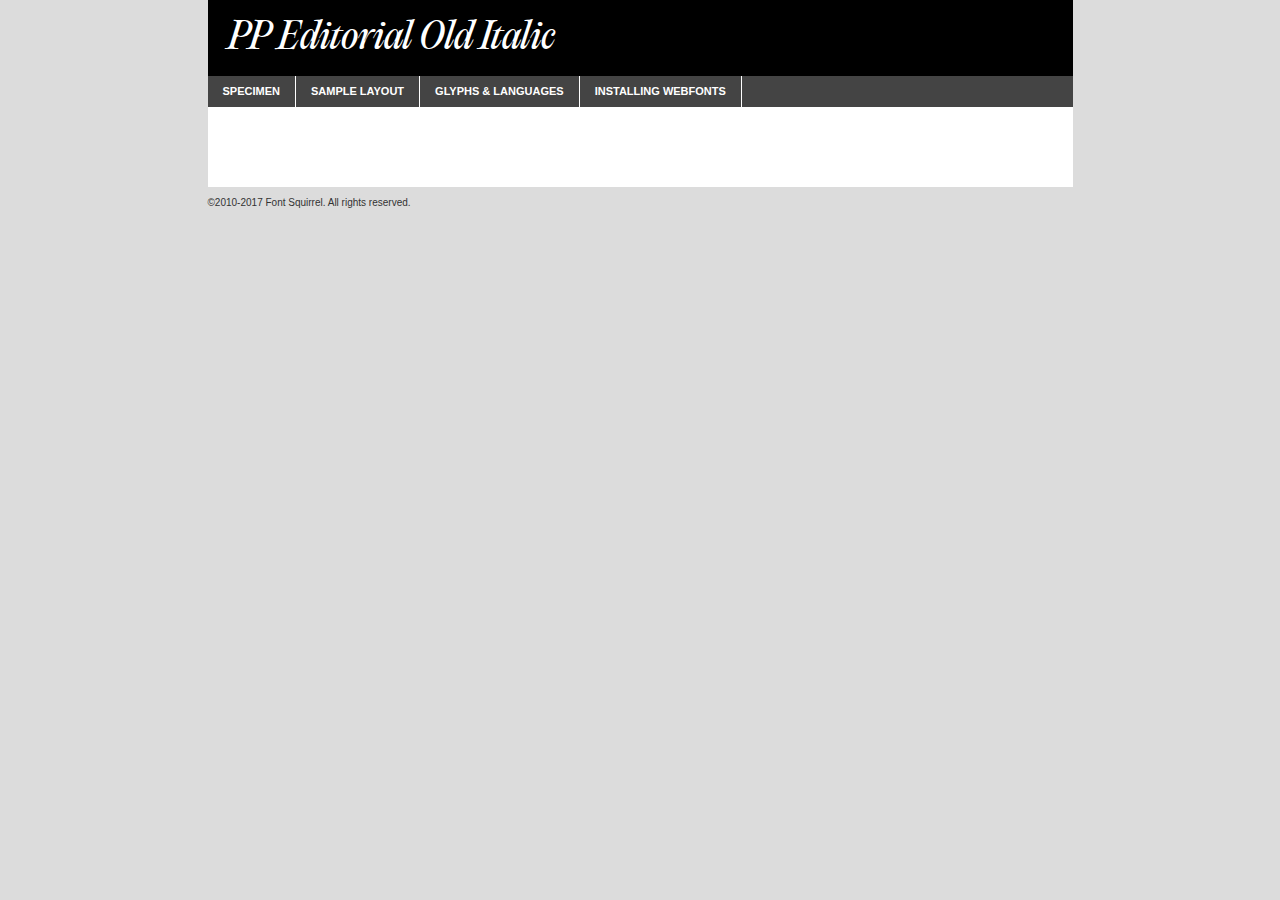
<file: fonts/ppeditorialold-italic-demo.html>
<!DOCTYPE html PUBLIC "-//W3C//DTD XHTML 1.0 Transitional//EN"
        "http://www.w3.org/TR/xhtml1/DTD/xhtml1-transitional.dtd">

<html xmlns="http://www.w3.org/1999/xhtml" xml:lang="en" lang="en">
<head>
    <meta http-equiv="Content-Type" content="text/html; charset=utf-8"/>
    <script src="http://ajax.googleapis.com/ajax/libs/jquery/1.7.2/jquery.min.js" type="text/javascript" charset="utf-8"></script>
    <script type="text/javascript">
		(function($) {
			$.fn.easyTabs = function(option) {
				var param = jQuery.extend({ fadeSpeed: 'fast', defaultContent: 1, activeClass: 'active' }, option);
				$(this).each(function() {
					var thisId = '#' + this.id;
					if ( param.defaultContent == '' )
					{
						param.defaultContent = 1;
					}
					if ( typeof param.defaultContent == 'number' )
					{
						var defaultTab = $(thisId + ' .tabs li:eq(' + (param.defaultContent - 1) + ') a').attr('href').substr(1);
					}
					else
					{
						var defaultTab = param.defaultContent;
					}
					$(thisId + ' .tabs li a').each(function() {
						var tabToHide = $(this).attr('href').substr(1);
						$('#' + tabToHide).addClass('easytabs-tab-content');
					});
					hideAll();
					changeContent(defaultTab);

					function hideAll() {$(thisId + ' .easytabs-tab-content').hide();}

					function changeContent(tabId)
					{
						hideAll();
						$(thisId + ' .tabs li').removeClass(param.activeClass);
						$(thisId + ' .tabs li a[href=#' + tabId + ']').closest('li').addClass(param.activeClass);
						if ( param.fadeSpeed != 'none' )
						{
							$(thisId + ' #' + tabId).fadeIn(param.fadeSpeed);
						}
						else
						{
							$(thisId + ' #' + tabId).show();
						}
					}

					$(thisId + ' .tabs li').click(function() {
						var tabId = $(this).find('a').attr('href').substr(1);
						changeContent(tabId);
						return false;
					});
				});
			}
		})(jQuery);
    </script>
    <link rel="stylesheet" href="specimen_files/specimen_stylesheet.css" type="text/css" charset="utf-8"/>
    <link rel="stylesheet" href="stylesheet.css" type="text/css" charset="utf-8"/>

    <style type="text/css">
        		body {
			font-family: 'pp_editorial_olditalic';
        		}

            </style>

    <title>PP Editorial Old Italic Specimen</title>


    <script type="text/javascript" charset="utf-8">
		$(document).ready(function() {
			$('#container').easyTabs({ defaultContent: 1 });
		});
    </script>
</head>

<body>
<div id="container">
    <div id="header">
		PP Editorial Old Italic    </div>
    <ul class="tabs">
        <li><a href="#specimen">Specimen</a></li>
        <li><a href="#layout">Sample Layout</a></li>
		        <li><a href="#glyphs">Glyphs &amp; Languages</a></li>
        <li><a href="#installing">Installing Webfonts</a></li>

    </ul>

    <div id="main_content">


        <div id="specimen">

            <div class="section">
                <div class="grid12 firstcol">
                    <div class="huge">AaBb</div>
                </div>
            </div>

            <div class="section">
                <div class="glyph_range">A&#x200B;B&#x200b;C&#x200b;D&#x200b;E&#x200b;F&#x200b;G&#x200b;H&#x200b;I&#x200b;J&#x200b;K&#x200b;L&#x200b;M&#x200b;N&#x200b;O&#x200b;P&#x200b;Q&#x200b;R&#x200b;S&#x200b;T&#x200b;U&#x200b;V&#x200b;W&#x200b;X&#x200b;Y&#x200b;Z&#x200b;a&#x200b;b&#x200b;c&#x200b;d&#x200b;e&#x200b;f&#x200b;g&#x200b;h&#x200b;i&#x200b;j&#x200b;k&#x200b;l&#x200b;m&#x200b;n&#x200b;o&#x200b;p&#x200b;q&#x200b;r&#x200b;s&#x200b;t&#x200b;u&#x200b;v&#x200b;w&#x200b;x&#x200b;y&#x200b;z&#x200b;1&#x200b;2&#x200b;3&#x200b;4&#x200b;5&#x200b;6&#x200b;7&#x200b;8&#x200b;9&#x200b;0&#x200b;&amp;&#x200b;.&#x200b;,&#x200b;?&#x200b;!&#x200b;&#64;&#x200b;(&#x200b;)&#x200b;#&#x200b;$&#x200b;%&#x200b;*&#x200b;+&#x200b;-&#x200b;=&#x200b;:&#x200b;;</div>
            </div>
            <div class="section">
                <div class="grid12 firstcol">
                    <table class="sample_table">
                        <tr>
                            <td>10</td>
                            <td class="size10">abcdefghijklmnopqrstuvwxyzABCDEFGHIJKLMNOPQRSTUVWXYZ0123456789abcdefghijklmnopqrstuvwxyzABCDEFGHIJKLMNOPQRSTUVWXYZ0123456789abcdefghijklmnopqrstuvwxyzABCDEFGHIJKLMNOPQRSTUVWXYZ</td>
                        </tr>
                        <tr>
                            <td>11</td>
                            <td class="size11">abcdefghijklmnopqrstuvwxyzABCDEFGHIJKLMNOPQRSTUVWXYZ0123456789abcdefghijklmnopqrstuvwxyzABCDEFGHIJKLMNOPQRSTUVWXYZ0123456789abcdefghijklmnopqrstuvwxyzABCDEFGHIJKLMNOPQRSTUVWXYZ</td>
                        </tr>
                        <tr>
                            <td>12</td>
                            <td class="size12">abcdefghijklmnopqrstuvwxyzABCDEFGHIJKLMNOPQRSTUVWXYZ0123456789abcdefghijklmnopqrstuvwxyzABCDEFGHIJKLMNOPQRSTUVWXYZ0123456789abcdefghijklmnopqrstuvwxyzABCDEFGHIJKLMNOPQRSTUVWXYZ</td>
                        </tr>
                        <tr>
                            <td>13</td>
                            <td class="size13">abcdefghijklmnopqrstuvwxyzABCDEFGHIJKLMNOPQRSTUVWXYZ0123456789abcdefghijklmnopqrstuvwxyzABCDEFGHIJKLMNOPQRSTUVWXYZ0123456789abcdefghijklmnopqrstuvwxyzABCDEFGHIJKLMNOPQRSTUVWXYZ</td>
                        </tr>
                        <tr>
                            <td>14</td>
                            <td class="size14">abcdefghijklmnopqrstuvwxyzABCDEFGHIJKLMNOPQRSTUVWXYZ0123456789abcdefghijklmnopqrstuvwxyzABCDEFGHIJKLMNOPQRSTUVWXYZ0123456789abcdefghijklmnopqrstuvwxyzABCDEFGHIJKLMNOPQRSTUVWXYZ</td>
                        </tr>
                        <tr>
                            <td>16</td>
                            <td class="size16">abcdefghijklmnopqrstuvwxyzABCDEFGHIJKLMNOPQRSTUVWXYZ0123456789abcdefghijklmnopqrstuvwxyzABCDEFGHIJKLMNOPQRSTUVWXYZ</td>
                        </tr>
                        <tr>
                            <td>18</td>
                            <td class="size18">abcdefghijklmnopqrstuvwxyzABCDEFGHIJKLMNOPQRSTUVWXYZ0123456789abcdefghijklmnopqrstuvwxyzABCDEFGHIJKLMNOPQRSTUVWXYZ</td>
                        </tr>
                        <tr>
                            <td>20</td>
                            <td class="size20">abcdefghijklmnopqrstuvwxyzABCDEFGHIJKLMNOPQRSTUVWXYZ0123456789abcdefghijklmnopqrstuvwxyzABCDEFGHIJKLMNOPQRSTUVWXYZ</td>
                        </tr>
                        <tr>
                            <td>24</td>
                            <td class="size24">abcdefghijklmnopqrstuvwxyzABCDEFGHIJKLMNOPQRSTUVWXYZ0123456789abcdefghijklmnopqrstuvwxyzABCDEFGHIJKLMNOPQRSTUVWXYZ</td>
                        </tr>
                        <tr>
                            <td>30</td>
                            <td class="size30">abcdefghijklmnopqrstuvwxyzABCDEFGHIJKLMNOPQRSTUVWXYZ0123456789abcdefghijklmnopqrstuvwxyzABCDEFGHIJKLMNOPQRSTUVWXYZ</td>
                        </tr>
                        <tr>
                            <td>36</td>
                            <td class="size36">abcdefghijklmnopqrstuvwxyzABCDEFGHIJKLMNOPQRSTUVWXYZ0123456789abcdefghijklmnopqrstuvwxyzABCDEFGHIJKLMNOPQRSTUVWXYZ</td>
                        </tr>
                        <tr>
                            <td>48</td>
                            <td class="size48">abcdefghijklmnopqrstuvwxyzABCDEFGHIJKLMNOPQRSTUVWXYZ0123456789abcdefghijklmnopqrstuvwxyzABCDEFGHIJKLMNOPQRSTUVWXYZ</td>
                        </tr>
                        <tr>
                            <td>60</td>
                            <td class="size60">abcdefghijklmnopqrstuvwxyzABCDEFGHIJKLMNOPQRSTUVWXYZ0123456789abcdefghijklmnopqrstuvwxyzABCDEFGHIJKLMNOPQRSTUVWXYZ</td>
                        </tr>
                        <tr>
                            <td>72</td>
                            <td class="size72">abcdefghijklmnopqrstuvwxyzABCDEFGHIJKLMNOPQRSTUVWXYZ0123456789abcdefghijklmnopqrstuvwxyzABCDEFGHIJKLMNOPQRSTUVWXYZ</td>
                        </tr>
                        <tr>
                            <td>90</td>
                            <td class="size90">abcdefghijklmnopqrstuvwxyzABCDEFGHIJKLMNOPQRSTUVWXYZ0123456789abcdefghijklmnopqrstuvwxyzABCDEFGHIJKLMNOPQRSTUVWXYZ</td>
                        </tr>
                    </table>

                </div>

            </div>


            <div class="section" id="bodycomparison">


                <div id="xheight">
                    <div class="fontbody">&#x25FC;&#x25FC;&#x25FC;&#x25FC;&#x25FC;&#x25FC;&#x25FC;&#x25FC;&#x25FC;&#x25FC;&#x25FC;&#x25FC;&#x25FC;&#x25FC;&#x25FC;&#x25FC;&#x25FC;&#x25FC;&#x25FC;&#x25FC;&#x25FC;&#x25FC;&#x25FC;&#x25FC;&#x25FC;&#x25FC;&#x25FC;&#x25FC;&#x25FC;&#x25FC;&#x25FC;&#x25FC;&#x25FC;&#x25FC;&#x25FC;&#x25FC;&#x25FC;&#x25FC;&#x25FC;&#x25FC;&#x25FC;&#x25FC;&#x25FC;&#x25FC;&#x25FC;&#x25FC;&#x25FC;&#x25FC;&#x25FC;&#x25FC;&#x25FC;&#x25FC;&#x25FC;&#x25FC;&#x25FC;&#x25FC;&#x25FC;&#x25FC;&#x25FC;&#x25FC;&#x25FC;&#x25FC;&#x25FC;&#x25FC;&#x25FC;&#x25FC;&#x25FC;&#x25FC;&#x25FC;&#x25FC;&#x25FC;&#x25FC;&#x25FC;&#x25FC;&#x25FC;&#x25FC;&#x25FC;&#x25FC;&#x25FC;&#x25FC;&#x25FC;&#x25FC;&#x25FC;&#x25FC;&#x25FC;&#x25FC;&#x25FC;&#x25FC;&#x25FC;&#x25FC;&#x25FC;&#x25FC;&#x25FC;&#x25FC;&#x25FC;&#x25FC;&#x25FC;&#x25FC;&#x25FC;body</div>
                    <div class="arialbody">body</div>
                    <div class="verdanabody">body</div>
                    <div class="georgiabody">body</div>
                </div>
                <div class="fontbody" style="z-index:1">
                    body<span>PP Editorial Old Italic</span>
                </div>
                <div class="arialbody" style="z-index:1">
                    body<span>Arial</span>
                </div>
                <div class="verdanabody" style="z-index:1">
                    body<span>Verdana</span>
                </div>
                <div class="georgiabody" style="z-index:1">
                    body<span>Georgia</span>
                </div>


            </div>


            <div class="section psample psample_row1" id="">

                <div class="grid2 firstcol">
                    <p class="size10"><span>10.</span>Aenean lacinia bibendum nulla sed consectetur. Fusce dapibus, tellus ac cursus commodo, tortor mauris condimentum nibh, ut fermentum massa justo sit amet risus. Nullam id dolor id nibh ultricies vehicula ut id elit. Cum sociis natoque penatibus et magnis dis parturient montes, nascetur ridiculus mus. Nulla vitae elit libero, a pharetra augue.</p>

                </div>
                <div class="grid3">
                    <p class="size11"><span>11.</span>Aenean lacinia bibendum nulla sed consectetur. Fusce dapibus, tellus ac cursus commodo, tortor mauris condimentum nibh, ut fermentum massa justo sit amet risus. Nullam id dolor id nibh ultricies vehicula ut id elit. Cum sociis natoque penatibus et magnis dis parturient montes, nascetur ridiculus mus. Nulla vitae elit libero, a pharetra augue.</p>

                </div>
                <div class="grid3">
                    <p class="size12"><span>12.</span>Aenean lacinia bibendum nulla sed consectetur. Fusce dapibus, tellus ac cursus commodo, tortor mauris condimentum nibh, ut fermentum massa justo sit amet risus. Nullam id dolor id nibh ultricies vehicula ut id elit. Cum sociis natoque penatibus et magnis dis parturient montes, nascetur ridiculus mus. Nulla vitae elit libero, a pharetra augue.</p>

                </div>
                <div class="grid4">
                    <p class="size13"><span>13.</span>Aenean lacinia bibendum nulla sed consectetur. Fusce dapibus, tellus ac cursus commodo, tortor mauris condimentum nibh, ut fermentum massa justo sit amet risus. Nullam id dolor id nibh ultricies vehicula ut id elit. Cum sociis natoque penatibus et magnis dis parturient montes, nascetur ridiculus mus. Nulla vitae elit libero, a pharetra augue.</p>

                </div>
                <div class="white_blend"></div>

            </div>
            <div class="section psample psample_row2" id="">
                <div class="grid3 firstcol">
                    <p class="size14"><span>14.</span>Aenean lacinia bibendum nulla sed consectetur. Fusce dapibus, tellus ac cursus commodo, tortor mauris condimentum nibh, ut fermentum massa justo sit amet risus. Nullam id dolor id nibh ultricies vehicula ut id elit. Cum sociis natoque penatibus et magnis dis parturient montes, nascetur ridiculus mus. Nulla vitae elit libero, a pharetra augue.</p>

                </div>
                <div class="grid4">
                    <p class="size16"><span>16.</span>Aenean lacinia bibendum nulla sed consectetur. Fusce dapibus, tellus ac cursus commodo, tortor mauris condimentum nibh, ut fermentum massa justo sit amet risus. Nullam id dolor id nibh ultricies vehicula ut id elit. Cum sociis natoque penatibus et magnis dis parturient montes, nascetur ridiculus mus. Nulla vitae elit libero, a pharetra augue.</p>

                </div>
                <div class="grid5">
                    <p class="size18"><span>18.</span>Aenean lacinia bibendum nulla sed consectetur. Fusce dapibus, tellus ac cursus commodo, tortor mauris condimentum nibh, ut fermentum massa justo sit amet risus. Nullam id dolor id nibh ultricies vehicula ut id elit. Cum sociis natoque penatibus et magnis dis parturient montes, nascetur ridiculus mus. Nulla vitae elit libero, a pharetra augue.</p>

                </div>

                <div class="white_blend"></div>

            </div>

            <div class="section psample psample_row3" id="">
                <div class="grid5 firstcol">
                    <p class="size20"><span>20.</span>Aenean lacinia bibendum nulla sed consectetur. Fusce dapibus, tellus ac cursus commodo, tortor mauris condimentum nibh, ut fermentum massa justo sit amet risus. Nullam id dolor id nibh ultricies vehicula ut id elit. Cum sociis natoque penatibus et magnis dis parturient montes, nascetur ridiculus mus. Nulla vitae elit libero, a pharetra augue.</p>
                </div>
                <div class="grid7">
                    <p class="size24"><span>24.</span>Aenean lacinia bibendum nulla sed consectetur. Fusce dapibus, tellus ac cursus commodo, tortor mauris condimentum nibh, ut fermentum massa justo sit amet risus. Nullam id dolor id nibh ultricies vehicula ut id elit. Cum sociis natoque penatibus et magnis dis parturient montes, nascetur ridiculus mus. Nulla vitae elit libero, a pharetra augue.</p>
                </div>

                <div class="white_blend"></div>

            </div>

            <div class="section psample psample_row4" id="">
                <div class="grid12 firstcol">
                    <p class="size30"><span>30.</span>Aenean lacinia bibendum nulla sed consectetur. Fusce dapibus, tellus ac cursus commodo, tortor mauris condimentum nibh, ut fermentum massa justo sit amet risus. Nullam id dolor id nibh ultricies vehicula ut id elit. Cum sociis natoque penatibus et magnis dis parturient montes, nascetur ridiculus mus. Nulla vitae elit libero, a pharetra augue.</p>
                </div>
                <div class="white_blend"></div>

            </div>


            <div class="section psample psample_row1 fullreverse">
                <div class="grid2 firstcol">
                    <p class="size10"><span>10.</span>Aenean lacinia bibendum nulla sed consectetur. Fusce dapibus, tellus ac cursus commodo, tortor mauris condimentum nibh, ut fermentum massa justo sit amet risus. Nullam id dolor id nibh ultricies vehicula ut id elit. Cum sociis natoque penatibus et magnis dis parturient montes, nascetur ridiculus mus. Nulla vitae elit libero, a pharetra augue.</p>

                </div>
                <div class="grid3">
                    <p class="size11"><span>11.</span>Aenean lacinia bibendum nulla sed consectetur. Fusce dapibus, tellus ac cursus commodo, tortor mauris condimentum nibh, ut fermentum massa justo sit amet risus. Nullam id dolor id nibh ultricies vehicula ut id elit. Cum sociis natoque penatibus et magnis dis parturient montes, nascetur ridiculus mus. Nulla vitae elit libero, a pharetra augue.</p>

                </div>
                <div class="grid3">
                    <p class="size12"><span>12.</span>Aenean lacinia bibendum nulla sed consectetur. Fusce dapibus, tellus ac cursus commodo, tortor mauris condimentum nibh, ut fermentum massa justo sit amet risus. Nullam id dolor id nibh ultricies vehicula ut id elit. Cum sociis natoque penatibus et magnis dis parturient montes, nascetur ridiculus mus. Nulla vitae elit libero, a pharetra augue.</p>

                </div>
                <div class="grid4">
                    <p class="size13"><span>13.</span>Aenean lacinia bibendum nulla sed consectetur. Fusce dapibus, tellus ac cursus commodo, tortor mauris condimentum nibh, ut fermentum massa justo sit amet risus. Nullam id dolor id nibh ultricies vehicula ut id elit. Cum sociis natoque penatibus et magnis dis parturient montes, nascetur ridiculus mus. Nulla vitae elit libero, a pharetra augue.</p>

                </div>
                <div class="black_blend"></div>

            </div>

            <div class="section psample psample_row2 fullreverse">
                <div class="grid3 firstcol">
                    <p class="size14"><span>14.</span>Aenean lacinia bibendum nulla sed consectetur. Fusce dapibus, tellus ac cursus commodo, tortor mauris condimentum nibh, ut fermentum massa justo sit amet risus. Nullam id dolor id nibh ultricies vehicula ut id elit. Cum sociis natoque penatibus et magnis dis parturient montes, nascetur ridiculus mus. Nulla vitae elit libero, a pharetra augue.</p>

                </div>
                <div class="grid4">
                    <p class="size16"><span>16.</span>Aenean lacinia bibendum nulla sed consectetur. Fusce dapibus, tellus ac cursus commodo, tortor mauris condimentum nibh, ut fermentum massa justo sit amet risus. Nullam id dolor id nibh ultricies vehicula ut id elit. Cum sociis natoque penatibus et magnis dis parturient montes, nascetur ridiculus mus. Nulla vitae elit libero, a pharetra augue.</p>

                </div>
                <div class="grid5">
                    <p class="size18"><span>18.</span>Aenean lacinia bibendum nulla sed consectetur. Fusce dapibus, tellus ac cursus commodo, tortor mauris condimentum nibh, ut fermentum massa justo sit amet risus. Nullam id dolor id nibh ultricies vehicula ut id elit. Cum sociis natoque penatibus et magnis dis parturient montes, nascetur ridiculus mus. Nulla vitae elit libero, a pharetra augue.</p>

                </div>
                <div class="black_blend"></div>

            </div>

            <div class="section psample fullreverse psample_row3" id="">
                <div class="grid5 firstcol">
                    <p class="size20"><span>20.</span>Aenean lacinia bibendum nulla sed consectetur. Fusce dapibus, tellus ac cursus commodo, tortor mauris condimentum nibh, ut fermentum massa justo sit amet risus. Nullam id dolor id nibh ultricies vehicula ut id elit. Cum sociis natoque penatibus et magnis dis parturient montes, nascetur ridiculus mus. Nulla vitae elit libero, a pharetra augue.</p>
                </div>
                <div class="grid7">
                    <p class="size24"><span>24.</span>Aenean lacinia bibendum nulla sed consectetur. Fusce dapibus, tellus ac cursus commodo, tortor mauris condimentum nibh, ut fermentum massa justo sit amet risus. Nullam id dolor id nibh ultricies vehicula ut id elit. Cum sociis natoque penatibus et magnis dis parturient montes, nascetur ridiculus mus. Nulla vitae elit libero, a pharetra augue.</p>
                </div>

                <div class="black_blend"></div>

            </div>

            <div class="section psample fullreverse psample_row4" id="" style="border-bottom: 20px #000 solid;">
                <div class="grid12 firstcol">
                    <p class="size30"><span>30.</span>Aenean lacinia bibendum nulla sed consectetur. Fusce dapibus, tellus ac cursus commodo, tortor mauris condimentum nibh, ut fermentum massa justo sit amet risus. Nullam id dolor id nibh ultricies vehicula ut id elit. Cum sociis natoque penatibus et magnis dis parturient montes, nascetur ridiculus mus. Nulla vitae elit libero, a pharetra augue.</p>
                </div>
                <div class="black_blend"></div>

            </div>


        </div>

        <div id="layout">

            <div class="section">

                <div class="grid12 firstcol">
                    <h1>Lorem Ipsum Dolor</h1>
                    <h2>Etiam porta sem malesuada magna mollis euismod</h2>

                    <p class="byline">By <a href="#link">Aenean Lacinia</a></p>
                </div>
            </div>
            <div class="section">
                <div class="grid8 firstcol">
                    <p class="large">Donec sed odio dui. Morbi leo risus, porta ac consectetur ac, vestibulum at eros. Fusce dapibus, tellus ac cursus commodo, tortor mauris condimentum nibh, ut fermentum massa justo sit amet risus. </p>


                    <h3>Pellentesque ornare sem</h3>

                    <p>Maecenas sed diam eget risus varius blandit sit amet non magna. Maecenas faucibus mollis interdum. Donec ullamcorper nulla non metus auctor fringilla. Nullam id dolor id nibh ultricies vehicula ut id elit. Nullam id dolor id nibh ultricies vehicula ut id elit. </p>

                    <p>Aenean eu leo quam. Pellentesque ornare sem lacinia quam venenatis vestibulum. Lorem ipsum dolor sit amet, consectetur adipiscing elit. Cum sociis natoque penatibus et magnis dis parturient montes, nascetur ridiculus mus. </p>

                    <p>Nulla vitae elit libero, a pharetra augue. Praesent commodo cursus magna, vel scelerisque nisl consectetur et. Aenean lacinia bibendum nulla sed consectetur. </p>

                    <p>Nullam quis risus eget urna mollis ornare vel eu leo. Nullam quis risus eget urna mollis ornare vel eu leo. Maecenas sed diam eget risus varius blandit sit amet non magna. Donec ullamcorper nulla non metus auctor fringilla. </p>

                    <h3>Cras mattis consectetur</h3>

                    <p>Aenean eu leo quam. Pellentesque ornare sem lacinia quam venenatis vestibulum. Aenean lacinia bibendum nulla sed consectetur. Integer posuere erat a ante venenatis dapibus posuere velit aliquet. Cras mattis consectetur purus sit amet fermentum. </p>

                    <p>Nullam id dolor id nibh ultricies vehicula ut id elit. Nullam quis risus eget urna mollis ornare vel eu leo. Cras mattis consectetur purus sit amet fermentum.</p>
                </div>

                <div class="grid4 sidebar">

                    <div class="box reverse">
                        <p class="last">Nullam quis risus eget urna mollis ornare vel eu leo. Donec ullamcorper nulla non metus auctor fringilla. Cras mattis consectetur purus sit amet fermentum. Sed posuere consectetur est at lobortis. Lorem ipsum dolor sit amet, consectetur adipiscing elit. </p>
                    </div>

                    <p class="caption">Maecenas sed diam eget risus varius.</p>

                    <p>Vestibulum id ligula porta felis euismod semper. Integer posuere erat a ante venenatis dapibus posuere velit aliquet. Vestibulum id ligula porta felis euismod semper. Sed posuere consectetur est at lobortis. Maecenas sed diam eget risus varius blandit sit amet non magna. Fusce dapibus, tellus ac cursus commodo, tortor mauris condimentum nibh, ut fermentum massa justo sit amet risus. </p>


                    <p>Duis mollis, est non commodo luctus, nisi erat porttitor ligula, eget lacinia odio sem nec elit. Aenean lacinia bibendum nulla sed consectetur. Vivamus sagittis lacus vel augue laoreet rutrum faucibus dolor auctor. Aenean lacinia bibendum nulla sed consectetur. Nullam quis risus eget urna mollis ornare vel eu leo. </p>

                    <p>Praesent commodo cursus magna, vel scelerisque nisl consectetur et. Donec ullamcorper nulla non metus auctor fringilla. Maecenas faucibus mollis interdum. Fusce dapibus, tellus ac cursus commodo, tortor mauris condimentum nibh, ut fermentum massa justo sit amet risus. </p>

                </div>
            </div>

        </div>


		

        <div id="glyphs">
            <div class="section">
                <div class="grid12 firstcol">

                    <h1>Language Support</h1>
                    <p>The subset of PP Editorial Old Italic in this kit supports the following languages:<br/>

						Albanian, Basque, Breton, Chamorro, Danish, Dutch, English, Faroese, Finnish, French, Frisian, Galician, German, Icelandic, Italian, Malagasy, Norwegian, Portuguese, Spanish, Alsatian, Aragonese, Arapaho, Arrernte, Asturian, Aymara, Bislama, Cebuano, Corsican, Fijian, French_creole, Genoese, Gilbertese, Greenlandic, Haitian_creole, Hiligaynon, Hmong, Hopi, Ibanag, Iloko_ilokano, Indonesian, Interglossa_glosa, Interlingua, Irish_gaelic, Jerriais, Lojban, Lombard, Luxembourgeois, Manx, Mohawk, Norfolk_pitcairnese, Occitan, Oromo, Pangasinan, Papiamento, Piedmontese, Potawatomi, Rhaeto-romance, Romansh, Rotokas, Sami_lule, Samoan, Sardinian, Scots_gaelic, Seychelles_creole, Shona, Sicilian, Somali, Southern_ndebele, Swahili, Swati_swazi, Tagalog_filipino_pilipino, Tetum, Tok_pisin, Uyghur_latinized, Volapuk, Walloon, Warlpiri, Xhosa, Yapese, Zulu, Latinbasic, Ubasic, Demo                    </p>
                    <h1>Glyph Chart</h1>
                    <p>The subset of PP Editorial Old Italic in this kit includes all the glyphs listed below. Unicode entities are included above each glyph to help you insert individual characters into your layout.</p>
                    <div id="glyph_chart">

																				                                <div><p>&amp;#32;</p>&#32;</div>
																				                                <div><p>&amp;#33;</p>&#33;</div>
																				                                <div><p>&amp;#34;</p>&#34;</div>
																				                                <div><p>&amp;#35;</p>&#35;</div>
																				                                <div><p>&amp;#36;</p>&#36;</div>
																				                                <div><p>&amp;#37;</p>&#37;</div>
																				                                <div><p>&amp;#38;</p>&#38;</div>
																				                                <div><p>&amp;#39;</p>&#39;</div>
																				                                <div><p>&amp;#40;</p>&#40;</div>
																				                                <div><p>&amp;#41;</p>&#41;</div>
																				                                <div><p>&amp;#42;</p>&#42;</div>
																				                                <div><p>&amp;#43;</p>&#43;</div>
																				                                <div><p>&amp;#44;</p>&#44;</div>
																				                                <div><p>&amp;#45;</p>&#45;</div>
																				                                <div><p>&amp;#46;</p>&#46;</div>
																				                                <div><p>&amp;#47;</p>&#47;</div>
																				                                <div><p>&amp;#48;</p>&#48;</div>
																				                                <div><p>&amp;#49;</p>&#49;</div>
																				                                <div><p>&amp;#50;</p>&#50;</div>
																				                                <div><p>&amp;#51;</p>&#51;</div>
																				                                <div><p>&amp;#52;</p>&#52;</div>
																				                                <div><p>&amp;#53;</p>&#53;</div>
																				                                <div><p>&amp;#54;</p>&#54;</div>
																				                                <div><p>&amp;#55;</p>&#55;</div>
																				                                <div><p>&amp;#56;</p>&#56;</div>
																				                                <div><p>&amp;#57;</p>&#57;</div>
																				                                <div><p>&amp;#58;</p>&#58;</div>
																				                                <div><p>&amp;#59;</p>&#59;</div>
																				                                <div><p>&amp;#60;</p>&#60;</div>
																				                                <div><p>&amp;#61;</p>&#61;</div>
																				                                <div><p>&amp;#62;</p>&#62;</div>
																				                                <div><p>&amp;#63;</p>&#63;</div>
																				                                <div><p>&amp;#64;</p>&#64;</div>
																				                                <div><p>&amp;#65;</p>&#65;</div>
																				                                <div><p>&amp;#66;</p>&#66;</div>
																				                                <div><p>&amp;#67;</p>&#67;</div>
																				                                <div><p>&amp;#68;</p>&#68;</div>
																				                                <div><p>&amp;#69;</p>&#69;</div>
																				                                <div><p>&amp;#70;</p>&#70;</div>
																				                                <div><p>&amp;#71;</p>&#71;</div>
																				                                <div><p>&amp;#72;</p>&#72;</div>
																				                                <div><p>&amp;#73;</p>&#73;</div>
																				                                <div><p>&amp;#74;</p>&#74;</div>
																				                                <div><p>&amp;#75;</p>&#75;</div>
																				                                <div><p>&amp;#76;</p>&#76;</div>
																				                                <div><p>&amp;#77;</p>&#77;</div>
																				                                <div><p>&amp;#78;</p>&#78;</div>
																				                                <div><p>&amp;#79;</p>&#79;</div>
																				                                <div><p>&amp;#80;</p>&#80;</div>
																				                                <div><p>&amp;#81;</p>&#81;</div>
																				                                <div><p>&amp;#82;</p>&#82;</div>
																				                                <div><p>&amp;#83;</p>&#83;</div>
																				                                <div><p>&amp;#84;</p>&#84;</div>
																				                                <div><p>&amp;#85;</p>&#85;</div>
																				                                <div><p>&amp;#86;</p>&#86;</div>
																				                                <div><p>&amp;#87;</p>&#87;</div>
																				                                <div><p>&amp;#88;</p>&#88;</div>
																				                                <div><p>&amp;#89;</p>&#89;</div>
																				                                <div><p>&amp;#90;</p>&#90;</div>
																				                                <div><p>&amp;#91;</p>&#91;</div>
																				                                <div><p>&amp;#92;</p>&#92;</div>
																				                                <div><p>&amp;#93;</p>&#93;</div>
																				                                <div><p>&amp;#94;</p>&#94;</div>
																				                                <div><p>&amp;#95;</p>&#95;</div>
																				                                <div><p>&amp;#96;</p>&#96;</div>
																				                                <div><p>&amp;#97;</p>&#97;</div>
																				                                <div><p>&amp;#98;</p>&#98;</div>
																				                                <div><p>&amp;#99;</p>&#99;</div>
																				                                <div><p>&amp;#100;</p>&#100;</div>
																				                                <div><p>&amp;#101;</p>&#101;</div>
																				                                <div><p>&amp;#102;</p>&#102;</div>
																				                                <div><p>&amp;#103;</p>&#103;</div>
																				                                <div><p>&amp;#104;</p>&#104;</div>
																				                                <div><p>&amp;#105;</p>&#105;</div>
																				                                <div><p>&amp;#106;</p>&#106;</div>
																				                                <div><p>&amp;#107;</p>&#107;</div>
																				                                <div><p>&amp;#108;</p>&#108;</div>
																				                                <div><p>&amp;#109;</p>&#109;</div>
																				                                <div><p>&amp;#110;</p>&#110;</div>
																				                                <div><p>&amp;#111;</p>&#111;</div>
																				                                <div><p>&amp;#112;</p>&#112;</div>
																				                                <div><p>&amp;#113;</p>&#113;</div>
																				                                <div><p>&amp;#114;</p>&#114;</div>
																				                                <div><p>&amp;#115;</p>&#115;</div>
																				                                <div><p>&amp;#116;</p>&#116;</div>
																				                                <div><p>&amp;#117;</p>&#117;</div>
																				                                <div><p>&amp;#118;</p>&#118;</div>
																				                                <div><p>&amp;#119;</p>&#119;</div>
																				                                <div><p>&amp;#120;</p>&#120;</div>
																				                                <div><p>&amp;#121;</p>&#121;</div>
																				                                <div><p>&amp;#122;</p>&#122;</div>
																				                                <div><p>&amp;#123;</p>&#123;</div>
																				                                <div><p>&amp;#124;</p>&#124;</div>
																				                                <div><p>&amp;#125;</p>&#125;</div>
																				                                <div><p>&amp;#126;</p>&#126;</div>
																				                                <div><p>&amp;#160;</p>&#160;</div>
																				                                <div><p>&amp;#161;</p>&#161;</div>
																				                                <div><p>&amp;#162;</p>&#162;</div>
																				                                <div><p>&amp;#163;</p>&#163;</div>
																				                                <div><p>&amp;#164;</p>&#164;</div>
																				                                <div><p>&amp;#165;</p>&#165;</div>
																				                                <div><p>&amp;#166;</p>&#166;</div>
																				                                <div><p>&amp;#167;</p>&#167;</div>
																				                                <div><p>&amp;#168;</p>&#168;</div>
																				                                <div><p>&amp;#169;</p>&#169;</div>
																				                                <div><p>&amp;#171;</p>&#171;</div>
																				                                <div><p>&amp;#172;</p>&#172;</div>
																				                                <div><p>&amp;#173;</p>&#173;</div>
																				                                <div><p>&amp;#174;</p>&#174;</div>
																				                                <div><p>&amp;#175;</p>&#175;</div>
																				                                <div><p>&amp;#176;</p>&#176;</div>
																				                                <div><p>&amp;#177;</p>&#177;</div>
																				                                <div><p>&amp;#180;</p>&#180;</div>
																				                                <div><p>&amp;#182;</p>&#182;</div>
																				                                <div><p>&amp;#183;</p>&#183;</div>
																				                                <div><p>&amp;#184;</p>&#184;</div>
																				                                <div><p>&amp;#187;</p>&#187;</div>
																				                                <div><p>&amp;#188;</p>&#188;</div>
																				                                <div><p>&amp;#189;</p>&#189;</div>
																				                                <div><p>&amp;#190;</p>&#190;</div>
																				                                <div><p>&amp;#191;</p>&#191;</div>
																				                                <div><p>&amp;#192;</p>&#192;</div>
																				                                <div><p>&amp;#193;</p>&#193;</div>
																				                                <div><p>&amp;#194;</p>&#194;</div>
																				                                <div><p>&amp;#195;</p>&#195;</div>
																				                                <div><p>&amp;#196;</p>&#196;</div>
																				                                <div><p>&amp;#197;</p>&#197;</div>
																				                                <div><p>&amp;#198;</p>&#198;</div>
																				                                <div><p>&amp;#199;</p>&#199;</div>
																				                                <div><p>&amp;#200;</p>&#200;</div>
																				                                <div><p>&amp;#201;</p>&#201;</div>
																				                                <div><p>&amp;#202;</p>&#202;</div>
																				                                <div><p>&amp;#203;</p>&#203;</div>
																				                                <div><p>&amp;#204;</p>&#204;</div>
																				                                <div><p>&amp;#205;</p>&#205;</div>
																				                                <div><p>&amp;#206;</p>&#206;</div>
																				                                <div><p>&amp;#207;</p>&#207;</div>
																				                                <div><p>&amp;#208;</p>&#208;</div>
																				                                <div><p>&amp;#209;</p>&#209;</div>
																				                                <div><p>&amp;#210;</p>&#210;</div>
																				                                <div><p>&amp;#211;</p>&#211;</div>
																				                                <div><p>&amp;#212;</p>&#212;</div>
																				                                <div><p>&amp;#213;</p>&#213;</div>
																				                                <div><p>&amp;#214;</p>&#214;</div>
																				                                <div><p>&amp;#215;</p>&#215;</div>
																				                                <div><p>&amp;#216;</p>&#216;</div>
																				                                <div><p>&amp;#217;</p>&#217;</div>
																				                                <div><p>&amp;#218;</p>&#218;</div>
																				                                <div><p>&amp;#219;</p>&#219;</div>
																				                                <div><p>&amp;#220;</p>&#220;</div>
																				                                <div><p>&amp;#221;</p>&#221;</div>
																				                                <div><p>&amp;#222;</p>&#222;</div>
																				                                <div><p>&amp;#223;</p>&#223;</div>
																				                                <div><p>&amp;#224;</p>&#224;</div>
																				                                <div><p>&amp;#225;</p>&#225;</div>
																				                                <div><p>&amp;#226;</p>&#226;</div>
																				                                <div><p>&amp;#227;</p>&#227;</div>
																				                                <div><p>&amp;#228;</p>&#228;</div>
																				                                <div><p>&amp;#229;</p>&#229;</div>
																				                                <div><p>&amp;#230;</p>&#230;</div>
																				                                <div><p>&amp;#231;</p>&#231;</div>
																				                                <div><p>&amp;#232;</p>&#232;</div>
																				                                <div><p>&amp;#233;</p>&#233;</div>
																				                                <div><p>&amp;#234;</p>&#234;</div>
																				                                <div><p>&amp;#235;</p>&#235;</div>
																				                                <div><p>&amp;#236;</p>&#236;</div>
																				                                <div><p>&amp;#237;</p>&#237;</div>
																				                                <div><p>&amp;#238;</p>&#238;</div>
																				                                <div><p>&amp;#239;</p>&#239;</div>
																				                                <div><p>&amp;#240;</p>&#240;</div>
																				                                <div><p>&amp;#241;</p>&#241;</div>
																				                                <div><p>&amp;#242;</p>&#242;</div>
																				                                <div><p>&amp;#243;</p>&#243;</div>
																				                                <div><p>&amp;#244;</p>&#244;</div>
																				                                <div><p>&amp;#245;</p>&#245;</div>
																				                                <div><p>&amp;#246;</p>&#246;</div>
																				                                <div><p>&amp;#247;</p>&#247;</div>
																				                                <div><p>&amp;#248;</p>&#248;</div>
																				                                <div><p>&amp;#249;</p>&#249;</div>
																				                                <div><p>&amp;#250;</p>&#250;</div>
																				                                <div><p>&amp;#251;</p>&#251;</div>
																				                                <div><p>&amp;#252;</p>&#252;</div>
																				                                <div><p>&amp;#253;</p>&#253;</div>
																				                                <div><p>&amp;#254;</p>&#254;</div>
																				                                <div><p>&amp;#255;</p>&#255;</div>
																				                                <div><p>&amp;#338;</p>&#338;</div>
																				                                <div><p>&amp;#339;</p>&#339;</div>
																				                                <div><p>&amp;#376;</p>&#376;</div>
																				                                <div><p>&amp;#710;</p>&#710;</div>
																				                                <div><p>&amp;#732;</p>&#732;</div>
																				                                <div><p>&amp;#8192;</p>&#8192;</div>
																				                                <div><p>&amp;#8193;</p>&#8193;</div>
																				                                <div><p>&amp;#8194;</p>&#8194;</div>
																				                                <div><p>&amp;#8195;</p>&#8195;</div>
																				                                <div><p>&amp;#8196;</p>&#8196;</div>
																				                                <div><p>&amp;#8197;</p>&#8197;</div>
																				                                <div><p>&amp;#8198;</p>&#8198;</div>
																				                                <div><p>&amp;#8199;</p>&#8199;</div>
																				                                <div><p>&amp;#8200;</p>&#8200;</div>
																				                                <div><p>&amp;#8201;</p>&#8201;</div>
																				                                <div><p>&amp;#8202;</p>&#8202;</div>
																				                                <div><p>&amp;#8208;</p>&#8208;</div>
																				                                <div><p>&amp;#8209;</p>&#8209;</div>
																				                                <div><p>&amp;#8210;</p>&#8210;</div>
																				                                <div><p>&amp;#8211;</p>&#8211;</div>
																				                                <div><p>&amp;#8212;</p>&#8212;</div>
																				                                <div><p>&amp;#8216;</p>&#8216;</div>
																				                                <div><p>&amp;#8217;</p>&#8217;</div>
																				                                <div><p>&amp;#8218;</p>&#8218;</div>
																				                                <div><p>&amp;#8220;</p>&#8220;</div>
																				                                <div><p>&amp;#8221;</p>&#8221;</div>
																				                                <div><p>&amp;#8222;</p>&#8222;</div>
																				                                <div><p>&amp;#8226;</p>&#8226;</div>
																				                                <div><p>&amp;#8230;</p>&#8230;</div>
																				                                <div><p>&amp;#8239;</p>&#8239;</div>
																				                                <div><p>&amp;#8249;</p>&#8249;</div>
																				                                <div><p>&amp;#8250;</p>&#8250;</div>
																				                                <div><p>&amp;#8287;</p>&#8287;</div>
																				                                <div><p>&amp;#8364;</p>&#8364;</div>
																				                                <div><p>&amp;#8482;</p>&#8482;</div>
																				                                <div><p>&amp;#9724;</p>&#9724;</div>
																				                                <div><p>&amp;#64257;</p>&#64257;</div>
																				                                <div><p>&amp;#64258;</p>&#64258;</div>
																				                                <div><p>&amp;#64259;</p>&#64259;</div>
																																																										                    </div>
                </div>


            </div>
        </div>


        <div id="specs">

        </div>

        <div id="installing">
            <div class="section">
                <div class="grid7 firstcol">
                    <h1>Installing Webfonts</h1>

                    <p>Webfonts are supported by all major browser platforms but not all in the same way. There are currently four different font formats that must be included in order to target all browsers. This includes TTF, WOFF, EOT and SVG.</p>

                    <h2>1. Upload your webfonts</h2>
                    <p>You must upload your webfont kit to your website. They should be in or near the same directory as your CSS files.</p>

                    <h2>2. Include the webfont stylesheet</h2>
                    <p>A special CSS @font-face declaration helps the various browsers select the appropriate font it needs without causing you a bunch of headaches. Learn more about this syntax by reading the <a href="https://www.fontspring.com/blog/further-hardening-of-the-bulletproof-syntax">Fontspring blog post</a> about it. The code for it is as follows:</p>


                    <code>
                        @font-face{
                        font-family: 'MyWebFont';
                        src: url('WebFont.eot');
                        src: url('WebFont.eot?#iefix') format('embedded-opentype'),
                        url('WebFont.woff') format('woff'),
                        url('WebFont.ttf') format('truetype'),
                        url('WebFont.svg#webfont') format('svg');
                        }
                    </code>

                    <p>We've already gone ahead and generated the code for you. All you have to do is link to the stylesheet in your HTML, like this:</p>
                    <code>&lt;link rel=&quot;stylesheet&quot; href=&quot;stylesheet.css&quot; type=&quot;text/css&quot; charset=&quot;utf-8&quot; /&gt;</code>

                    <h2>3. Modify your own stylesheet</h2>
                    <p>To take advantage of your new fonts, you must tell your stylesheet to use them. Look at the original @font-face declaration above and find the property called "font-family." The name linked there will be what you use to reference the font. Prepend that webfont name to the font stack in the "font-family" property, inside the selector you want to change. For example:</p>
                    <code>p { font-family: 'WebFont', Arial, sans-serif; }</code>

                    <h2>4. Test</h2>
                    <p>Getting webfonts to work cross-browser <em>can</em> be tricky. Use the information in the sidebar to help you if you find that fonts aren't loading in a particular browser.</p>
                </div>

                <div class="grid5 sidebar">
                    <div class="box">
                        <h2>Troubleshooting<br/>Font-Face Problems</h2>
                        <p>Having trouble getting your webfonts to load in your new website? Here are some tips to sort out what might be the problem.</p>

                        <h3>Fonts not showing in any browser</h3>

                        <p>This sounds like you need to work on the plumbing. You either did not upload the fonts to the correct directory, or you did not link the fonts properly in the CSS. If you've confirmed that all this is correct and you still have a problem, take a look at your .htaccess file and see if requests are getting intercepted.</p>

                        <h3>Fonts not loading in iPhone or iPad</h3>

                        <p>The most common problem here is that you are serving the fonts from an IIS server. IIS refuses to serve files that have unknown MIME types. If that is the case, you must set the MIME type for SVG to "image/svg+xml" in the server settings. Follow these instructions from Microsoft if you need help.</p>

                        <h3>Fonts not loading in Firefox</h3>

                        <p>The primary reason for this failure? You are still using a version Firefox older than 3.5. So upgrade already! If that isn't it, then you are very likely serving fonts from a different domain. Firefox requires that all font assets be served from the same domain. Lastly it is possible that you need to add WOFF to your list of MIME types (if you are serving via IIS.)</p>

                        <h3>Fonts not loading in IE</h3>

                        <p>Are you looking at Internet Explorer on an actual Windows machine or are you cheating by using a service like Adobe BrowserLab? Many of these screenshot services do not render @font-face for IE. Best to test it on a real machine.</p>

                        <h3>Fonts not loading in IE9</h3>

                        <p>IE9, like Firefox, requires that fonts be served from the same domain as the website. Make sure that is the case.</p>
                    </div>
                </div>
            </div>

        </div>

    </div>
    <div id="footer">
        <p>&copy;2010-2017 Font Squirrel. All rights reserved.</p>
    </div>
</div>
</body>
</html>
</file>
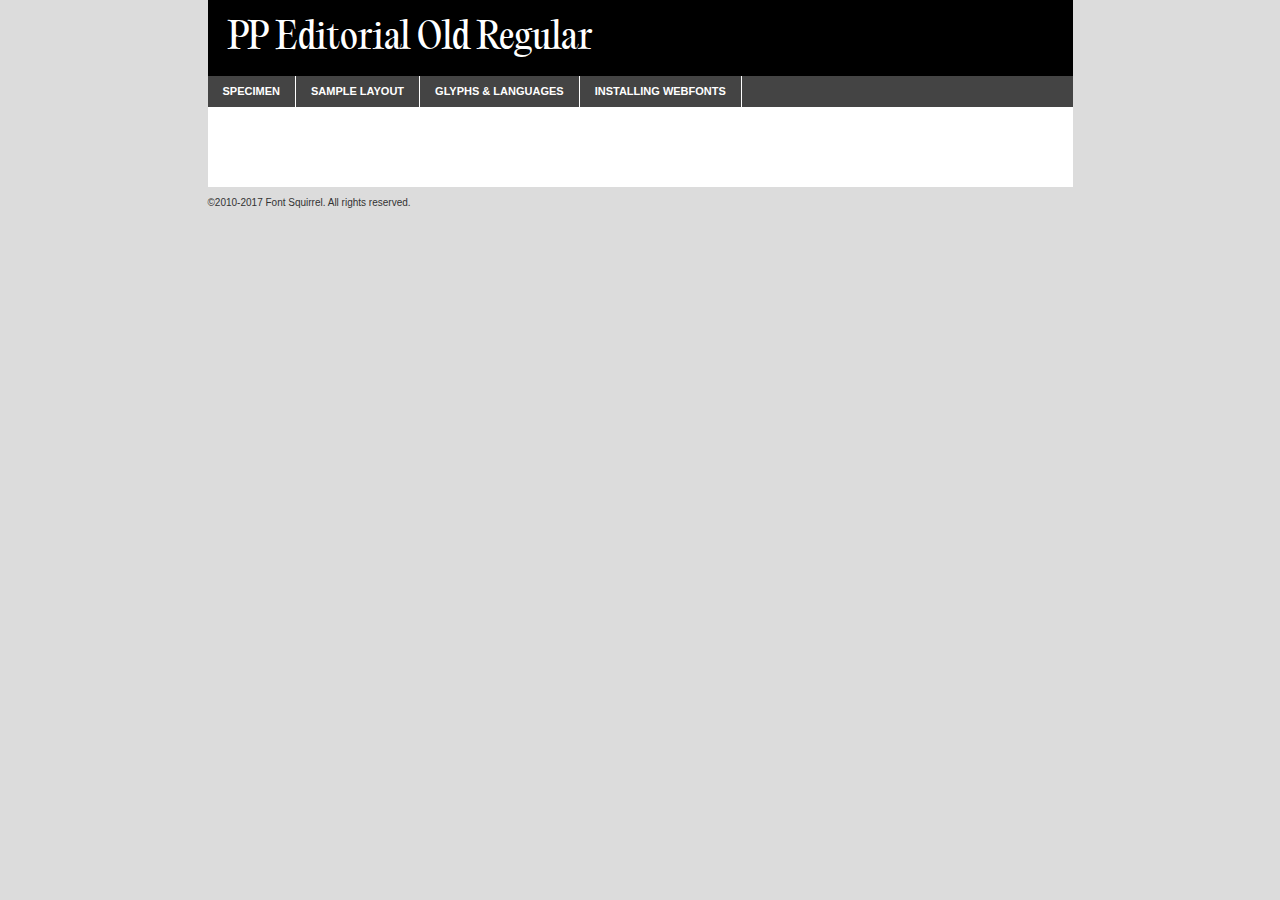
<file: fonts/ppeditorialold-regular-demo.html>
<!DOCTYPE html PUBLIC "-//W3C//DTD XHTML 1.0 Transitional//EN"
        "http://www.w3.org/TR/xhtml1/DTD/xhtml1-transitional.dtd">

<html xmlns="http://www.w3.org/1999/xhtml" xml:lang="en" lang="en">
<head>
    <meta http-equiv="Content-Type" content="text/html; charset=utf-8"/>
    <script src="http://ajax.googleapis.com/ajax/libs/jquery/1.7.2/jquery.min.js" type="text/javascript" charset="utf-8"></script>
    <script type="text/javascript">
		(function($) {
			$.fn.easyTabs = function(option) {
				var param = jQuery.extend({ fadeSpeed: 'fast', defaultContent: 1, activeClass: 'active' }, option);
				$(this).each(function() {
					var thisId = '#' + this.id;
					if ( param.defaultContent == '' )
					{
						param.defaultContent = 1;
					}
					if ( typeof param.defaultContent == 'number' )
					{
						var defaultTab = $(thisId + ' .tabs li:eq(' + (param.defaultContent - 1) + ') a').attr('href').substr(1);
					}
					else
					{
						var defaultTab = param.defaultContent;
					}
					$(thisId + ' .tabs li a').each(function() {
						var tabToHide = $(this).attr('href').substr(1);
						$('#' + tabToHide).addClass('easytabs-tab-content');
					});
					hideAll();
					changeContent(defaultTab);

					function hideAll() {$(thisId + ' .easytabs-tab-content').hide();}

					function changeContent(tabId)
					{
						hideAll();
						$(thisId + ' .tabs li').removeClass(param.activeClass);
						$(thisId + ' .tabs li a[href=#' + tabId + ']').closest('li').addClass(param.activeClass);
						if ( param.fadeSpeed != 'none' )
						{
							$(thisId + ' #' + tabId).fadeIn(param.fadeSpeed);
						}
						else
						{
							$(thisId + ' #' + tabId).show();
						}
					}

					$(thisId + ' .tabs li').click(function() {
						var tabId = $(this).find('a').attr('href').substr(1);
						changeContent(tabId);
						return false;
					});
				});
			}
		})(jQuery);
    </script>
    <link rel="stylesheet" href="specimen_files/specimen_stylesheet.css" type="text/css" charset="utf-8"/>
    <link rel="stylesheet" href="stylesheet.css" type="text/css" charset="utf-8"/>

    <style type="text/css">
        		body {
			font-family: 'pp_editorial_oldregular';
        		}

            </style>

    <title>PP Editorial Old Regular Specimen</title>


    <script type="text/javascript" charset="utf-8">
		$(document).ready(function() {
			$('#container').easyTabs({ defaultContent: 1 });
		});
    </script>
</head>

<body>
<div id="container">
    <div id="header">
		PP Editorial Old Regular    </div>
    <ul class="tabs">
        <li><a href="#specimen">Specimen</a></li>
        <li><a href="#layout">Sample Layout</a></li>
		        <li><a href="#glyphs">Glyphs &amp; Languages</a></li>
        <li><a href="#installing">Installing Webfonts</a></li>

    </ul>

    <div id="main_content">


        <div id="specimen">

            <div class="section">
                <div class="grid12 firstcol">
                    <div class="huge">AaBb</div>
                </div>
            </div>

            <div class="section">
                <div class="glyph_range">A&#x200B;B&#x200b;C&#x200b;D&#x200b;E&#x200b;F&#x200b;G&#x200b;H&#x200b;I&#x200b;J&#x200b;K&#x200b;L&#x200b;M&#x200b;N&#x200b;O&#x200b;P&#x200b;Q&#x200b;R&#x200b;S&#x200b;T&#x200b;U&#x200b;V&#x200b;W&#x200b;X&#x200b;Y&#x200b;Z&#x200b;a&#x200b;b&#x200b;c&#x200b;d&#x200b;e&#x200b;f&#x200b;g&#x200b;h&#x200b;i&#x200b;j&#x200b;k&#x200b;l&#x200b;m&#x200b;n&#x200b;o&#x200b;p&#x200b;q&#x200b;r&#x200b;s&#x200b;t&#x200b;u&#x200b;v&#x200b;w&#x200b;x&#x200b;y&#x200b;z&#x200b;1&#x200b;2&#x200b;3&#x200b;4&#x200b;5&#x200b;6&#x200b;7&#x200b;8&#x200b;9&#x200b;0&#x200b;&amp;&#x200b;.&#x200b;,&#x200b;?&#x200b;!&#x200b;&#64;&#x200b;(&#x200b;)&#x200b;#&#x200b;$&#x200b;%&#x200b;*&#x200b;+&#x200b;-&#x200b;=&#x200b;:&#x200b;;</div>
            </div>
            <div class="section">
                <div class="grid12 firstcol">
                    <table class="sample_table">
                        <tr>
                            <td>10</td>
                            <td class="size10">abcdefghijklmnopqrstuvwxyzABCDEFGHIJKLMNOPQRSTUVWXYZ0123456789abcdefghijklmnopqrstuvwxyzABCDEFGHIJKLMNOPQRSTUVWXYZ0123456789abcdefghijklmnopqrstuvwxyzABCDEFGHIJKLMNOPQRSTUVWXYZ</td>
                        </tr>
                        <tr>
                            <td>11</td>
                            <td class="size11">abcdefghijklmnopqrstuvwxyzABCDEFGHIJKLMNOPQRSTUVWXYZ0123456789abcdefghijklmnopqrstuvwxyzABCDEFGHIJKLMNOPQRSTUVWXYZ0123456789abcdefghijklmnopqrstuvwxyzABCDEFGHIJKLMNOPQRSTUVWXYZ</td>
                        </tr>
                        <tr>
                            <td>12</td>
                            <td class="size12">abcdefghijklmnopqrstuvwxyzABCDEFGHIJKLMNOPQRSTUVWXYZ0123456789abcdefghijklmnopqrstuvwxyzABCDEFGHIJKLMNOPQRSTUVWXYZ0123456789abcdefghijklmnopqrstuvwxyzABCDEFGHIJKLMNOPQRSTUVWXYZ</td>
                        </tr>
                        <tr>
                            <td>13</td>
                            <td class="size13">abcdefghijklmnopqrstuvwxyzABCDEFGHIJKLMNOPQRSTUVWXYZ0123456789abcdefghijklmnopqrstuvwxyzABCDEFGHIJKLMNOPQRSTUVWXYZ0123456789abcdefghijklmnopqrstuvwxyzABCDEFGHIJKLMNOPQRSTUVWXYZ</td>
                        </tr>
                        <tr>
                            <td>14</td>
                            <td class="size14">abcdefghijklmnopqrstuvwxyzABCDEFGHIJKLMNOPQRSTUVWXYZ0123456789abcdefghijklmnopqrstuvwxyzABCDEFGHIJKLMNOPQRSTUVWXYZ0123456789abcdefghijklmnopqrstuvwxyzABCDEFGHIJKLMNOPQRSTUVWXYZ</td>
                        </tr>
                        <tr>
                            <td>16</td>
                            <td class="size16">abcdefghijklmnopqrstuvwxyzABCDEFGHIJKLMNOPQRSTUVWXYZ0123456789abcdefghijklmnopqrstuvwxyzABCDEFGHIJKLMNOPQRSTUVWXYZ</td>
                        </tr>
                        <tr>
                            <td>18</td>
                            <td class="size18">abcdefghijklmnopqrstuvwxyzABCDEFGHIJKLMNOPQRSTUVWXYZ0123456789abcdefghijklmnopqrstuvwxyzABCDEFGHIJKLMNOPQRSTUVWXYZ</td>
                        </tr>
                        <tr>
                            <td>20</td>
                            <td class="size20">abcdefghijklmnopqrstuvwxyzABCDEFGHIJKLMNOPQRSTUVWXYZ0123456789abcdefghijklmnopqrstuvwxyzABCDEFGHIJKLMNOPQRSTUVWXYZ</td>
                        </tr>
                        <tr>
                            <td>24</td>
                            <td class="size24">abcdefghijklmnopqrstuvwxyzABCDEFGHIJKLMNOPQRSTUVWXYZ0123456789abcdefghijklmnopqrstuvwxyzABCDEFGHIJKLMNOPQRSTUVWXYZ</td>
                        </tr>
                        <tr>
                            <td>30</td>
                            <td class="size30">abcdefghijklmnopqrstuvwxyzABCDEFGHIJKLMNOPQRSTUVWXYZ0123456789abcdefghijklmnopqrstuvwxyzABCDEFGHIJKLMNOPQRSTUVWXYZ</td>
                        </tr>
                        <tr>
                            <td>36</td>
                            <td class="size36">abcdefghijklmnopqrstuvwxyzABCDEFGHIJKLMNOPQRSTUVWXYZ0123456789abcdefghijklmnopqrstuvwxyzABCDEFGHIJKLMNOPQRSTUVWXYZ</td>
                        </tr>
                        <tr>
                            <td>48</td>
                            <td class="size48">abcdefghijklmnopqrstuvwxyzABCDEFGHIJKLMNOPQRSTUVWXYZ0123456789abcdefghijklmnopqrstuvwxyzABCDEFGHIJKLMNOPQRSTUVWXYZ</td>
                        </tr>
                        <tr>
                            <td>60</td>
                            <td class="size60">abcdefghijklmnopqrstuvwxyzABCDEFGHIJKLMNOPQRSTUVWXYZ0123456789abcdefghijklmnopqrstuvwxyzABCDEFGHIJKLMNOPQRSTUVWXYZ</td>
                        </tr>
                        <tr>
                            <td>72</td>
                            <td class="size72">abcdefghijklmnopqrstuvwxyzABCDEFGHIJKLMNOPQRSTUVWXYZ0123456789abcdefghijklmnopqrstuvwxyzABCDEFGHIJKLMNOPQRSTUVWXYZ</td>
                        </tr>
                        <tr>
                            <td>90</td>
                            <td class="size90">abcdefghijklmnopqrstuvwxyzABCDEFGHIJKLMNOPQRSTUVWXYZ0123456789abcdefghijklmnopqrstuvwxyzABCDEFGHIJKLMNOPQRSTUVWXYZ</td>
                        </tr>
                    </table>

                </div>

            </div>


            <div class="section" id="bodycomparison">


                <div id="xheight">
                    <div class="fontbody">&#x25FC;&#x25FC;&#x25FC;&#x25FC;&#x25FC;&#x25FC;&#x25FC;&#x25FC;&#x25FC;&#x25FC;&#x25FC;&#x25FC;&#x25FC;&#x25FC;&#x25FC;&#x25FC;&#x25FC;&#x25FC;&#x25FC;&#x25FC;&#x25FC;&#x25FC;&#x25FC;&#x25FC;&#x25FC;&#x25FC;&#x25FC;&#x25FC;&#x25FC;&#x25FC;&#x25FC;&#x25FC;&#x25FC;&#x25FC;&#x25FC;&#x25FC;&#x25FC;&#x25FC;&#x25FC;&#x25FC;&#x25FC;&#x25FC;&#x25FC;&#x25FC;&#x25FC;&#x25FC;&#x25FC;&#x25FC;&#x25FC;&#x25FC;&#x25FC;&#x25FC;&#x25FC;&#x25FC;&#x25FC;&#x25FC;&#x25FC;&#x25FC;&#x25FC;&#x25FC;&#x25FC;&#x25FC;&#x25FC;&#x25FC;&#x25FC;&#x25FC;&#x25FC;&#x25FC;&#x25FC;&#x25FC;&#x25FC;&#x25FC;&#x25FC;&#x25FC;&#x25FC;&#x25FC;&#x25FC;&#x25FC;&#x25FC;&#x25FC;&#x25FC;&#x25FC;&#x25FC;&#x25FC;&#x25FC;&#x25FC;&#x25FC;&#x25FC;&#x25FC;&#x25FC;&#x25FC;&#x25FC;&#x25FC;&#x25FC;&#x25FC;&#x25FC;&#x25FC;&#x25FC;&#x25FC;body</div>
                    <div class="arialbody">body</div>
                    <div class="verdanabody">body</div>
                    <div class="georgiabody">body</div>
                </div>
                <div class="fontbody" style="z-index:1">
                    body<span>PP Editorial Old Regular</span>
                </div>
                <div class="arialbody" style="z-index:1">
                    body<span>Arial</span>
                </div>
                <div class="verdanabody" style="z-index:1">
                    body<span>Verdana</span>
                </div>
                <div class="georgiabody" style="z-index:1">
                    body<span>Georgia</span>
                </div>


            </div>


            <div class="section psample psample_row1" id="">

                <div class="grid2 firstcol">
                    <p class="size10"><span>10.</span>Aenean lacinia bibendum nulla sed consectetur. Fusce dapibus, tellus ac cursus commodo, tortor mauris condimentum nibh, ut fermentum massa justo sit amet risus. Nullam id dolor id nibh ultricies vehicula ut id elit. Cum sociis natoque penatibus et magnis dis parturient montes, nascetur ridiculus mus. Nulla vitae elit libero, a pharetra augue.</p>

                </div>
                <div class="grid3">
                    <p class="size11"><span>11.</span>Aenean lacinia bibendum nulla sed consectetur. Fusce dapibus, tellus ac cursus commodo, tortor mauris condimentum nibh, ut fermentum massa justo sit amet risus. Nullam id dolor id nibh ultricies vehicula ut id elit. Cum sociis natoque penatibus et magnis dis parturient montes, nascetur ridiculus mus. Nulla vitae elit libero, a pharetra augue.</p>

                </div>
                <div class="grid3">
                    <p class="size12"><span>12.</span>Aenean lacinia bibendum nulla sed consectetur. Fusce dapibus, tellus ac cursus commodo, tortor mauris condimentum nibh, ut fermentum massa justo sit amet risus. Nullam id dolor id nibh ultricies vehicula ut id elit. Cum sociis natoque penatibus et magnis dis parturient montes, nascetur ridiculus mus. Nulla vitae elit libero, a pharetra augue.</p>

                </div>
                <div class="grid4">
                    <p class="size13"><span>13.</span>Aenean lacinia bibendum nulla sed consectetur. Fusce dapibus, tellus ac cursus commodo, tortor mauris condimentum nibh, ut fermentum massa justo sit amet risus. Nullam id dolor id nibh ultricies vehicula ut id elit. Cum sociis natoque penatibus et magnis dis parturient montes, nascetur ridiculus mus. Nulla vitae elit libero, a pharetra augue.</p>

                </div>
                <div class="white_blend"></div>

            </div>
            <div class="section psample psample_row2" id="">
                <div class="grid3 firstcol">
                    <p class="size14"><span>14.</span>Aenean lacinia bibendum nulla sed consectetur. Fusce dapibus, tellus ac cursus commodo, tortor mauris condimentum nibh, ut fermentum massa justo sit amet risus. Nullam id dolor id nibh ultricies vehicula ut id elit. Cum sociis natoque penatibus et magnis dis parturient montes, nascetur ridiculus mus. Nulla vitae elit libero, a pharetra augue.</p>

                </div>
                <div class="grid4">
                    <p class="size16"><span>16.</span>Aenean lacinia bibendum nulla sed consectetur. Fusce dapibus, tellus ac cursus commodo, tortor mauris condimentum nibh, ut fermentum massa justo sit amet risus. Nullam id dolor id nibh ultricies vehicula ut id elit. Cum sociis natoque penatibus et magnis dis parturient montes, nascetur ridiculus mus. Nulla vitae elit libero, a pharetra augue.</p>

                </div>
                <div class="grid5">
                    <p class="size18"><span>18.</span>Aenean lacinia bibendum nulla sed consectetur. Fusce dapibus, tellus ac cursus commodo, tortor mauris condimentum nibh, ut fermentum massa justo sit amet risus. Nullam id dolor id nibh ultricies vehicula ut id elit. Cum sociis natoque penatibus et magnis dis parturient montes, nascetur ridiculus mus. Nulla vitae elit libero, a pharetra augue.</p>

                </div>

                <div class="white_blend"></div>

            </div>

            <div class="section psample psample_row3" id="">
                <div class="grid5 firstcol">
                    <p class="size20"><span>20.</span>Aenean lacinia bibendum nulla sed consectetur. Fusce dapibus, tellus ac cursus commodo, tortor mauris condimentum nibh, ut fermentum massa justo sit amet risus. Nullam id dolor id nibh ultricies vehicula ut id elit. Cum sociis natoque penatibus et magnis dis parturient montes, nascetur ridiculus mus. Nulla vitae elit libero, a pharetra augue.</p>
                </div>
                <div class="grid7">
                    <p class="size24"><span>24.</span>Aenean lacinia bibendum nulla sed consectetur. Fusce dapibus, tellus ac cursus commodo, tortor mauris condimentum nibh, ut fermentum massa justo sit amet risus. Nullam id dolor id nibh ultricies vehicula ut id elit. Cum sociis natoque penatibus et magnis dis parturient montes, nascetur ridiculus mus. Nulla vitae elit libero, a pharetra augue.</p>
                </div>

                <div class="white_blend"></div>

            </div>

            <div class="section psample psample_row4" id="">
                <div class="grid12 firstcol">
                    <p class="size30"><span>30.</span>Aenean lacinia bibendum nulla sed consectetur. Fusce dapibus, tellus ac cursus commodo, tortor mauris condimentum nibh, ut fermentum massa justo sit amet risus. Nullam id dolor id nibh ultricies vehicula ut id elit. Cum sociis natoque penatibus et magnis dis parturient montes, nascetur ridiculus mus. Nulla vitae elit libero, a pharetra augue.</p>
                </div>
                <div class="white_blend"></div>

            </div>


            <div class="section psample psample_row1 fullreverse">
                <div class="grid2 firstcol">
                    <p class="size10"><span>10.</span>Aenean lacinia bibendum nulla sed consectetur. Fusce dapibus, tellus ac cursus commodo, tortor mauris condimentum nibh, ut fermentum massa justo sit amet risus. Nullam id dolor id nibh ultricies vehicula ut id elit. Cum sociis natoque penatibus et magnis dis parturient montes, nascetur ridiculus mus. Nulla vitae elit libero, a pharetra augue.</p>

                </div>
                <div class="grid3">
                    <p class="size11"><span>11.</span>Aenean lacinia bibendum nulla sed consectetur. Fusce dapibus, tellus ac cursus commodo, tortor mauris condimentum nibh, ut fermentum massa justo sit amet risus. Nullam id dolor id nibh ultricies vehicula ut id elit. Cum sociis natoque penatibus et magnis dis parturient montes, nascetur ridiculus mus. Nulla vitae elit libero, a pharetra augue.</p>

                </div>
                <div class="grid3">
                    <p class="size12"><span>12.</span>Aenean lacinia bibendum nulla sed consectetur. Fusce dapibus, tellus ac cursus commodo, tortor mauris condimentum nibh, ut fermentum massa justo sit amet risus. Nullam id dolor id nibh ultricies vehicula ut id elit. Cum sociis natoque penatibus et magnis dis parturient montes, nascetur ridiculus mus. Nulla vitae elit libero, a pharetra augue.</p>

                </div>
                <div class="grid4">
                    <p class="size13"><span>13.</span>Aenean lacinia bibendum nulla sed consectetur. Fusce dapibus, tellus ac cursus commodo, tortor mauris condimentum nibh, ut fermentum massa justo sit amet risus. Nullam id dolor id nibh ultricies vehicula ut id elit. Cum sociis natoque penatibus et magnis dis parturient montes, nascetur ridiculus mus. Nulla vitae elit libero, a pharetra augue.</p>

                </div>
                <div class="black_blend"></div>

            </div>

            <div class="section psample psample_row2 fullreverse">
                <div class="grid3 firstcol">
                    <p class="size14"><span>14.</span>Aenean lacinia bibendum nulla sed consectetur. Fusce dapibus, tellus ac cursus commodo, tortor mauris condimentum nibh, ut fermentum massa justo sit amet risus. Nullam id dolor id nibh ultricies vehicula ut id elit. Cum sociis natoque penatibus et magnis dis parturient montes, nascetur ridiculus mus. Nulla vitae elit libero, a pharetra augue.</p>

                </div>
                <div class="grid4">
                    <p class="size16"><span>16.</span>Aenean lacinia bibendum nulla sed consectetur. Fusce dapibus, tellus ac cursus commodo, tortor mauris condimentum nibh, ut fermentum massa justo sit amet risus. Nullam id dolor id nibh ultricies vehicula ut id elit. Cum sociis natoque penatibus et magnis dis parturient montes, nascetur ridiculus mus. Nulla vitae elit libero, a pharetra augue.</p>

                </div>
                <div class="grid5">
                    <p class="size18"><span>18.</span>Aenean lacinia bibendum nulla sed consectetur. Fusce dapibus, tellus ac cursus commodo, tortor mauris condimentum nibh, ut fermentum massa justo sit amet risus. Nullam id dolor id nibh ultricies vehicula ut id elit. Cum sociis natoque penatibus et magnis dis parturient montes, nascetur ridiculus mus. Nulla vitae elit libero, a pharetra augue.</p>

                </div>
                <div class="black_blend"></div>

            </div>

            <div class="section psample fullreverse psample_row3" id="">
                <div class="grid5 firstcol">
                    <p class="size20"><span>20.</span>Aenean lacinia bibendum nulla sed consectetur. Fusce dapibus, tellus ac cursus commodo, tortor mauris condimentum nibh, ut fermentum massa justo sit amet risus. Nullam id dolor id nibh ultricies vehicula ut id elit. Cum sociis natoque penatibus et magnis dis parturient montes, nascetur ridiculus mus. Nulla vitae elit libero, a pharetra augue.</p>
                </div>
                <div class="grid7">
                    <p class="size24"><span>24.</span>Aenean lacinia bibendum nulla sed consectetur. Fusce dapibus, tellus ac cursus commodo, tortor mauris condimentum nibh, ut fermentum massa justo sit amet risus. Nullam id dolor id nibh ultricies vehicula ut id elit. Cum sociis natoque penatibus et magnis dis parturient montes, nascetur ridiculus mus. Nulla vitae elit libero, a pharetra augue.</p>
                </div>

                <div class="black_blend"></div>

            </div>

            <div class="section psample fullreverse psample_row4" id="" style="border-bottom: 20px #000 solid;">
                <div class="grid12 firstcol">
                    <p class="size30"><span>30.</span>Aenean lacinia bibendum nulla sed consectetur. Fusce dapibus, tellus ac cursus commodo, tortor mauris condimentum nibh, ut fermentum massa justo sit amet risus. Nullam id dolor id nibh ultricies vehicula ut id elit. Cum sociis natoque penatibus et magnis dis parturient montes, nascetur ridiculus mus. Nulla vitae elit libero, a pharetra augue.</p>
                </div>
                <div class="black_blend"></div>

            </div>


        </div>

        <div id="layout">

            <div class="section">

                <div class="grid12 firstcol">
                    <h1>Lorem Ipsum Dolor</h1>
                    <h2>Etiam porta sem malesuada magna mollis euismod</h2>

                    <p class="byline">By <a href="#link">Aenean Lacinia</a></p>
                </div>
            </div>
            <div class="section">
                <div class="grid8 firstcol">
                    <p class="large">Donec sed odio dui. Morbi leo risus, porta ac consectetur ac, vestibulum at eros. Fusce dapibus, tellus ac cursus commodo, tortor mauris condimentum nibh, ut fermentum massa justo sit amet risus. </p>


                    <h3>Pellentesque ornare sem</h3>

                    <p>Maecenas sed diam eget risus varius blandit sit amet non magna. Maecenas faucibus mollis interdum. Donec ullamcorper nulla non metus auctor fringilla. Nullam id dolor id nibh ultricies vehicula ut id elit. Nullam id dolor id nibh ultricies vehicula ut id elit. </p>

                    <p>Aenean eu leo quam. Pellentesque ornare sem lacinia quam venenatis vestibulum. Lorem ipsum dolor sit amet, consectetur adipiscing elit. Cum sociis natoque penatibus et magnis dis parturient montes, nascetur ridiculus mus. </p>

                    <p>Nulla vitae elit libero, a pharetra augue. Praesent commodo cursus magna, vel scelerisque nisl consectetur et. Aenean lacinia bibendum nulla sed consectetur. </p>

                    <p>Nullam quis risus eget urna mollis ornare vel eu leo. Nullam quis risus eget urna mollis ornare vel eu leo. Maecenas sed diam eget risus varius blandit sit amet non magna. Donec ullamcorper nulla non metus auctor fringilla. </p>

                    <h3>Cras mattis consectetur</h3>

                    <p>Aenean eu leo quam. Pellentesque ornare sem lacinia quam venenatis vestibulum. Aenean lacinia bibendum nulla sed consectetur. Integer posuere erat a ante venenatis dapibus posuere velit aliquet. Cras mattis consectetur purus sit amet fermentum. </p>

                    <p>Nullam id dolor id nibh ultricies vehicula ut id elit. Nullam quis risus eget urna mollis ornare vel eu leo. Cras mattis consectetur purus sit amet fermentum.</p>
                </div>

                <div class="grid4 sidebar">

                    <div class="box reverse">
                        <p class="last">Nullam quis risus eget urna mollis ornare vel eu leo. Donec ullamcorper nulla non metus auctor fringilla. Cras mattis consectetur purus sit amet fermentum. Sed posuere consectetur est at lobortis. Lorem ipsum dolor sit amet, consectetur adipiscing elit. </p>
                    </div>

                    <p class="caption">Maecenas sed diam eget risus varius.</p>

                    <p>Vestibulum id ligula porta felis euismod semper. Integer posuere erat a ante venenatis dapibus posuere velit aliquet. Vestibulum id ligula porta felis euismod semper. Sed posuere consectetur est at lobortis. Maecenas sed diam eget risus varius blandit sit amet non magna. Fusce dapibus, tellus ac cursus commodo, tortor mauris condimentum nibh, ut fermentum massa justo sit amet risus. </p>


                    <p>Duis mollis, est non commodo luctus, nisi erat porttitor ligula, eget lacinia odio sem nec elit. Aenean lacinia bibendum nulla sed consectetur. Vivamus sagittis lacus vel augue laoreet rutrum faucibus dolor auctor. Aenean lacinia bibendum nulla sed consectetur. Nullam quis risus eget urna mollis ornare vel eu leo. </p>

                    <p>Praesent commodo cursus magna, vel scelerisque nisl consectetur et. Donec ullamcorper nulla non metus auctor fringilla. Maecenas faucibus mollis interdum. Fusce dapibus, tellus ac cursus commodo, tortor mauris condimentum nibh, ut fermentum massa justo sit amet risus. </p>

                </div>
            </div>

        </div>


		

        <div id="glyphs">
            <div class="section">
                <div class="grid12 firstcol">

                    <h1>Language Support</h1>
                    <p>The subset of PP Editorial Old Regular in this kit supports the following languages:<br/>

						Albanian, Basque, Breton, Chamorro, Danish, Dutch, English, Faroese, Finnish, French, Frisian, Galician, German, Icelandic, Italian, Malagasy, Norwegian, Portuguese, Spanish, Alsatian, Aragonese, Arapaho, Arrernte, Asturian, Aymara, Bislama, Cebuano, Corsican, Fijian, French_creole, Genoese, Gilbertese, Greenlandic, Haitian_creole, Hiligaynon, Hmong, Hopi, Ibanag, Iloko_ilokano, Indonesian, Interglossa_glosa, Interlingua, Irish_gaelic, Jerriais, Lojban, Lombard, Luxembourgeois, Manx, Mohawk, Norfolk_pitcairnese, Occitan, Oromo, Pangasinan, Papiamento, Piedmontese, Potawatomi, Rhaeto-romance, Romansh, Rotokas, Sami_lule, Samoan, Sardinian, Scots_gaelic, Seychelles_creole, Shona, Sicilian, Somali, Southern_ndebele, Swahili, Swati_swazi, Tagalog_filipino_pilipino, Tetum, Tok_pisin, Uyghur_latinized, Volapuk, Walloon, Warlpiri, Xhosa, Yapese, Zulu, Latinbasic, Ubasic, Demo                    </p>
                    <h1>Glyph Chart</h1>
                    <p>The subset of PP Editorial Old Regular in this kit includes all the glyphs listed below. Unicode entities are included above each glyph to help you insert individual characters into your layout.</p>
                    <div id="glyph_chart">

																				                                <div><p>&amp;#32;</p>&#32;</div>
																				                                <div><p>&amp;#33;</p>&#33;</div>
																				                                <div><p>&amp;#34;</p>&#34;</div>
																				                                <div><p>&amp;#35;</p>&#35;</div>
																				                                <div><p>&amp;#36;</p>&#36;</div>
																				                                <div><p>&amp;#37;</p>&#37;</div>
																				                                <div><p>&amp;#38;</p>&#38;</div>
																				                                <div><p>&amp;#39;</p>&#39;</div>
																				                                <div><p>&amp;#40;</p>&#40;</div>
																				                                <div><p>&amp;#41;</p>&#41;</div>
																				                                <div><p>&amp;#42;</p>&#42;</div>
																				                                <div><p>&amp;#43;</p>&#43;</div>
																				                                <div><p>&amp;#44;</p>&#44;</div>
																				                                <div><p>&amp;#45;</p>&#45;</div>
																				                                <div><p>&amp;#46;</p>&#46;</div>
																				                                <div><p>&amp;#47;</p>&#47;</div>
																				                                <div><p>&amp;#48;</p>&#48;</div>
																				                                <div><p>&amp;#49;</p>&#49;</div>
																				                                <div><p>&amp;#50;</p>&#50;</div>
																				                                <div><p>&amp;#51;</p>&#51;</div>
																				                                <div><p>&amp;#52;</p>&#52;</div>
																				                                <div><p>&amp;#53;</p>&#53;</div>
																				                                <div><p>&amp;#54;</p>&#54;</div>
																				                                <div><p>&amp;#55;</p>&#55;</div>
																				                                <div><p>&amp;#56;</p>&#56;</div>
																				                                <div><p>&amp;#57;</p>&#57;</div>
																				                                <div><p>&amp;#58;</p>&#58;</div>
																				                                <div><p>&amp;#59;</p>&#59;</div>
																				                                <div><p>&amp;#60;</p>&#60;</div>
																				                                <div><p>&amp;#61;</p>&#61;</div>
																				                                <div><p>&amp;#62;</p>&#62;</div>
																				                                <div><p>&amp;#63;</p>&#63;</div>
																				                                <div><p>&amp;#64;</p>&#64;</div>
																				                                <div><p>&amp;#65;</p>&#65;</div>
																				                                <div><p>&amp;#66;</p>&#66;</div>
																				                                <div><p>&amp;#67;</p>&#67;</div>
																				                                <div><p>&amp;#68;</p>&#68;</div>
																				                                <div><p>&amp;#69;</p>&#69;</div>
																				                                <div><p>&amp;#70;</p>&#70;</div>
																				                                <div><p>&amp;#71;</p>&#71;</div>
																				                                <div><p>&amp;#72;</p>&#72;</div>
																				                                <div><p>&amp;#73;</p>&#73;</div>
																				                                <div><p>&amp;#74;</p>&#74;</div>
																				                                <div><p>&amp;#75;</p>&#75;</div>
																				                                <div><p>&amp;#76;</p>&#76;</div>
																				                                <div><p>&amp;#77;</p>&#77;</div>
																				                                <div><p>&amp;#78;</p>&#78;</div>
																				                                <div><p>&amp;#79;</p>&#79;</div>
																				                                <div><p>&amp;#80;</p>&#80;</div>
																				                                <div><p>&amp;#81;</p>&#81;</div>
																				                                <div><p>&amp;#82;</p>&#82;</div>
																				                                <div><p>&amp;#83;</p>&#83;</div>
																				                                <div><p>&amp;#84;</p>&#84;</div>
																				                                <div><p>&amp;#85;</p>&#85;</div>
																				                                <div><p>&amp;#86;</p>&#86;</div>
																				                                <div><p>&amp;#87;</p>&#87;</div>
																				                                <div><p>&amp;#88;</p>&#88;</div>
																				                                <div><p>&amp;#89;</p>&#89;</div>
																				                                <div><p>&amp;#90;</p>&#90;</div>
																				                                <div><p>&amp;#91;</p>&#91;</div>
																				                                <div><p>&amp;#92;</p>&#92;</div>
																				                                <div><p>&amp;#93;</p>&#93;</div>
																				                                <div><p>&amp;#94;</p>&#94;</div>
																				                                <div><p>&amp;#95;</p>&#95;</div>
																				                                <div><p>&amp;#96;</p>&#96;</div>
																				                                <div><p>&amp;#97;</p>&#97;</div>
																				                                <div><p>&amp;#98;</p>&#98;</div>
																				                                <div><p>&amp;#99;</p>&#99;</div>
																				                                <div><p>&amp;#100;</p>&#100;</div>
																				                                <div><p>&amp;#101;</p>&#101;</div>
																				                                <div><p>&amp;#102;</p>&#102;</div>
																				                                <div><p>&amp;#103;</p>&#103;</div>
																				                                <div><p>&amp;#104;</p>&#104;</div>
																				                                <div><p>&amp;#105;</p>&#105;</div>
																				                                <div><p>&amp;#106;</p>&#106;</div>
																				                                <div><p>&amp;#107;</p>&#107;</div>
																				                                <div><p>&amp;#108;</p>&#108;</div>
																				                                <div><p>&amp;#109;</p>&#109;</div>
																				                                <div><p>&amp;#110;</p>&#110;</div>
																				                                <div><p>&amp;#111;</p>&#111;</div>
																				                                <div><p>&amp;#112;</p>&#112;</div>
																				                                <div><p>&amp;#113;</p>&#113;</div>
																				                                <div><p>&amp;#114;</p>&#114;</div>
																				                                <div><p>&amp;#115;</p>&#115;</div>
																				                                <div><p>&amp;#116;</p>&#116;</div>
																				                                <div><p>&amp;#117;</p>&#117;</div>
																				                                <div><p>&amp;#118;</p>&#118;</div>
																				                                <div><p>&amp;#119;</p>&#119;</div>
																				                                <div><p>&amp;#120;</p>&#120;</div>
																				                                <div><p>&amp;#121;</p>&#121;</div>
																				                                <div><p>&amp;#122;</p>&#122;</div>
																				                                <div><p>&amp;#123;</p>&#123;</div>
																				                                <div><p>&amp;#124;</p>&#124;</div>
																				                                <div><p>&amp;#125;</p>&#125;</div>
																				                                <div><p>&amp;#126;</p>&#126;</div>
																				                                <div><p>&amp;#160;</p>&#160;</div>
																				                                <div><p>&amp;#161;</p>&#161;</div>
																				                                <div><p>&amp;#162;</p>&#162;</div>
																				                                <div><p>&amp;#163;</p>&#163;</div>
																				                                <div><p>&amp;#164;</p>&#164;</div>
																				                                <div><p>&amp;#165;</p>&#165;</div>
																				                                <div><p>&amp;#166;</p>&#166;</div>
																				                                <div><p>&amp;#167;</p>&#167;</div>
																				                                <div><p>&amp;#168;</p>&#168;</div>
																				                                <div><p>&amp;#169;</p>&#169;</div>
																				                                <div><p>&amp;#171;</p>&#171;</div>
																				                                <div><p>&amp;#172;</p>&#172;</div>
																				                                <div><p>&amp;#173;</p>&#173;</div>
																				                                <div><p>&amp;#174;</p>&#174;</div>
																				                                <div><p>&amp;#175;</p>&#175;</div>
																				                                <div><p>&amp;#176;</p>&#176;</div>
																				                                <div><p>&amp;#177;</p>&#177;</div>
																				                                <div><p>&amp;#180;</p>&#180;</div>
																				                                <div><p>&amp;#182;</p>&#182;</div>
																				                                <div><p>&amp;#183;</p>&#183;</div>
																				                                <div><p>&amp;#184;</p>&#184;</div>
																				                                <div><p>&amp;#187;</p>&#187;</div>
																				                                <div><p>&amp;#188;</p>&#188;</div>
																				                                <div><p>&amp;#189;</p>&#189;</div>
																				                                <div><p>&amp;#190;</p>&#190;</div>
																				                                <div><p>&amp;#191;</p>&#191;</div>
																				                                <div><p>&amp;#192;</p>&#192;</div>
																				                                <div><p>&amp;#193;</p>&#193;</div>
																				                                <div><p>&amp;#194;</p>&#194;</div>
																				                                <div><p>&amp;#195;</p>&#195;</div>
																				                                <div><p>&amp;#196;</p>&#196;</div>
																				                                <div><p>&amp;#197;</p>&#197;</div>
																				                                <div><p>&amp;#198;</p>&#198;</div>
																				                                <div><p>&amp;#199;</p>&#199;</div>
																				                                <div><p>&amp;#200;</p>&#200;</div>
																				                                <div><p>&amp;#201;</p>&#201;</div>
																				                                <div><p>&amp;#202;</p>&#202;</div>
																				                                <div><p>&amp;#203;</p>&#203;</div>
																				                                <div><p>&amp;#204;</p>&#204;</div>
																				                                <div><p>&amp;#205;</p>&#205;</div>
																				                                <div><p>&amp;#206;</p>&#206;</div>
																				                                <div><p>&amp;#207;</p>&#207;</div>
																				                                <div><p>&amp;#208;</p>&#208;</div>
																				                                <div><p>&amp;#209;</p>&#209;</div>
																				                                <div><p>&amp;#210;</p>&#210;</div>
																				                                <div><p>&amp;#211;</p>&#211;</div>
																				                                <div><p>&amp;#212;</p>&#212;</div>
																				                                <div><p>&amp;#213;</p>&#213;</div>
																				                                <div><p>&amp;#214;</p>&#214;</div>
																				                                <div><p>&amp;#215;</p>&#215;</div>
																				                                <div><p>&amp;#216;</p>&#216;</div>
																				                                <div><p>&amp;#217;</p>&#217;</div>
																				                                <div><p>&amp;#218;</p>&#218;</div>
																				                                <div><p>&amp;#219;</p>&#219;</div>
																				                                <div><p>&amp;#220;</p>&#220;</div>
																				                                <div><p>&amp;#221;</p>&#221;</div>
																				                                <div><p>&amp;#222;</p>&#222;</div>
																				                                <div><p>&amp;#223;</p>&#223;</div>
																				                                <div><p>&amp;#224;</p>&#224;</div>
																				                                <div><p>&amp;#225;</p>&#225;</div>
																				                                <div><p>&amp;#226;</p>&#226;</div>
																				                                <div><p>&amp;#227;</p>&#227;</div>
																				                                <div><p>&amp;#228;</p>&#228;</div>
																				                                <div><p>&amp;#229;</p>&#229;</div>
																				                                <div><p>&amp;#230;</p>&#230;</div>
																				                                <div><p>&amp;#231;</p>&#231;</div>
																				                                <div><p>&amp;#232;</p>&#232;</div>
																				                                <div><p>&amp;#233;</p>&#233;</div>
																				                                <div><p>&amp;#234;</p>&#234;</div>
																				                                <div><p>&amp;#235;</p>&#235;</div>
																				                                <div><p>&amp;#236;</p>&#236;</div>
																				                                <div><p>&amp;#237;</p>&#237;</div>
																				                                <div><p>&amp;#238;</p>&#238;</div>
																				                                <div><p>&amp;#239;</p>&#239;</div>
																				                                <div><p>&amp;#240;</p>&#240;</div>
																				                                <div><p>&amp;#241;</p>&#241;</div>
																				                                <div><p>&amp;#242;</p>&#242;</div>
																				                                <div><p>&amp;#243;</p>&#243;</div>
																				                                <div><p>&amp;#244;</p>&#244;</div>
																				                                <div><p>&amp;#245;</p>&#245;</div>
																				                                <div><p>&amp;#246;</p>&#246;</div>
																				                                <div><p>&amp;#247;</p>&#247;</div>
																				                                <div><p>&amp;#248;</p>&#248;</div>
																				                                <div><p>&amp;#249;</p>&#249;</div>
																				                                <div><p>&amp;#250;</p>&#250;</div>
																				                                <div><p>&amp;#251;</p>&#251;</div>
																				                                <div><p>&amp;#252;</p>&#252;</div>
																				                                <div><p>&amp;#253;</p>&#253;</div>
																				                                <div><p>&amp;#254;</p>&#254;</div>
																				                                <div><p>&amp;#255;</p>&#255;</div>
																				                                <div><p>&amp;#338;</p>&#338;</div>
																				                                <div><p>&amp;#339;</p>&#339;</div>
																				                                <div><p>&amp;#376;</p>&#376;</div>
																				                                <div><p>&amp;#710;</p>&#710;</div>
																				                                <div><p>&amp;#732;</p>&#732;</div>
																				                                <div><p>&amp;#8192;</p>&#8192;</div>
																				                                <div><p>&amp;#8193;</p>&#8193;</div>
																				                                <div><p>&amp;#8194;</p>&#8194;</div>
																				                                <div><p>&amp;#8195;</p>&#8195;</div>
																				                                <div><p>&amp;#8196;</p>&#8196;</div>
																				                                <div><p>&amp;#8197;</p>&#8197;</div>
																				                                <div><p>&amp;#8198;</p>&#8198;</div>
																				                                <div><p>&amp;#8199;</p>&#8199;</div>
																				                                <div><p>&amp;#8200;</p>&#8200;</div>
																				                                <div><p>&amp;#8201;</p>&#8201;</div>
																				                                <div><p>&amp;#8202;</p>&#8202;</div>
																				                                <div><p>&amp;#8208;</p>&#8208;</div>
																				                                <div><p>&amp;#8209;</p>&#8209;</div>
																				                                <div><p>&amp;#8210;</p>&#8210;</div>
																				                                <div><p>&amp;#8211;</p>&#8211;</div>
																				                                <div><p>&amp;#8212;</p>&#8212;</div>
																				                                <div><p>&amp;#8216;</p>&#8216;</div>
																				                                <div><p>&amp;#8217;</p>&#8217;</div>
																				                                <div><p>&amp;#8218;</p>&#8218;</div>
																				                                <div><p>&amp;#8220;</p>&#8220;</div>
																				                                <div><p>&amp;#8221;</p>&#8221;</div>
																				                                <div><p>&amp;#8222;</p>&#8222;</div>
																				                                <div><p>&amp;#8226;</p>&#8226;</div>
																				                                <div><p>&amp;#8230;</p>&#8230;</div>
																				                                <div><p>&amp;#8239;</p>&#8239;</div>
																				                                <div><p>&amp;#8249;</p>&#8249;</div>
																				                                <div><p>&amp;#8250;</p>&#8250;</div>
																				                                <div><p>&amp;#8287;</p>&#8287;</div>
																				                                <div><p>&amp;#8364;</p>&#8364;</div>
																				                                <div><p>&amp;#8482;</p>&#8482;</div>
																				                                <div><p>&amp;#9724;</p>&#9724;</div>
																				                                <div><p>&amp;#64257;</p>&#64257;</div>
																				                                <div><p>&amp;#64258;</p>&#64258;</div>
																				                                <div><p>&amp;#64259;</p>&#64259;</div>
																																																										                    </div>
                </div>


            </div>
        </div>


        <div id="specs">

        </div>

        <div id="installing">
            <div class="section">
                <div class="grid7 firstcol">
                    <h1>Installing Webfonts</h1>

                    <p>Webfonts are supported by all major browser platforms but not all in the same way. There are currently four different font formats that must be included in order to target all browsers. This includes TTF, WOFF, EOT and SVG.</p>

                    <h2>1. Upload your webfonts</h2>
                    <p>You must upload your webfont kit to your website. They should be in or near the same directory as your CSS files.</p>

                    <h2>2. Include the webfont stylesheet</h2>
                    <p>A special CSS @font-face declaration helps the various browsers select the appropriate font it needs without causing you a bunch of headaches. Learn more about this syntax by reading the <a href="https://www.fontspring.com/blog/further-hardening-of-the-bulletproof-syntax">Fontspring blog post</a> about it. The code for it is as follows:</p>


                    <code>
                        @font-face{
                        font-family: 'MyWebFont';
                        src: url('WebFont.eot');
                        src: url('WebFont.eot?#iefix') format('embedded-opentype'),
                        url('WebFont.woff') format('woff'),
                        url('WebFont.ttf') format('truetype'),
                        url('WebFont.svg#webfont') format('svg');
                        }
                    </code>

                    <p>We've already gone ahead and generated the code for you. All you have to do is link to the stylesheet in your HTML, like this:</p>
                    <code>&lt;link rel=&quot;stylesheet&quot; href=&quot;stylesheet.css&quot; type=&quot;text/css&quot; charset=&quot;utf-8&quot; /&gt;</code>

                    <h2>3. Modify your own stylesheet</h2>
                    <p>To take advantage of your new fonts, you must tell your stylesheet to use them. Look at the original @font-face declaration above and find the property called "font-family." The name linked there will be what you use to reference the font. Prepend that webfont name to the font stack in the "font-family" property, inside the selector you want to change. For example:</p>
                    <code>p { font-family: 'WebFont', Arial, sans-serif; }</code>

                    <h2>4. Test</h2>
                    <p>Getting webfonts to work cross-browser <em>can</em> be tricky. Use the information in the sidebar to help you if you find that fonts aren't loading in a particular browser.</p>
                </div>

                <div class="grid5 sidebar">
                    <div class="box">
                        <h2>Troubleshooting<br/>Font-Face Problems</h2>
                        <p>Having trouble getting your webfonts to load in your new website? Here are some tips to sort out what might be the problem.</p>

                        <h3>Fonts not showing in any browser</h3>

                        <p>This sounds like you need to work on the plumbing. You either did not upload the fonts to the correct directory, or you did not link the fonts properly in the CSS. If you've confirmed that all this is correct and you still have a problem, take a look at your .htaccess file and see if requests are getting intercepted.</p>

                        <h3>Fonts not loading in iPhone or iPad</h3>

                        <p>The most common problem here is that you are serving the fonts from an IIS server. IIS refuses to serve files that have unknown MIME types. If that is the case, you must set the MIME type for SVG to "image/svg+xml" in the server settings. Follow these instructions from Microsoft if you need help.</p>

                        <h3>Fonts not loading in Firefox</h3>

                        <p>The primary reason for this failure? You are still using a version Firefox older than 3.5. So upgrade already! If that isn't it, then you are very likely serving fonts from a different domain. Firefox requires that all font assets be served from the same domain. Lastly it is possible that you need to add WOFF to your list of MIME types (if you are serving via IIS.)</p>

                        <h3>Fonts not loading in IE</h3>

                        <p>Are you looking at Internet Explorer on an actual Windows machine or are you cheating by using a service like Adobe BrowserLab? Many of these screenshot services do not render @font-face for IE. Best to test it on a real machine.</p>

                        <h3>Fonts not loading in IE9</h3>

                        <p>IE9, like Firefox, requires that fonts be served from the same domain as the website. Make sure that is the case.</p>
                    </div>
                </div>
            </div>

        </div>

    </div>
    <div id="footer">
        <p>&copy;2010-2017 Font Squirrel. All rights reserved.</p>
    </div>
</div>
</body>
</html>
</file>
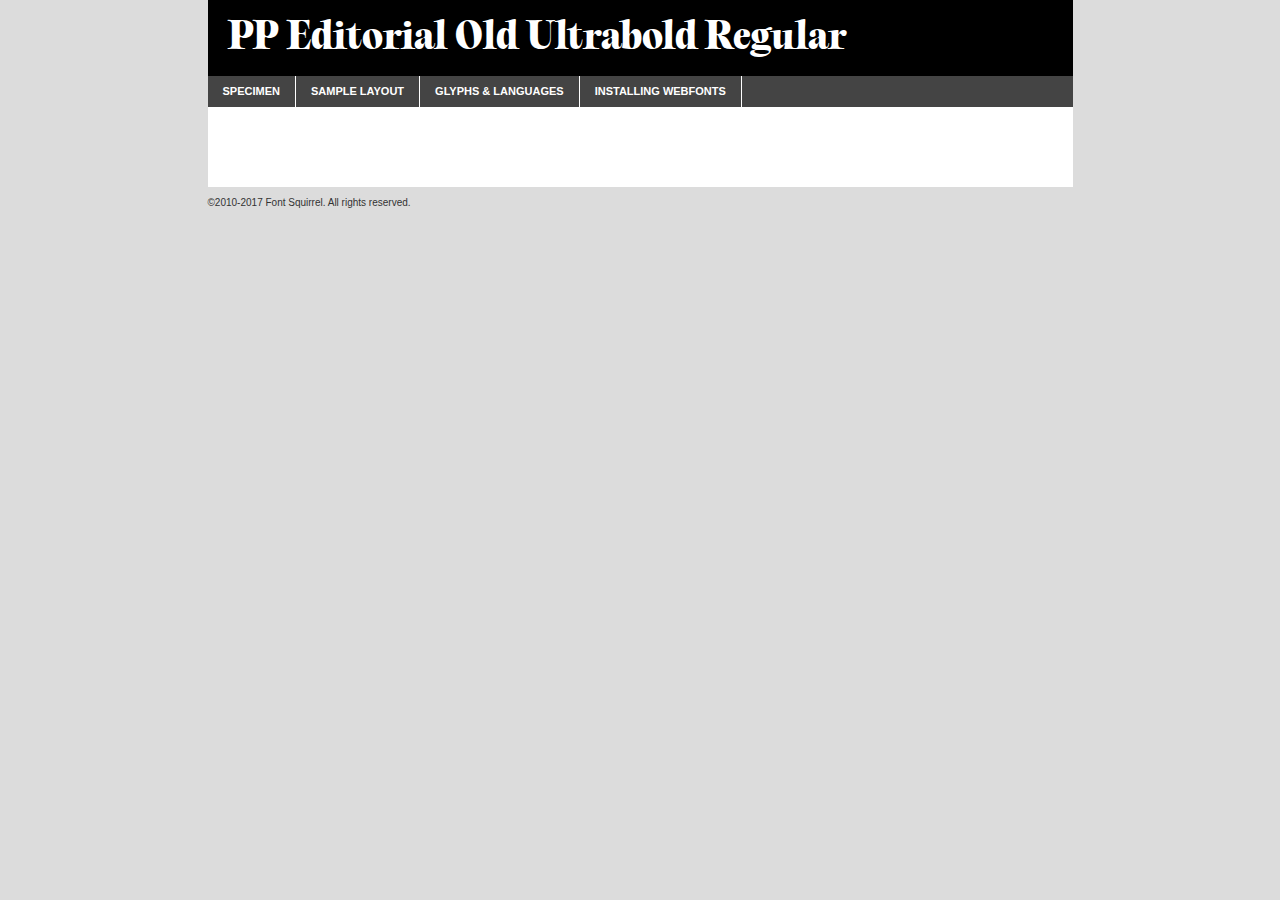
<file: fonts/ppeditorialold-ultrabold-demo.html>
<!DOCTYPE html PUBLIC "-//W3C//DTD XHTML 1.0 Transitional//EN"
        "http://www.w3.org/TR/xhtml1/DTD/xhtml1-transitional.dtd">

<html xmlns="http://www.w3.org/1999/xhtml" xml:lang="en" lang="en">
<head>
    <meta http-equiv="Content-Type" content="text/html; charset=utf-8"/>
    <script src="http://ajax.googleapis.com/ajax/libs/jquery/1.7.2/jquery.min.js" type="text/javascript" charset="utf-8"></script>
    <script type="text/javascript">
		(function($) {
			$.fn.easyTabs = function(option) {
				var param = jQuery.extend({ fadeSpeed: 'fast', defaultContent: 1, activeClass: 'active' }, option);
				$(this).each(function() {
					var thisId = '#' + this.id;
					if ( param.defaultContent == '' )
					{
						param.defaultContent = 1;
					}
					if ( typeof param.defaultContent == 'number' )
					{
						var defaultTab = $(thisId + ' .tabs li:eq(' + (param.defaultContent - 1) + ') a').attr('href').substr(1);
					}
					else
					{
						var defaultTab = param.defaultContent;
					}
					$(thisId + ' .tabs li a').each(function() {
						var tabToHide = $(this).attr('href').substr(1);
						$('#' + tabToHide).addClass('easytabs-tab-content');
					});
					hideAll();
					changeContent(defaultTab);

					function hideAll() {$(thisId + ' .easytabs-tab-content').hide();}

					function changeContent(tabId)
					{
						hideAll();
						$(thisId + ' .tabs li').removeClass(param.activeClass);
						$(thisId + ' .tabs li a[href=#' + tabId + ']').closest('li').addClass(param.activeClass);
						if ( param.fadeSpeed != 'none' )
						{
							$(thisId + ' #' + tabId).fadeIn(param.fadeSpeed);
						}
						else
						{
							$(thisId + ' #' + tabId).show();
						}
					}

					$(thisId + ' .tabs li').click(function() {
						var tabId = $(this).find('a').attr('href').substr(1);
						changeContent(tabId);
						return false;
					});
				});
			}
		})(jQuery);
    </script>
    <link rel="stylesheet" href="specimen_files/specimen_stylesheet.css" type="text/css" charset="utf-8"/>
    <link rel="stylesheet" href="stylesheet.css" type="text/css" charset="utf-8"/>

    <style type="text/css">
        		body {
			font-family: 'pp_editorial_oldultrabold';
        		}

            </style>

    <title>PP Editorial Old Ultrabold Regular Specimen</title>


    <script type="text/javascript" charset="utf-8">
		$(document).ready(function() {
			$('#container').easyTabs({ defaultContent: 1 });
		});
    </script>
</head>

<body>
<div id="container">
    <div id="header">
		PP Editorial Old Ultrabold Regular    </div>
    <ul class="tabs">
        <li><a href="#specimen">Specimen</a></li>
        <li><a href="#layout">Sample Layout</a></li>
		        <li><a href="#glyphs">Glyphs &amp; Languages</a></li>
        <li><a href="#installing">Installing Webfonts</a></li>

    </ul>

    <div id="main_content">


        <div id="specimen">

            <div class="section">
                <div class="grid12 firstcol">
                    <div class="huge">AaBb</div>
                </div>
            </div>

            <div class="section">
                <div class="glyph_range">A&#x200B;B&#x200b;C&#x200b;D&#x200b;E&#x200b;F&#x200b;G&#x200b;H&#x200b;I&#x200b;J&#x200b;K&#x200b;L&#x200b;M&#x200b;N&#x200b;O&#x200b;P&#x200b;Q&#x200b;R&#x200b;S&#x200b;T&#x200b;U&#x200b;V&#x200b;W&#x200b;X&#x200b;Y&#x200b;Z&#x200b;a&#x200b;b&#x200b;c&#x200b;d&#x200b;e&#x200b;f&#x200b;g&#x200b;h&#x200b;i&#x200b;j&#x200b;k&#x200b;l&#x200b;m&#x200b;n&#x200b;o&#x200b;p&#x200b;q&#x200b;r&#x200b;s&#x200b;t&#x200b;u&#x200b;v&#x200b;w&#x200b;x&#x200b;y&#x200b;z&#x200b;1&#x200b;2&#x200b;3&#x200b;4&#x200b;5&#x200b;6&#x200b;7&#x200b;8&#x200b;9&#x200b;0&#x200b;&amp;&#x200b;.&#x200b;,&#x200b;?&#x200b;!&#x200b;&#64;&#x200b;(&#x200b;)&#x200b;#&#x200b;$&#x200b;%&#x200b;*&#x200b;+&#x200b;-&#x200b;=&#x200b;:&#x200b;;</div>
            </div>
            <div class="section">
                <div class="grid12 firstcol">
                    <table class="sample_table">
                        <tr>
                            <td>10</td>
                            <td class="size10">abcdefghijklmnopqrstuvwxyzABCDEFGHIJKLMNOPQRSTUVWXYZ0123456789abcdefghijklmnopqrstuvwxyzABCDEFGHIJKLMNOPQRSTUVWXYZ0123456789abcdefghijklmnopqrstuvwxyzABCDEFGHIJKLMNOPQRSTUVWXYZ</td>
                        </tr>
                        <tr>
                            <td>11</td>
                            <td class="size11">abcdefghijklmnopqrstuvwxyzABCDEFGHIJKLMNOPQRSTUVWXYZ0123456789abcdefghijklmnopqrstuvwxyzABCDEFGHIJKLMNOPQRSTUVWXYZ0123456789abcdefghijklmnopqrstuvwxyzABCDEFGHIJKLMNOPQRSTUVWXYZ</td>
                        </tr>
                        <tr>
                            <td>12</td>
                            <td class="size12">abcdefghijklmnopqrstuvwxyzABCDEFGHIJKLMNOPQRSTUVWXYZ0123456789abcdefghijklmnopqrstuvwxyzABCDEFGHIJKLMNOPQRSTUVWXYZ0123456789abcdefghijklmnopqrstuvwxyzABCDEFGHIJKLMNOPQRSTUVWXYZ</td>
                        </tr>
                        <tr>
                            <td>13</td>
                            <td class="size13">abcdefghijklmnopqrstuvwxyzABCDEFGHIJKLMNOPQRSTUVWXYZ0123456789abcdefghijklmnopqrstuvwxyzABCDEFGHIJKLMNOPQRSTUVWXYZ0123456789abcdefghijklmnopqrstuvwxyzABCDEFGHIJKLMNOPQRSTUVWXYZ</td>
                        </tr>
                        <tr>
                            <td>14</td>
                            <td class="size14">abcdefghijklmnopqrstuvwxyzABCDEFGHIJKLMNOPQRSTUVWXYZ0123456789abcdefghijklmnopqrstuvwxyzABCDEFGHIJKLMNOPQRSTUVWXYZ0123456789abcdefghijklmnopqrstuvwxyzABCDEFGHIJKLMNOPQRSTUVWXYZ</td>
                        </tr>
                        <tr>
                            <td>16</td>
                            <td class="size16">abcdefghijklmnopqrstuvwxyzABCDEFGHIJKLMNOPQRSTUVWXYZ0123456789abcdefghijklmnopqrstuvwxyzABCDEFGHIJKLMNOPQRSTUVWXYZ</td>
                        </tr>
                        <tr>
                            <td>18</td>
                            <td class="size18">abcdefghijklmnopqrstuvwxyzABCDEFGHIJKLMNOPQRSTUVWXYZ0123456789abcdefghijklmnopqrstuvwxyzABCDEFGHIJKLMNOPQRSTUVWXYZ</td>
                        </tr>
                        <tr>
                            <td>20</td>
                            <td class="size20">abcdefghijklmnopqrstuvwxyzABCDEFGHIJKLMNOPQRSTUVWXYZ0123456789abcdefghijklmnopqrstuvwxyzABCDEFGHIJKLMNOPQRSTUVWXYZ</td>
                        </tr>
                        <tr>
                            <td>24</td>
                            <td class="size24">abcdefghijklmnopqrstuvwxyzABCDEFGHIJKLMNOPQRSTUVWXYZ0123456789abcdefghijklmnopqrstuvwxyzABCDEFGHIJKLMNOPQRSTUVWXYZ</td>
                        </tr>
                        <tr>
                            <td>30</td>
                            <td class="size30">abcdefghijklmnopqrstuvwxyzABCDEFGHIJKLMNOPQRSTUVWXYZ0123456789abcdefghijklmnopqrstuvwxyzABCDEFGHIJKLMNOPQRSTUVWXYZ</td>
                        </tr>
                        <tr>
                            <td>36</td>
                            <td class="size36">abcdefghijklmnopqrstuvwxyzABCDEFGHIJKLMNOPQRSTUVWXYZ0123456789abcdefghijklmnopqrstuvwxyzABCDEFGHIJKLMNOPQRSTUVWXYZ</td>
                        </tr>
                        <tr>
                            <td>48</td>
                            <td class="size48">abcdefghijklmnopqrstuvwxyzABCDEFGHIJKLMNOPQRSTUVWXYZ0123456789abcdefghijklmnopqrstuvwxyzABCDEFGHIJKLMNOPQRSTUVWXYZ</td>
                        </tr>
                        <tr>
                            <td>60</td>
                            <td class="size60">abcdefghijklmnopqrstuvwxyzABCDEFGHIJKLMNOPQRSTUVWXYZ0123456789abcdefghijklmnopqrstuvwxyzABCDEFGHIJKLMNOPQRSTUVWXYZ</td>
                        </tr>
                        <tr>
                            <td>72</td>
                            <td class="size72">abcdefghijklmnopqrstuvwxyzABCDEFGHIJKLMNOPQRSTUVWXYZ0123456789abcdefghijklmnopqrstuvwxyzABCDEFGHIJKLMNOPQRSTUVWXYZ</td>
                        </tr>
                        <tr>
                            <td>90</td>
                            <td class="size90">abcdefghijklmnopqrstuvwxyzABCDEFGHIJKLMNOPQRSTUVWXYZ0123456789abcdefghijklmnopqrstuvwxyzABCDEFGHIJKLMNOPQRSTUVWXYZ</td>
                        </tr>
                    </table>

                </div>

            </div>


            <div class="section" id="bodycomparison">


                <div id="xheight">
                    <div class="fontbody">&#x25FC;&#x25FC;&#x25FC;&#x25FC;&#x25FC;&#x25FC;&#x25FC;&#x25FC;&#x25FC;&#x25FC;&#x25FC;&#x25FC;&#x25FC;&#x25FC;&#x25FC;&#x25FC;&#x25FC;&#x25FC;&#x25FC;&#x25FC;&#x25FC;&#x25FC;&#x25FC;&#x25FC;&#x25FC;&#x25FC;&#x25FC;&#x25FC;&#x25FC;&#x25FC;&#x25FC;&#x25FC;&#x25FC;&#x25FC;&#x25FC;&#x25FC;&#x25FC;&#x25FC;&#x25FC;&#x25FC;&#x25FC;&#x25FC;&#x25FC;&#x25FC;&#x25FC;&#x25FC;&#x25FC;&#x25FC;&#x25FC;&#x25FC;&#x25FC;&#x25FC;&#x25FC;&#x25FC;&#x25FC;&#x25FC;&#x25FC;&#x25FC;&#x25FC;&#x25FC;&#x25FC;&#x25FC;&#x25FC;&#x25FC;&#x25FC;&#x25FC;&#x25FC;&#x25FC;&#x25FC;&#x25FC;&#x25FC;&#x25FC;&#x25FC;&#x25FC;&#x25FC;&#x25FC;&#x25FC;&#x25FC;&#x25FC;&#x25FC;&#x25FC;&#x25FC;&#x25FC;&#x25FC;&#x25FC;&#x25FC;&#x25FC;&#x25FC;&#x25FC;&#x25FC;&#x25FC;&#x25FC;&#x25FC;&#x25FC;&#x25FC;&#x25FC;&#x25FC;&#x25FC;&#x25FC;body</div>
                    <div class="arialbody">body</div>
                    <div class="verdanabody">body</div>
                    <div class="georgiabody">body</div>
                </div>
                <div class="fontbody" style="z-index:1">
                    body<span>PP Editorial Old Ultrabold Regular</span>
                </div>
                <div class="arialbody" style="z-index:1">
                    body<span>Arial</span>
                </div>
                <div class="verdanabody" style="z-index:1">
                    body<span>Verdana</span>
                </div>
                <div class="georgiabody" style="z-index:1">
                    body<span>Georgia</span>
                </div>


            </div>


            <div class="section psample psample_row1" id="">

                <div class="grid2 firstcol">
                    <p class="size10"><span>10.</span>Aenean lacinia bibendum nulla sed consectetur. Fusce dapibus, tellus ac cursus commodo, tortor mauris condimentum nibh, ut fermentum massa justo sit amet risus. Nullam id dolor id nibh ultricies vehicula ut id elit. Cum sociis natoque penatibus et magnis dis parturient montes, nascetur ridiculus mus. Nulla vitae elit libero, a pharetra augue.</p>

                </div>
                <div class="grid3">
                    <p class="size11"><span>11.</span>Aenean lacinia bibendum nulla sed consectetur. Fusce dapibus, tellus ac cursus commodo, tortor mauris condimentum nibh, ut fermentum massa justo sit amet risus. Nullam id dolor id nibh ultricies vehicula ut id elit. Cum sociis natoque penatibus et magnis dis parturient montes, nascetur ridiculus mus. Nulla vitae elit libero, a pharetra augue.</p>

                </div>
                <div class="grid3">
                    <p class="size12"><span>12.</span>Aenean lacinia bibendum nulla sed consectetur. Fusce dapibus, tellus ac cursus commodo, tortor mauris condimentum nibh, ut fermentum massa justo sit amet risus. Nullam id dolor id nibh ultricies vehicula ut id elit. Cum sociis natoque penatibus et magnis dis parturient montes, nascetur ridiculus mus. Nulla vitae elit libero, a pharetra augue.</p>

                </div>
                <div class="grid4">
                    <p class="size13"><span>13.</span>Aenean lacinia bibendum nulla sed consectetur. Fusce dapibus, tellus ac cursus commodo, tortor mauris condimentum nibh, ut fermentum massa justo sit amet risus. Nullam id dolor id nibh ultricies vehicula ut id elit. Cum sociis natoque penatibus et magnis dis parturient montes, nascetur ridiculus mus. Nulla vitae elit libero, a pharetra augue.</p>

                </div>
                <div class="white_blend"></div>

            </div>
            <div class="section psample psample_row2" id="">
                <div class="grid3 firstcol">
                    <p class="size14"><span>14.</span>Aenean lacinia bibendum nulla sed consectetur. Fusce dapibus, tellus ac cursus commodo, tortor mauris condimentum nibh, ut fermentum massa justo sit amet risus. Nullam id dolor id nibh ultricies vehicula ut id elit. Cum sociis natoque penatibus et magnis dis parturient montes, nascetur ridiculus mus. Nulla vitae elit libero, a pharetra augue.</p>

                </div>
                <div class="grid4">
                    <p class="size16"><span>16.</span>Aenean lacinia bibendum nulla sed consectetur. Fusce dapibus, tellus ac cursus commodo, tortor mauris condimentum nibh, ut fermentum massa justo sit amet risus. Nullam id dolor id nibh ultricies vehicula ut id elit. Cum sociis natoque penatibus et magnis dis parturient montes, nascetur ridiculus mus. Nulla vitae elit libero, a pharetra augue.</p>

                </div>
                <div class="grid5">
                    <p class="size18"><span>18.</span>Aenean lacinia bibendum nulla sed consectetur. Fusce dapibus, tellus ac cursus commodo, tortor mauris condimentum nibh, ut fermentum massa justo sit amet risus. Nullam id dolor id nibh ultricies vehicula ut id elit. Cum sociis natoque penatibus et magnis dis parturient montes, nascetur ridiculus mus. Nulla vitae elit libero, a pharetra augue.</p>

                </div>

                <div class="white_blend"></div>

            </div>

            <div class="section psample psample_row3" id="">
                <div class="grid5 firstcol">
                    <p class="size20"><span>20.</span>Aenean lacinia bibendum nulla sed consectetur. Fusce dapibus, tellus ac cursus commodo, tortor mauris condimentum nibh, ut fermentum massa justo sit amet risus. Nullam id dolor id nibh ultricies vehicula ut id elit. Cum sociis natoque penatibus et magnis dis parturient montes, nascetur ridiculus mus. Nulla vitae elit libero, a pharetra augue.</p>
                </div>
                <div class="grid7">
                    <p class="size24"><span>24.</span>Aenean lacinia bibendum nulla sed consectetur. Fusce dapibus, tellus ac cursus commodo, tortor mauris condimentum nibh, ut fermentum massa justo sit amet risus. Nullam id dolor id nibh ultricies vehicula ut id elit. Cum sociis natoque penatibus et magnis dis parturient montes, nascetur ridiculus mus. Nulla vitae elit libero, a pharetra augue.</p>
                </div>

                <div class="white_blend"></div>

            </div>

            <div class="section psample psample_row4" id="">
                <div class="grid12 firstcol">
                    <p class="size30"><span>30.</span>Aenean lacinia bibendum nulla sed consectetur. Fusce dapibus, tellus ac cursus commodo, tortor mauris condimentum nibh, ut fermentum massa justo sit amet risus. Nullam id dolor id nibh ultricies vehicula ut id elit. Cum sociis natoque penatibus et magnis dis parturient montes, nascetur ridiculus mus. Nulla vitae elit libero, a pharetra augue.</p>
                </div>
                <div class="white_blend"></div>

            </div>


            <div class="section psample psample_row1 fullreverse">
                <div class="grid2 firstcol">
                    <p class="size10"><span>10.</span>Aenean lacinia bibendum nulla sed consectetur. Fusce dapibus, tellus ac cursus commodo, tortor mauris condimentum nibh, ut fermentum massa justo sit amet risus. Nullam id dolor id nibh ultricies vehicula ut id elit. Cum sociis natoque penatibus et magnis dis parturient montes, nascetur ridiculus mus. Nulla vitae elit libero, a pharetra augue.</p>

                </div>
                <div class="grid3">
                    <p class="size11"><span>11.</span>Aenean lacinia bibendum nulla sed consectetur. Fusce dapibus, tellus ac cursus commodo, tortor mauris condimentum nibh, ut fermentum massa justo sit amet risus. Nullam id dolor id nibh ultricies vehicula ut id elit. Cum sociis natoque penatibus et magnis dis parturient montes, nascetur ridiculus mus. Nulla vitae elit libero, a pharetra augue.</p>

                </div>
                <div class="grid3">
                    <p class="size12"><span>12.</span>Aenean lacinia bibendum nulla sed consectetur. Fusce dapibus, tellus ac cursus commodo, tortor mauris condimentum nibh, ut fermentum massa justo sit amet risus. Nullam id dolor id nibh ultricies vehicula ut id elit. Cum sociis natoque penatibus et magnis dis parturient montes, nascetur ridiculus mus. Nulla vitae elit libero, a pharetra augue.</p>

                </div>
                <div class="grid4">
                    <p class="size13"><span>13.</span>Aenean lacinia bibendum nulla sed consectetur. Fusce dapibus, tellus ac cursus commodo, tortor mauris condimentum nibh, ut fermentum massa justo sit amet risus. Nullam id dolor id nibh ultricies vehicula ut id elit. Cum sociis natoque penatibus et magnis dis parturient montes, nascetur ridiculus mus. Nulla vitae elit libero, a pharetra augue.</p>

                </div>
                <div class="black_blend"></div>

            </div>

            <div class="section psample psample_row2 fullreverse">
                <div class="grid3 firstcol">
                    <p class="size14"><span>14.</span>Aenean lacinia bibendum nulla sed consectetur. Fusce dapibus, tellus ac cursus commodo, tortor mauris condimentum nibh, ut fermentum massa justo sit amet risus. Nullam id dolor id nibh ultricies vehicula ut id elit. Cum sociis natoque penatibus et magnis dis parturient montes, nascetur ridiculus mus. Nulla vitae elit libero, a pharetra augue.</p>

                </div>
                <div class="grid4">
                    <p class="size16"><span>16.</span>Aenean lacinia bibendum nulla sed consectetur. Fusce dapibus, tellus ac cursus commodo, tortor mauris condimentum nibh, ut fermentum massa justo sit amet risus. Nullam id dolor id nibh ultricies vehicula ut id elit. Cum sociis natoque penatibus et magnis dis parturient montes, nascetur ridiculus mus. Nulla vitae elit libero, a pharetra augue.</p>

                </div>
                <div class="grid5">
                    <p class="size18"><span>18.</span>Aenean lacinia bibendum nulla sed consectetur. Fusce dapibus, tellus ac cursus commodo, tortor mauris condimentum nibh, ut fermentum massa justo sit amet risus. Nullam id dolor id nibh ultricies vehicula ut id elit. Cum sociis natoque penatibus et magnis dis parturient montes, nascetur ridiculus mus. Nulla vitae elit libero, a pharetra augue.</p>

                </div>
                <div class="black_blend"></div>

            </div>

            <div class="section psample fullreverse psample_row3" id="">
                <div class="grid5 firstcol">
                    <p class="size20"><span>20.</span>Aenean lacinia bibendum nulla sed consectetur. Fusce dapibus, tellus ac cursus commodo, tortor mauris condimentum nibh, ut fermentum massa justo sit amet risus. Nullam id dolor id nibh ultricies vehicula ut id elit. Cum sociis natoque penatibus et magnis dis parturient montes, nascetur ridiculus mus. Nulla vitae elit libero, a pharetra augue.</p>
                </div>
                <div class="grid7">
                    <p class="size24"><span>24.</span>Aenean lacinia bibendum nulla sed consectetur. Fusce dapibus, tellus ac cursus commodo, tortor mauris condimentum nibh, ut fermentum massa justo sit amet risus. Nullam id dolor id nibh ultricies vehicula ut id elit. Cum sociis natoque penatibus et magnis dis parturient montes, nascetur ridiculus mus. Nulla vitae elit libero, a pharetra augue.</p>
                </div>

                <div class="black_blend"></div>

            </div>

            <div class="section psample fullreverse psample_row4" id="" style="border-bottom: 20px #000 solid;">
                <div class="grid12 firstcol">
                    <p class="size30"><span>30.</span>Aenean lacinia bibendum nulla sed consectetur. Fusce dapibus, tellus ac cursus commodo, tortor mauris condimentum nibh, ut fermentum massa justo sit amet risus. Nullam id dolor id nibh ultricies vehicula ut id elit. Cum sociis natoque penatibus et magnis dis parturient montes, nascetur ridiculus mus. Nulla vitae elit libero, a pharetra augue.</p>
                </div>
                <div class="black_blend"></div>

            </div>


        </div>

        <div id="layout">

            <div class="section">

                <div class="grid12 firstcol">
                    <h1>Lorem Ipsum Dolor</h1>
                    <h2>Etiam porta sem malesuada magna mollis euismod</h2>

                    <p class="byline">By <a href="#link">Aenean Lacinia</a></p>
                </div>
            </div>
            <div class="section">
                <div class="grid8 firstcol">
                    <p class="large">Donec sed odio dui. Morbi leo risus, porta ac consectetur ac, vestibulum at eros. Fusce dapibus, tellus ac cursus commodo, tortor mauris condimentum nibh, ut fermentum massa justo sit amet risus. </p>


                    <h3>Pellentesque ornare sem</h3>

                    <p>Maecenas sed diam eget risus varius blandit sit amet non magna. Maecenas faucibus mollis interdum. Donec ullamcorper nulla non metus auctor fringilla. Nullam id dolor id nibh ultricies vehicula ut id elit. Nullam id dolor id nibh ultricies vehicula ut id elit. </p>

                    <p>Aenean eu leo quam. Pellentesque ornare sem lacinia quam venenatis vestibulum. Lorem ipsum dolor sit amet, consectetur adipiscing elit. Cum sociis natoque penatibus et magnis dis parturient montes, nascetur ridiculus mus. </p>

                    <p>Nulla vitae elit libero, a pharetra augue. Praesent commodo cursus magna, vel scelerisque nisl consectetur et. Aenean lacinia bibendum nulla sed consectetur. </p>

                    <p>Nullam quis risus eget urna mollis ornare vel eu leo. Nullam quis risus eget urna mollis ornare vel eu leo. Maecenas sed diam eget risus varius blandit sit amet non magna. Donec ullamcorper nulla non metus auctor fringilla. </p>

                    <h3>Cras mattis consectetur</h3>

                    <p>Aenean eu leo quam. Pellentesque ornare sem lacinia quam venenatis vestibulum. Aenean lacinia bibendum nulla sed consectetur. Integer posuere erat a ante venenatis dapibus posuere velit aliquet. Cras mattis consectetur purus sit amet fermentum. </p>

                    <p>Nullam id dolor id nibh ultricies vehicula ut id elit. Nullam quis risus eget urna mollis ornare vel eu leo. Cras mattis consectetur purus sit amet fermentum.</p>
                </div>

                <div class="grid4 sidebar">

                    <div class="box reverse">
                        <p class="last">Nullam quis risus eget urna mollis ornare vel eu leo. Donec ullamcorper nulla non metus auctor fringilla. Cras mattis consectetur purus sit amet fermentum. Sed posuere consectetur est at lobortis. Lorem ipsum dolor sit amet, consectetur adipiscing elit. </p>
                    </div>

                    <p class="caption">Maecenas sed diam eget risus varius.</p>

                    <p>Vestibulum id ligula porta felis euismod semper. Integer posuere erat a ante venenatis dapibus posuere velit aliquet. Vestibulum id ligula porta felis euismod semper. Sed posuere consectetur est at lobortis. Maecenas sed diam eget risus varius blandit sit amet non magna. Fusce dapibus, tellus ac cursus commodo, tortor mauris condimentum nibh, ut fermentum massa justo sit amet risus. </p>


                    <p>Duis mollis, est non commodo luctus, nisi erat porttitor ligula, eget lacinia odio sem nec elit. Aenean lacinia bibendum nulla sed consectetur. Vivamus sagittis lacus vel augue laoreet rutrum faucibus dolor auctor. Aenean lacinia bibendum nulla sed consectetur. Nullam quis risus eget urna mollis ornare vel eu leo. </p>

                    <p>Praesent commodo cursus magna, vel scelerisque nisl consectetur et. Donec ullamcorper nulla non metus auctor fringilla. Maecenas faucibus mollis interdum. Fusce dapibus, tellus ac cursus commodo, tortor mauris condimentum nibh, ut fermentum massa justo sit amet risus. </p>

                </div>
            </div>

        </div>


		

        <div id="glyphs">
            <div class="section">
                <div class="grid12 firstcol">

                    <h1>Language Support</h1>
                    <p>The subset of PP Editorial Old Ultrabold Regular in this kit supports the following languages:<br/>

						Albanian, Basque, Breton, Chamorro, Danish, Dutch, English, Faroese, Finnish, French, Frisian, Galician, German, Icelandic, Italian, Malagasy, Norwegian, Portuguese, Spanish, Alsatian, Aragonese, Arapaho, Arrernte, Asturian, Aymara, Bislama, Cebuano, Corsican, Fijian, French_creole, Genoese, Gilbertese, Greenlandic, Haitian_creole, Hiligaynon, Hmong, Hopi, Ibanag, Iloko_ilokano, Indonesian, Interglossa_glosa, Interlingua, Irish_gaelic, Jerriais, Lojban, Lombard, Luxembourgeois, Manx, Mohawk, Norfolk_pitcairnese, Occitan, Oromo, Pangasinan, Papiamento, Piedmontese, Potawatomi, Rhaeto-romance, Romansh, Rotokas, Sami_lule, Samoan, Sardinian, Scots_gaelic, Seychelles_creole, Shona, Sicilian, Somali, Southern_ndebele, Swahili, Swati_swazi, Tagalog_filipino_pilipino, Tetum, Tok_pisin, Uyghur_latinized, Volapuk, Walloon, Warlpiri, Xhosa, Yapese, Zulu, Latinbasic, Ubasic, Demo                    </p>
                    <h1>Glyph Chart</h1>
                    <p>The subset of PP Editorial Old Ultrabold Regular in this kit includes all the glyphs listed below. Unicode entities are included above each glyph to help you insert individual characters into your layout.</p>
                    <div id="glyph_chart">

																				                                <div><p>&amp;#32;</p>&#32;</div>
																				                                <div><p>&amp;#33;</p>&#33;</div>
																				                                <div><p>&amp;#34;</p>&#34;</div>
																				                                <div><p>&amp;#35;</p>&#35;</div>
																				                                <div><p>&amp;#36;</p>&#36;</div>
																				                                <div><p>&amp;#37;</p>&#37;</div>
																				                                <div><p>&amp;#38;</p>&#38;</div>
																				                                <div><p>&amp;#39;</p>&#39;</div>
																				                                <div><p>&amp;#40;</p>&#40;</div>
																				                                <div><p>&amp;#41;</p>&#41;</div>
																				                                <div><p>&amp;#42;</p>&#42;</div>
																				                                <div><p>&amp;#43;</p>&#43;</div>
																				                                <div><p>&amp;#44;</p>&#44;</div>
																				                                <div><p>&amp;#45;</p>&#45;</div>
																				                                <div><p>&amp;#46;</p>&#46;</div>
																				                                <div><p>&amp;#47;</p>&#47;</div>
																				                                <div><p>&amp;#48;</p>&#48;</div>
																				                                <div><p>&amp;#49;</p>&#49;</div>
																				                                <div><p>&amp;#50;</p>&#50;</div>
																				                                <div><p>&amp;#51;</p>&#51;</div>
																				                                <div><p>&amp;#52;</p>&#52;</div>
																				                                <div><p>&amp;#53;</p>&#53;</div>
																				                                <div><p>&amp;#54;</p>&#54;</div>
																				                                <div><p>&amp;#55;</p>&#55;</div>
																				                                <div><p>&amp;#56;</p>&#56;</div>
																				                                <div><p>&amp;#57;</p>&#57;</div>
																				                                <div><p>&amp;#58;</p>&#58;</div>
																				                                <div><p>&amp;#59;</p>&#59;</div>
																				                                <div><p>&amp;#60;</p>&#60;</div>
																				                                <div><p>&amp;#61;</p>&#61;</div>
																				                                <div><p>&amp;#62;</p>&#62;</div>
																				                                <div><p>&amp;#63;</p>&#63;</div>
																				                                <div><p>&amp;#64;</p>&#64;</div>
																				                                <div><p>&amp;#65;</p>&#65;</div>
																				                                <div><p>&amp;#66;</p>&#66;</div>
																				                                <div><p>&amp;#67;</p>&#67;</div>
																				                                <div><p>&amp;#68;</p>&#68;</div>
																				                                <div><p>&amp;#69;</p>&#69;</div>
																				                                <div><p>&amp;#70;</p>&#70;</div>
																				                                <div><p>&amp;#71;</p>&#71;</div>
																				                                <div><p>&amp;#72;</p>&#72;</div>
																				                                <div><p>&amp;#73;</p>&#73;</div>
																				                                <div><p>&amp;#74;</p>&#74;</div>
																				                                <div><p>&amp;#75;</p>&#75;</div>
																				                                <div><p>&amp;#76;</p>&#76;</div>
																				                                <div><p>&amp;#77;</p>&#77;</div>
																				                                <div><p>&amp;#78;</p>&#78;</div>
																				                                <div><p>&amp;#79;</p>&#79;</div>
																				                                <div><p>&amp;#80;</p>&#80;</div>
																				                                <div><p>&amp;#81;</p>&#81;</div>
																				                                <div><p>&amp;#82;</p>&#82;</div>
																				                                <div><p>&amp;#83;</p>&#83;</div>
																				                                <div><p>&amp;#84;</p>&#84;</div>
																				                                <div><p>&amp;#85;</p>&#85;</div>
																				                                <div><p>&amp;#86;</p>&#86;</div>
																				                                <div><p>&amp;#87;</p>&#87;</div>
																				                                <div><p>&amp;#88;</p>&#88;</div>
																				                                <div><p>&amp;#89;</p>&#89;</div>
																				                                <div><p>&amp;#90;</p>&#90;</div>
																				                                <div><p>&amp;#91;</p>&#91;</div>
																				                                <div><p>&amp;#92;</p>&#92;</div>
																				                                <div><p>&amp;#93;</p>&#93;</div>
																				                                <div><p>&amp;#94;</p>&#94;</div>
																				                                <div><p>&amp;#95;</p>&#95;</div>
																				                                <div><p>&amp;#96;</p>&#96;</div>
																				                                <div><p>&amp;#97;</p>&#97;</div>
																				                                <div><p>&amp;#98;</p>&#98;</div>
																				                                <div><p>&amp;#99;</p>&#99;</div>
																				                                <div><p>&amp;#100;</p>&#100;</div>
																				                                <div><p>&amp;#101;</p>&#101;</div>
																				                                <div><p>&amp;#102;</p>&#102;</div>
																				                                <div><p>&amp;#103;</p>&#103;</div>
																				                                <div><p>&amp;#104;</p>&#104;</div>
																				                                <div><p>&amp;#105;</p>&#105;</div>
																				                                <div><p>&amp;#106;</p>&#106;</div>
																				                                <div><p>&amp;#107;</p>&#107;</div>
																				                                <div><p>&amp;#108;</p>&#108;</div>
																				                                <div><p>&amp;#109;</p>&#109;</div>
																				                                <div><p>&amp;#110;</p>&#110;</div>
																				                                <div><p>&amp;#111;</p>&#111;</div>
																				                                <div><p>&amp;#112;</p>&#112;</div>
																				                                <div><p>&amp;#113;</p>&#113;</div>
																				                                <div><p>&amp;#114;</p>&#114;</div>
																				                                <div><p>&amp;#115;</p>&#115;</div>
																				                                <div><p>&amp;#116;</p>&#116;</div>
																				                                <div><p>&amp;#117;</p>&#117;</div>
																				                                <div><p>&amp;#118;</p>&#118;</div>
																				                                <div><p>&amp;#119;</p>&#119;</div>
																				                                <div><p>&amp;#120;</p>&#120;</div>
																				                                <div><p>&amp;#121;</p>&#121;</div>
																				                                <div><p>&amp;#122;</p>&#122;</div>
																				                                <div><p>&amp;#123;</p>&#123;</div>
																				                                <div><p>&amp;#124;</p>&#124;</div>
																				                                <div><p>&amp;#125;</p>&#125;</div>
																				                                <div><p>&amp;#126;</p>&#126;</div>
																				                                <div><p>&amp;#160;</p>&#160;</div>
																				                                <div><p>&amp;#161;</p>&#161;</div>
																				                                <div><p>&amp;#162;</p>&#162;</div>
																				                                <div><p>&amp;#163;</p>&#163;</div>
																				                                <div><p>&amp;#164;</p>&#164;</div>
																				                                <div><p>&amp;#165;</p>&#165;</div>
																				                                <div><p>&amp;#166;</p>&#166;</div>
																				                                <div><p>&amp;#167;</p>&#167;</div>
																				                                <div><p>&amp;#168;</p>&#168;</div>
																				                                <div><p>&amp;#169;</p>&#169;</div>
																				                                <div><p>&amp;#171;</p>&#171;</div>
																				                                <div><p>&amp;#172;</p>&#172;</div>
																				                                <div><p>&amp;#173;</p>&#173;</div>
																				                                <div><p>&amp;#174;</p>&#174;</div>
																				                                <div><p>&amp;#175;</p>&#175;</div>
																				                                <div><p>&amp;#176;</p>&#176;</div>
																				                                <div><p>&amp;#177;</p>&#177;</div>
																				                                <div><p>&amp;#180;</p>&#180;</div>
																				                                <div><p>&amp;#182;</p>&#182;</div>
																				                                <div><p>&amp;#183;</p>&#183;</div>
																				                                <div><p>&amp;#184;</p>&#184;</div>
																				                                <div><p>&amp;#187;</p>&#187;</div>
																				                                <div><p>&amp;#188;</p>&#188;</div>
																				                                <div><p>&amp;#189;</p>&#189;</div>
																				                                <div><p>&amp;#190;</p>&#190;</div>
																				                                <div><p>&amp;#191;</p>&#191;</div>
																				                                <div><p>&amp;#192;</p>&#192;</div>
																				                                <div><p>&amp;#193;</p>&#193;</div>
																				                                <div><p>&amp;#194;</p>&#194;</div>
																				                                <div><p>&amp;#195;</p>&#195;</div>
																				                                <div><p>&amp;#196;</p>&#196;</div>
																				                                <div><p>&amp;#197;</p>&#197;</div>
																				                                <div><p>&amp;#198;</p>&#198;</div>
																				                                <div><p>&amp;#199;</p>&#199;</div>
																				                                <div><p>&amp;#200;</p>&#200;</div>
																				                                <div><p>&amp;#201;</p>&#201;</div>
																				                                <div><p>&amp;#202;</p>&#202;</div>
																				                                <div><p>&amp;#203;</p>&#203;</div>
																				                                <div><p>&amp;#204;</p>&#204;</div>
																				                                <div><p>&amp;#205;</p>&#205;</div>
																				                                <div><p>&amp;#206;</p>&#206;</div>
																				                                <div><p>&amp;#207;</p>&#207;</div>
																				                                <div><p>&amp;#208;</p>&#208;</div>
																				                                <div><p>&amp;#209;</p>&#209;</div>
																				                                <div><p>&amp;#210;</p>&#210;</div>
																				                                <div><p>&amp;#211;</p>&#211;</div>
																				                                <div><p>&amp;#212;</p>&#212;</div>
																				                                <div><p>&amp;#213;</p>&#213;</div>
																				                                <div><p>&amp;#214;</p>&#214;</div>
																				                                <div><p>&amp;#215;</p>&#215;</div>
																				                                <div><p>&amp;#216;</p>&#216;</div>
																				                                <div><p>&amp;#217;</p>&#217;</div>
																				                                <div><p>&amp;#218;</p>&#218;</div>
																				                                <div><p>&amp;#219;</p>&#219;</div>
																				                                <div><p>&amp;#220;</p>&#220;</div>
																				                                <div><p>&amp;#221;</p>&#221;</div>
																				                                <div><p>&amp;#222;</p>&#222;</div>
																				                                <div><p>&amp;#223;</p>&#223;</div>
																				                                <div><p>&amp;#224;</p>&#224;</div>
																				                                <div><p>&amp;#225;</p>&#225;</div>
																				                                <div><p>&amp;#226;</p>&#226;</div>
																				                                <div><p>&amp;#227;</p>&#227;</div>
																				                                <div><p>&amp;#228;</p>&#228;</div>
																				                                <div><p>&amp;#229;</p>&#229;</div>
																				                                <div><p>&amp;#230;</p>&#230;</div>
																				                                <div><p>&amp;#231;</p>&#231;</div>
																				                                <div><p>&amp;#232;</p>&#232;</div>
																				                                <div><p>&amp;#233;</p>&#233;</div>
																				                                <div><p>&amp;#234;</p>&#234;</div>
																				                                <div><p>&amp;#235;</p>&#235;</div>
																				                                <div><p>&amp;#236;</p>&#236;</div>
																				                                <div><p>&amp;#237;</p>&#237;</div>
																				                                <div><p>&amp;#238;</p>&#238;</div>
																				                                <div><p>&amp;#239;</p>&#239;</div>
																				                                <div><p>&amp;#240;</p>&#240;</div>
																				                                <div><p>&amp;#241;</p>&#241;</div>
																				                                <div><p>&amp;#242;</p>&#242;</div>
																				                                <div><p>&amp;#243;</p>&#243;</div>
																				                                <div><p>&amp;#244;</p>&#244;</div>
																				                                <div><p>&amp;#245;</p>&#245;</div>
																				                                <div><p>&amp;#246;</p>&#246;</div>
																				                                <div><p>&amp;#247;</p>&#247;</div>
																				                                <div><p>&amp;#248;</p>&#248;</div>
																				                                <div><p>&amp;#249;</p>&#249;</div>
																				                                <div><p>&amp;#250;</p>&#250;</div>
																				                                <div><p>&amp;#251;</p>&#251;</div>
																				                                <div><p>&amp;#252;</p>&#252;</div>
																				                                <div><p>&amp;#253;</p>&#253;</div>
																				                                <div><p>&amp;#254;</p>&#254;</div>
																				                                <div><p>&amp;#255;</p>&#255;</div>
																				                                <div><p>&amp;#338;</p>&#338;</div>
																				                                <div><p>&amp;#339;</p>&#339;</div>
																				                                <div><p>&amp;#376;</p>&#376;</div>
																				                                <div><p>&amp;#710;</p>&#710;</div>
																				                                <div><p>&amp;#732;</p>&#732;</div>
																				                                <div><p>&amp;#8192;</p>&#8192;</div>
																				                                <div><p>&amp;#8193;</p>&#8193;</div>
																				                                <div><p>&amp;#8194;</p>&#8194;</div>
																				                                <div><p>&amp;#8195;</p>&#8195;</div>
																				                                <div><p>&amp;#8196;</p>&#8196;</div>
																				                                <div><p>&amp;#8197;</p>&#8197;</div>
																				                                <div><p>&amp;#8198;</p>&#8198;</div>
																				                                <div><p>&amp;#8199;</p>&#8199;</div>
																				                                <div><p>&amp;#8200;</p>&#8200;</div>
																				                                <div><p>&amp;#8201;</p>&#8201;</div>
																				                                <div><p>&amp;#8202;</p>&#8202;</div>
																				                                <div><p>&amp;#8208;</p>&#8208;</div>
																				                                <div><p>&amp;#8209;</p>&#8209;</div>
																				                                <div><p>&amp;#8210;</p>&#8210;</div>
																				                                <div><p>&amp;#8211;</p>&#8211;</div>
																				                                <div><p>&amp;#8212;</p>&#8212;</div>
																				                                <div><p>&amp;#8216;</p>&#8216;</div>
																				                                <div><p>&amp;#8217;</p>&#8217;</div>
																				                                <div><p>&amp;#8218;</p>&#8218;</div>
																				                                <div><p>&amp;#8220;</p>&#8220;</div>
																				                                <div><p>&amp;#8221;</p>&#8221;</div>
																				                                <div><p>&amp;#8222;</p>&#8222;</div>
																				                                <div><p>&amp;#8226;</p>&#8226;</div>
																				                                <div><p>&amp;#8230;</p>&#8230;</div>
																				                                <div><p>&amp;#8239;</p>&#8239;</div>
																				                                <div><p>&amp;#8249;</p>&#8249;</div>
																				                                <div><p>&amp;#8250;</p>&#8250;</div>
																				                                <div><p>&amp;#8287;</p>&#8287;</div>
																				                                <div><p>&amp;#8364;</p>&#8364;</div>
																				                                <div><p>&amp;#8482;</p>&#8482;</div>
																				                                <div><p>&amp;#9724;</p>&#9724;</div>
																				                                <div><p>&amp;#64257;</p>&#64257;</div>
																				                                <div><p>&amp;#64258;</p>&#64258;</div>
																				                                <div><p>&amp;#64259;</p>&#64259;</div>
																																																										                    </div>
                </div>


            </div>
        </div>


        <div id="specs">

        </div>

        <div id="installing">
            <div class="section">
                <div class="grid7 firstcol">
                    <h1>Installing Webfonts</h1>

                    <p>Webfonts are supported by all major browser platforms but not all in the same way. There are currently four different font formats that must be included in order to target all browsers. This includes TTF, WOFF, EOT and SVG.</p>

                    <h2>1. Upload your webfonts</h2>
                    <p>You must upload your webfont kit to your website. They should be in or near the same directory as your CSS files.</p>

                    <h2>2. Include the webfont stylesheet</h2>
                    <p>A special CSS @font-face declaration helps the various browsers select the appropriate font it needs without causing you a bunch of headaches. Learn more about this syntax by reading the <a href="https://www.fontspring.com/blog/further-hardening-of-the-bulletproof-syntax">Fontspring blog post</a> about it. The code for it is as follows:</p>


                    <code>
                        @font-face{
                        font-family: 'MyWebFont';
                        src: url('WebFont.eot');
                        src: url('WebFont.eot?#iefix') format('embedded-opentype'),
                        url('WebFont.woff') format('woff'),
                        url('WebFont.ttf') format('truetype'),
                        url('WebFont.svg#webfont') format('svg');
                        }
                    </code>

                    <p>We've already gone ahead and generated the code for you. All you have to do is link to the stylesheet in your HTML, like this:</p>
                    <code>&lt;link rel=&quot;stylesheet&quot; href=&quot;stylesheet.css&quot; type=&quot;text/css&quot; charset=&quot;utf-8&quot; /&gt;</code>

                    <h2>3. Modify your own stylesheet</h2>
                    <p>To take advantage of your new fonts, you must tell your stylesheet to use them. Look at the original @font-face declaration above and find the property called "font-family." The name linked there will be what you use to reference the font. Prepend that webfont name to the font stack in the "font-family" property, inside the selector you want to change. For example:</p>
                    <code>p { font-family: 'WebFont', Arial, sans-serif; }</code>

                    <h2>4. Test</h2>
                    <p>Getting webfonts to work cross-browser <em>can</em> be tricky. Use the information in the sidebar to help you if you find that fonts aren't loading in a particular browser.</p>
                </div>

                <div class="grid5 sidebar">
                    <div class="box">
                        <h2>Troubleshooting<br/>Font-Face Problems</h2>
                        <p>Having trouble getting your webfonts to load in your new website? Here are some tips to sort out what might be the problem.</p>

                        <h3>Fonts not showing in any browser</h3>

                        <p>This sounds like you need to work on the plumbing. You either did not upload the fonts to the correct directory, or you did not link the fonts properly in the CSS. If you've confirmed that all this is correct and you still have a problem, take a look at your .htaccess file and see if requests are getting intercepted.</p>

                        <h3>Fonts not loading in iPhone or iPad</h3>

                        <p>The most common problem here is that you are serving the fonts from an IIS server. IIS refuses to serve files that have unknown MIME types. If that is the case, you must set the MIME type for SVG to "image/svg+xml" in the server settings. Follow these instructions from Microsoft if you need help.</p>

                        <h3>Fonts not loading in Firefox</h3>

                        <p>The primary reason for this failure? You are still using a version Firefox older than 3.5. So upgrade already! If that isn't it, then you are very likely serving fonts from a different domain. Firefox requires that all font assets be served from the same domain. Lastly it is possible that you need to add WOFF to your list of MIME types (if you are serving via IIS.)</p>

                        <h3>Fonts not loading in IE</h3>

                        <p>Are you looking at Internet Explorer on an actual Windows machine or are you cheating by using a service like Adobe BrowserLab? Many of these screenshot services do not render @font-face for IE. Best to test it on a real machine.</p>

                        <h3>Fonts not loading in IE9</h3>

                        <p>IE9, like Firefox, requires that fonts be served from the same domain as the website. Make sure that is the case.</p>
                    </div>
                </div>
            </div>

        </div>

    </div>
    <div id="footer">
        <p>&copy;2010-2017 Font Squirrel. All rights reserved.</p>
    </div>
</div>
</body>
</html>
</file>
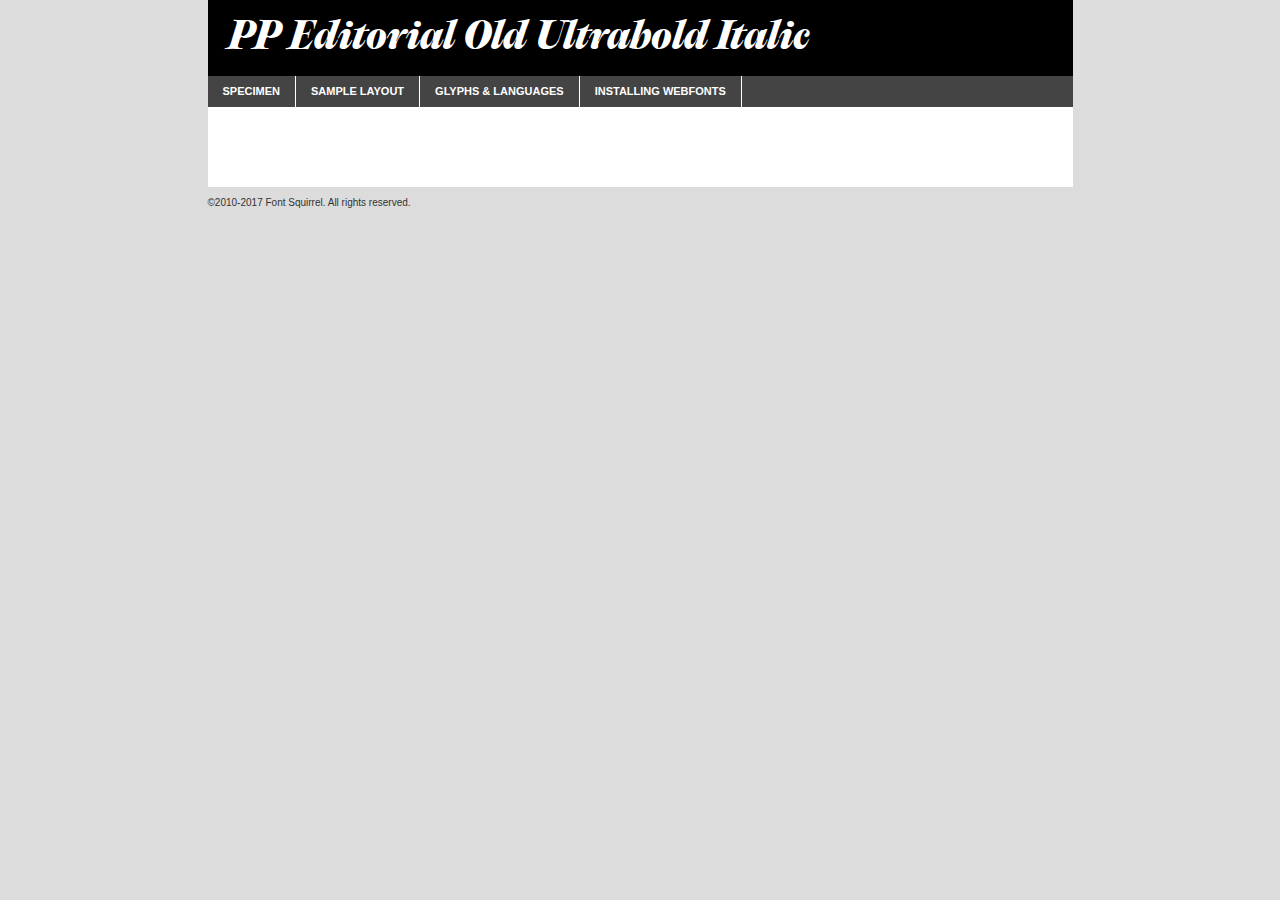
<file: fonts/ppeditorialold-ultrabolditalic-demo.html>
<!DOCTYPE html PUBLIC "-//W3C//DTD XHTML 1.0 Transitional//EN"
        "http://www.w3.org/TR/xhtml1/DTD/xhtml1-transitional.dtd">

<html xmlns="http://www.w3.org/1999/xhtml" xml:lang="en" lang="en">
<head>
    <meta http-equiv="Content-Type" content="text/html; charset=utf-8"/>
    <script src="http://ajax.googleapis.com/ajax/libs/jquery/1.7.2/jquery.min.js" type="text/javascript" charset="utf-8"></script>
    <script type="text/javascript">
		(function($) {
			$.fn.easyTabs = function(option) {
				var param = jQuery.extend({ fadeSpeed: 'fast', defaultContent: 1, activeClass: 'active' }, option);
				$(this).each(function() {
					var thisId = '#' + this.id;
					if ( param.defaultContent == '' )
					{
						param.defaultContent = 1;
					}
					if ( typeof param.defaultContent == 'number' )
					{
						var defaultTab = $(thisId + ' .tabs li:eq(' + (param.defaultContent - 1) + ') a').attr('href').substr(1);
					}
					else
					{
						var defaultTab = param.defaultContent;
					}
					$(thisId + ' .tabs li a').each(function() {
						var tabToHide = $(this).attr('href').substr(1);
						$('#' + tabToHide).addClass('easytabs-tab-content');
					});
					hideAll();
					changeContent(defaultTab);

					function hideAll() {$(thisId + ' .easytabs-tab-content').hide();}

					function changeContent(tabId)
					{
						hideAll();
						$(thisId + ' .tabs li').removeClass(param.activeClass);
						$(thisId + ' .tabs li a[href=#' + tabId + ']').closest('li').addClass(param.activeClass);
						if ( param.fadeSpeed != 'none' )
						{
							$(thisId + ' #' + tabId).fadeIn(param.fadeSpeed);
						}
						else
						{
							$(thisId + ' #' + tabId).show();
						}
					}

					$(thisId + ' .tabs li').click(function() {
						var tabId = $(this).find('a').attr('href').substr(1);
						changeContent(tabId);
						return false;
					});
				});
			}
		})(jQuery);
    </script>
    <link rel="stylesheet" href="specimen_files/specimen_stylesheet.css" type="text/css" charset="utf-8"/>
    <link rel="stylesheet" href="stylesheet.css" type="text/css" charset="utf-8"/>

    <style type="text/css">
        		body {
			font-family: 'pp_editorial_oldultraBdIt';
        		}

            </style>

    <title>PP Editorial Old Ultrabold Italic Specimen</title>


    <script type="text/javascript" charset="utf-8">
		$(document).ready(function() {
			$('#container').easyTabs({ defaultContent: 1 });
		});
    </script>
</head>

<body>
<div id="container">
    <div id="header">
		PP Editorial Old Ultrabold Italic    </div>
    <ul class="tabs">
        <li><a href="#specimen">Specimen</a></li>
        <li><a href="#layout">Sample Layout</a></li>
		        <li><a href="#glyphs">Glyphs &amp; Languages</a></li>
        <li><a href="#installing">Installing Webfonts</a></li>

    </ul>

    <div id="main_content">


        <div id="specimen">

            <div class="section">
                <div class="grid12 firstcol">
                    <div class="huge">AaBb</div>
                </div>
            </div>

            <div class="section">
                <div class="glyph_range">A&#x200B;B&#x200b;C&#x200b;D&#x200b;E&#x200b;F&#x200b;G&#x200b;H&#x200b;I&#x200b;J&#x200b;K&#x200b;L&#x200b;M&#x200b;N&#x200b;O&#x200b;P&#x200b;Q&#x200b;R&#x200b;S&#x200b;T&#x200b;U&#x200b;V&#x200b;W&#x200b;X&#x200b;Y&#x200b;Z&#x200b;a&#x200b;b&#x200b;c&#x200b;d&#x200b;e&#x200b;f&#x200b;g&#x200b;h&#x200b;i&#x200b;j&#x200b;k&#x200b;l&#x200b;m&#x200b;n&#x200b;o&#x200b;p&#x200b;q&#x200b;r&#x200b;s&#x200b;t&#x200b;u&#x200b;v&#x200b;w&#x200b;x&#x200b;y&#x200b;z&#x200b;1&#x200b;2&#x200b;3&#x200b;4&#x200b;5&#x200b;6&#x200b;7&#x200b;8&#x200b;9&#x200b;0&#x200b;&amp;&#x200b;.&#x200b;,&#x200b;?&#x200b;!&#x200b;&#64;&#x200b;(&#x200b;)&#x200b;#&#x200b;$&#x200b;%&#x200b;*&#x200b;+&#x200b;-&#x200b;=&#x200b;:&#x200b;;</div>
            </div>
            <div class="section">
                <div class="grid12 firstcol">
                    <table class="sample_table">
                        <tr>
                            <td>10</td>
                            <td class="size10">abcdefghijklmnopqrstuvwxyzABCDEFGHIJKLMNOPQRSTUVWXYZ0123456789abcdefghijklmnopqrstuvwxyzABCDEFGHIJKLMNOPQRSTUVWXYZ0123456789abcdefghijklmnopqrstuvwxyzABCDEFGHIJKLMNOPQRSTUVWXYZ</td>
                        </tr>
                        <tr>
                            <td>11</td>
                            <td class="size11">abcdefghijklmnopqrstuvwxyzABCDEFGHIJKLMNOPQRSTUVWXYZ0123456789abcdefghijklmnopqrstuvwxyzABCDEFGHIJKLMNOPQRSTUVWXYZ0123456789abcdefghijklmnopqrstuvwxyzABCDEFGHIJKLMNOPQRSTUVWXYZ</td>
                        </tr>
                        <tr>
                            <td>12</td>
                            <td class="size12">abcdefghijklmnopqrstuvwxyzABCDEFGHIJKLMNOPQRSTUVWXYZ0123456789abcdefghijklmnopqrstuvwxyzABCDEFGHIJKLMNOPQRSTUVWXYZ0123456789abcdefghijklmnopqrstuvwxyzABCDEFGHIJKLMNOPQRSTUVWXYZ</td>
                        </tr>
                        <tr>
                            <td>13</td>
                            <td class="size13">abcdefghijklmnopqrstuvwxyzABCDEFGHIJKLMNOPQRSTUVWXYZ0123456789abcdefghijklmnopqrstuvwxyzABCDEFGHIJKLMNOPQRSTUVWXYZ0123456789abcdefghijklmnopqrstuvwxyzABCDEFGHIJKLMNOPQRSTUVWXYZ</td>
                        </tr>
                        <tr>
                            <td>14</td>
                            <td class="size14">abcdefghijklmnopqrstuvwxyzABCDEFGHIJKLMNOPQRSTUVWXYZ0123456789abcdefghijklmnopqrstuvwxyzABCDEFGHIJKLMNOPQRSTUVWXYZ0123456789abcdefghijklmnopqrstuvwxyzABCDEFGHIJKLMNOPQRSTUVWXYZ</td>
                        </tr>
                        <tr>
                            <td>16</td>
                            <td class="size16">abcdefghijklmnopqrstuvwxyzABCDEFGHIJKLMNOPQRSTUVWXYZ0123456789abcdefghijklmnopqrstuvwxyzABCDEFGHIJKLMNOPQRSTUVWXYZ</td>
                        </tr>
                        <tr>
                            <td>18</td>
                            <td class="size18">abcdefghijklmnopqrstuvwxyzABCDEFGHIJKLMNOPQRSTUVWXYZ0123456789abcdefghijklmnopqrstuvwxyzABCDEFGHIJKLMNOPQRSTUVWXYZ</td>
                        </tr>
                        <tr>
                            <td>20</td>
                            <td class="size20">abcdefghijklmnopqrstuvwxyzABCDEFGHIJKLMNOPQRSTUVWXYZ0123456789abcdefghijklmnopqrstuvwxyzABCDEFGHIJKLMNOPQRSTUVWXYZ</td>
                        </tr>
                        <tr>
                            <td>24</td>
                            <td class="size24">abcdefghijklmnopqrstuvwxyzABCDEFGHIJKLMNOPQRSTUVWXYZ0123456789abcdefghijklmnopqrstuvwxyzABCDEFGHIJKLMNOPQRSTUVWXYZ</td>
                        </tr>
                        <tr>
                            <td>30</td>
                            <td class="size30">abcdefghijklmnopqrstuvwxyzABCDEFGHIJKLMNOPQRSTUVWXYZ0123456789abcdefghijklmnopqrstuvwxyzABCDEFGHIJKLMNOPQRSTUVWXYZ</td>
                        </tr>
                        <tr>
                            <td>36</td>
                            <td class="size36">abcdefghijklmnopqrstuvwxyzABCDEFGHIJKLMNOPQRSTUVWXYZ0123456789abcdefghijklmnopqrstuvwxyzABCDEFGHIJKLMNOPQRSTUVWXYZ</td>
                        </tr>
                        <tr>
                            <td>48</td>
                            <td class="size48">abcdefghijklmnopqrstuvwxyzABCDEFGHIJKLMNOPQRSTUVWXYZ0123456789abcdefghijklmnopqrstuvwxyzABCDEFGHIJKLMNOPQRSTUVWXYZ</td>
                        </tr>
                        <tr>
                            <td>60</td>
                            <td class="size60">abcdefghijklmnopqrstuvwxyzABCDEFGHIJKLMNOPQRSTUVWXYZ0123456789abcdefghijklmnopqrstuvwxyzABCDEFGHIJKLMNOPQRSTUVWXYZ</td>
                        </tr>
                        <tr>
                            <td>72</td>
                            <td class="size72">abcdefghijklmnopqrstuvwxyzABCDEFGHIJKLMNOPQRSTUVWXYZ0123456789abcdefghijklmnopqrstuvwxyzABCDEFGHIJKLMNOPQRSTUVWXYZ</td>
                        </tr>
                        <tr>
                            <td>90</td>
                            <td class="size90">abcdefghijklmnopqrstuvwxyzABCDEFGHIJKLMNOPQRSTUVWXYZ0123456789abcdefghijklmnopqrstuvwxyzABCDEFGHIJKLMNOPQRSTUVWXYZ</td>
                        </tr>
                    </table>

                </div>

            </div>


            <div class="section" id="bodycomparison">


                <div id="xheight">
                    <div class="fontbody">&#x25FC;&#x25FC;&#x25FC;&#x25FC;&#x25FC;&#x25FC;&#x25FC;&#x25FC;&#x25FC;&#x25FC;&#x25FC;&#x25FC;&#x25FC;&#x25FC;&#x25FC;&#x25FC;&#x25FC;&#x25FC;&#x25FC;&#x25FC;&#x25FC;&#x25FC;&#x25FC;&#x25FC;&#x25FC;&#x25FC;&#x25FC;&#x25FC;&#x25FC;&#x25FC;&#x25FC;&#x25FC;&#x25FC;&#x25FC;&#x25FC;&#x25FC;&#x25FC;&#x25FC;&#x25FC;&#x25FC;&#x25FC;&#x25FC;&#x25FC;&#x25FC;&#x25FC;&#x25FC;&#x25FC;&#x25FC;&#x25FC;&#x25FC;&#x25FC;&#x25FC;&#x25FC;&#x25FC;&#x25FC;&#x25FC;&#x25FC;&#x25FC;&#x25FC;&#x25FC;&#x25FC;&#x25FC;&#x25FC;&#x25FC;&#x25FC;&#x25FC;&#x25FC;&#x25FC;&#x25FC;&#x25FC;&#x25FC;&#x25FC;&#x25FC;&#x25FC;&#x25FC;&#x25FC;&#x25FC;&#x25FC;&#x25FC;&#x25FC;&#x25FC;&#x25FC;&#x25FC;&#x25FC;&#x25FC;&#x25FC;&#x25FC;&#x25FC;&#x25FC;&#x25FC;&#x25FC;&#x25FC;&#x25FC;&#x25FC;&#x25FC;&#x25FC;&#x25FC;&#x25FC;&#x25FC;body</div>
                    <div class="arialbody">body</div>
                    <div class="verdanabody">body</div>
                    <div class="georgiabody">body</div>
                </div>
                <div class="fontbody" style="z-index:1">
                    body<span>PP Editorial Old Ultrabold Italic</span>
                </div>
                <div class="arialbody" style="z-index:1">
                    body<span>Arial</span>
                </div>
                <div class="verdanabody" style="z-index:1">
                    body<span>Verdana</span>
                </div>
                <div class="georgiabody" style="z-index:1">
                    body<span>Georgia</span>
                </div>


            </div>


            <div class="section psample psample_row1" id="">

                <div class="grid2 firstcol">
                    <p class="size10"><span>10.</span>Aenean lacinia bibendum nulla sed consectetur. Fusce dapibus, tellus ac cursus commodo, tortor mauris condimentum nibh, ut fermentum massa justo sit amet risus. Nullam id dolor id nibh ultricies vehicula ut id elit. Cum sociis natoque penatibus et magnis dis parturient montes, nascetur ridiculus mus. Nulla vitae elit libero, a pharetra augue.</p>

                </div>
                <div class="grid3">
                    <p class="size11"><span>11.</span>Aenean lacinia bibendum nulla sed consectetur. Fusce dapibus, tellus ac cursus commodo, tortor mauris condimentum nibh, ut fermentum massa justo sit amet risus. Nullam id dolor id nibh ultricies vehicula ut id elit. Cum sociis natoque penatibus et magnis dis parturient montes, nascetur ridiculus mus. Nulla vitae elit libero, a pharetra augue.</p>

                </div>
                <div class="grid3">
                    <p class="size12"><span>12.</span>Aenean lacinia bibendum nulla sed consectetur. Fusce dapibus, tellus ac cursus commodo, tortor mauris condimentum nibh, ut fermentum massa justo sit amet risus. Nullam id dolor id nibh ultricies vehicula ut id elit. Cum sociis natoque penatibus et magnis dis parturient montes, nascetur ridiculus mus. Nulla vitae elit libero, a pharetra augue.</p>

                </div>
                <div class="grid4">
                    <p class="size13"><span>13.</span>Aenean lacinia bibendum nulla sed consectetur. Fusce dapibus, tellus ac cursus commodo, tortor mauris condimentum nibh, ut fermentum massa justo sit amet risus. Nullam id dolor id nibh ultricies vehicula ut id elit. Cum sociis natoque penatibus et magnis dis parturient montes, nascetur ridiculus mus. Nulla vitae elit libero, a pharetra augue.</p>

                </div>
                <div class="white_blend"></div>

            </div>
            <div class="section psample psample_row2" id="">
                <div class="grid3 firstcol">
                    <p class="size14"><span>14.</span>Aenean lacinia bibendum nulla sed consectetur. Fusce dapibus, tellus ac cursus commodo, tortor mauris condimentum nibh, ut fermentum massa justo sit amet risus. Nullam id dolor id nibh ultricies vehicula ut id elit. Cum sociis natoque penatibus et magnis dis parturient montes, nascetur ridiculus mus. Nulla vitae elit libero, a pharetra augue.</p>

                </div>
                <div class="grid4">
                    <p class="size16"><span>16.</span>Aenean lacinia bibendum nulla sed consectetur. Fusce dapibus, tellus ac cursus commodo, tortor mauris condimentum nibh, ut fermentum massa justo sit amet risus. Nullam id dolor id nibh ultricies vehicula ut id elit. Cum sociis natoque penatibus et magnis dis parturient montes, nascetur ridiculus mus. Nulla vitae elit libero, a pharetra augue.</p>

                </div>
                <div class="grid5">
                    <p class="size18"><span>18.</span>Aenean lacinia bibendum nulla sed consectetur. Fusce dapibus, tellus ac cursus commodo, tortor mauris condimentum nibh, ut fermentum massa justo sit amet risus. Nullam id dolor id nibh ultricies vehicula ut id elit. Cum sociis natoque penatibus et magnis dis parturient montes, nascetur ridiculus mus. Nulla vitae elit libero, a pharetra augue.</p>

                </div>

                <div class="white_blend"></div>

            </div>

            <div class="section psample psample_row3" id="">
                <div class="grid5 firstcol">
                    <p class="size20"><span>20.</span>Aenean lacinia bibendum nulla sed consectetur. Fusce dapibus, tellus ac cursus commodo, tortor mauris condimentum nibh, ut fermentum massa justo sit amet risus. Nullam id dolor id nibh ultricies vehicula ut id elit. Cum sociis natoque penatibus et magnis dis parturient montes, nascetur ridiculus mus. Nulla vitae elit libero, a pharetra augue.</p>
                </div>
                <div class="grid7">
                    <p class="size24"><span>24.</span>Aenean lacinia bibendum nulla sed consectetur. Fusce dapibus, tellus ac cursus commodo, tortor mauris condimentum nibh, ut fermentum massa justo sit amet risus. Nullam id dolor id nibh ultricies vehicula ut id elit. Cum sociis natoque penatibus et magnis dis parturient montes, nascetur ridiculus mus. Nulla vitae elit libero, a pharetra augue.</p>
                </div>

                <div class="white_blend"></div>

            </div>

            <div class="section psample psample_row4" id="">
                <div class="grid12 firstcol">
                    <p class="size30"><span>30.</span>Aenean lacinia bibendum nulla sed consectetur. Fusce dapibus, tellus ac cursus commodo, tortor mauris condimentum nibh, ut fermentum massa justo sit amet risus. Nullam id dolor id nibh ultricies vehicula ut id elit. Cum sociis natoque penatibus et magnis dis parturient montes, nascetur ridiculus mus. Nulla vitae elit libero, a pharetra augue.</p>
                </div>
                <div class="white_blend"></div>

            </div>


            <div class="section psample psample_row1 fullreverse">
                <div class="grid2 firstcol">
                    <p class="size10"><span>10.</span>Aenean lacinia bibendum nulla sed consectetur. Fusce dapibus, tellus ac cursus commodo, tortor mauris condimentum nibh, ut fermentum massa justo sit amet risus. Nullam id dolor id nibh ultricies vehicula ut id elit. Cum sociis natoque penatibus et magnis dis parturient montes, nascetur ridiculus mus. Nulla vitae elit libero, a pharetra augue.</p>

                </div>
                <div class="grid3">
                    <p class="size11"><span>11.</span>Aenean lacinia bibendum nulla sed consectetur. Fusce dapibus, tellus ac cursus commodo, tortor mauris condimentum nibh, ut fermentum massa justo sit amet risus. Nullam id dolor id nibh ultricies vehicula ut id elit. Cum sociis natoque penatibus et magnis dis parturient montes, nascetur ridiculus mus. Nulla vitae elit libero, a pharetra augue.</p>

                </div>
                <div class="grid3">
                    <p class="size12"><span>12.</span>Aenean lacinia bibendum nulla sed consectetur. Fusce dapibus, tellus ac cursus commodo, tortor mauris condimentum nibh, ut fermentum massa justo sit amet risus. Nullam id dolor id nibh ultricies vehicula ut id elit. Cum sociis natoque penatibus et magnis dis parturient montes, nascetur ridiculus mus. Nulla vitae elit libero, a pharetra augue.</p>

                </div>
                <div class="grid4">
                    <p class="size13"><span>13.</span>Aenean lacinia bibendum nulla sed consectetur. Fusce dapibus, tellus ac cursus commodo, tortor mauris condimentum nibh, ut fermentum massa justo sit amet risus. Nullam id dolor id nibh ultricies vehicula ut id elit. Cum sociis natoque penatibus et magnis dis parturient montes, nascetur ridiculus mus. Nulla vitae elit libero, a pharetra augue.</p>

                </div>
                <div class="black_blend"></div>

            </div>

            <div class="section psample psample_row2 fullreverse">
                <div class="grid3 firstcol">
                    <p class="size14"><span>14.</span>Aenean lacinia bibendum nulla sed consectetur. Fusce dapibus, tellus ac cursus commodo, tortor mauris condimentum nibh, ut fermentum massa justo sit amet risus. Nullam id dolor id nibh ultricies vehicula ut id elit. Cum sociis natoque penatibus et magnis dis parturient montes, nascetur ridiculus mus. Nulla vitae elit libero, a pharetra augue.</p>

                </div>
                <div class="grid4">
                    <p class="size16"><span>16.</span>Aenean lacinia bibendum nulla sed consectetur. Fusce dapibus, tellus ac cursus commodo, tortor mauris condimentum nibh, ut fermentum massa justo sit amet risus. Nullam id dolor id nibh ultricies vehicula ut id elit. Cum sociis natoque penatibus et magnis dis parturient montes, nascetur ridiculus mus. Nulla vitae elit libero, a pharetra augue.</p>

                </div>
                <div class="grid5">
                    <p class="size18"><span>18.</span>Aenean lacinia bibendum nulla sed consectetur. Fusce dapibus, tellus ac cursus commodo, tortor mauris condimentum nibh, ut fermentum massa justo sit amet risus. Nullam id dolor id nibh ultricies vehicula ut id elit. Cum sociis natoque penatibus et magnis dis parturient montes, nascetur ridiculus mus. Nulla vitae elit libero, a pharetra augue.</p>

                </div>
                <div class="black_blend"></div>

            </div>

            <div class="section psample fullreverse psample_row3" id="">
                <div class="grid5 firstcol">
                    <p class="size20"><span>20.</span>Aenean lacinia bibendum nulla sed consectetur. Fusce dapibus, tellus ac cursus commodo, tortor mauris condimentum nibh, ut fermentum massa justo sit amet risus. Nullam id dolor id nibh ultricies vehicula ut id elit. Cum sociis natoque penatibus et magnis dis parturient montes, nascetur ridiculus mus. Nulla vitae elit libero, a pharetra augue.</p>
                </div>
                <div class="grid7">
                    <p class="size24"><span>24.</span>Aenean lacinia bibendum nulla sed consectetur. Fusce dapibus, tellus ac cursus commodo, tortor mauris condimentum nibh, ut fermentum massa justo sit amet risus. Nullam id dolor id nibh ultricies vehicula ut id elit. Cum sociis natoque penatibus et magnis dis parturient montes, nascetur ridiculus mus. Nulla vitae elit libero, a pharetra augue.</p>
                </div>

                <div class="black_blend"></div>

            </div>

            <div class="section psample fullreverse psample_row4" id="" style="border-bottom: 20px #000 solid;">
                <div class="grid12 firstcol">
                    <p class="size30"><span>30.</span>Aenean lacinia bibendum nulla sed consectetur. Fusce dapibus, tellus ac cursus commodo, tortor mauris condimentum nibh, ut fermentum massa justo sit amet risus. Nullam id dolor id nibh ultricies vehicula ut id elit. Cum sociis natoque penatibus et magnis dis parturient montes, nascetur ridiculus mus. Nulla vitae elit libero, a pharetra augue.</p>
                </div>
                <div class="black_blend"></div>

            </div>


        </div>

        <div id="layout">

            <div class="section">

                <div class="grid12 firstcol">
                    <h1>Lorem Ipsum Dolor</h1>
                    <h2>Etiam porta sem malesuada magna mollis euismod</h2>

                    <p class="byline">By <a href="#link">Aenean Lacinia</a></p>
                </div>
            </div>
            <div class="section">
                <div class="grid8 firstcol">
                    <p class="large">Donec sed odio dui. Morbi leo risus, porta ac consectetur ac, vestibulum at eros. Fusce dapibus, tellus ac cursus commodo, tortor mauris condimentum nibh, ut fermentum massa justo sit amet risus. </p>


                    <h3>Pellentesque ornare sem</h3>

                    <p>Maecenas sed diam eget risus varius blandit sit amet non magna. Maecenas faucibus mollis interdum. Donec ullamcorper nulla non metus auctor fringilla. Nullam id dolor id nibh ultricies vehicula ut id elit. Nullam id dolor id nibh ultricies vehicula ut id elit. </p>

                    <p>Aenean eu leo quam. Pellentesque ornare sem lacinia quam venenatis vestibulum. Lorem ipsum dolor sit amet, consectetur adipiscing elit. Cum sociis natoque penatibus et magnis dis parturient montes, nascetur ridiculus mus. </p>

                    <p>Nulla vitae elit libero, a pharetra augue. Praesent commodo cursus magna, vel scelerisque nisl consectetur et. Aenean lacinia bibendum nulla sed consectetur. </p>

                    <p>Nullam quis risus eget urna mollis ornare vel eu leo. Nullam quis risus eget urna mollis ornare vel eu leo. Maecenas sed diam eget risus varius blandit sit amet non magna. Donec ullamcorper nulla non metus auctor fringilla. </p>

                    <h3>Cras mattis consectetur</h3>

                    <p>Aenean eu leo quam. Pellentesque ornare sem lacinia quam venenatis vestibulum. Aenean lacinia bibendum nulla sed consectetur. Integer posuere erat a ante venenatis dapibus posuere velit aliquet. Cras mattis consectetur purus sit amet fermentum. </p>

                    <p>Nullam id dolor id nibh ultricies vehicula ut id elit. Nullam quis risus eget urna mollis ornare vel eu leo. Cras mattis consectetur purus sit amet fermentum.</p>
                </div>

                <div class="grid4 sidebar">

                    <div class="box reverse">
                        <p class="last">Nullam quis risus eget urna mollis ornare vel eu leo. Donec ullamcorper nulla non metus auctor fringilla. Cras mattis consectetur purus sit amet fermentum. Sed posuere consectetur est at lobortis. Lorem ipsum dolor sit amet, consectetur adipiscing elit. </p>
                    </div>

                    <p class="caption">Maecenas sed diam eget risus varius.</p>

                    <p>Vestibulum id ligula porta felis euismod semper. Integer posuere erat a ante venenatis dapibus posuere velit aliquet. Vestibulum id ligula porta felis euismod semper. Sed posuere consectetur est at lobortis. Maecenas sed diam eget risus varius blandit sit amet non magna. Fusce dapibus, tellus ac cursus commodo, tortor mauris condimentum nibh, ut fermentum massa justo sit amet risus. </p>


                    <p>Duis mollis, est non commodo luctus, nisi erat porttitor ligula, eget lacinia odio sem nec elit. Aenean lacinia bibendum nulla sed consectetur. Vivamus sagittis lacus vel augue laoreet rutrum faucibus dolor auctor. Aenean lacinia bibendum nulla sed consectetur. Nullam quis risus eget urna mollis ornare vel eu leo. </p>

                    <p>Praesent commodo cursus magna, vel scelerisque nisl consectetur et. Donec ullamcorper nulla non metus auctor fringilla. Maecenas faucibus mollis interdum. Fusce dapibus, tellus ac cursus commodo, tortor mauris condimentum nibh, ut fermentum massa justo sit amet risus. </p>

                </div>
            </div>

        </div>


		

        <div id="glyphs">
            <div class="section">
                <div class="grid12 firstcol">

                    <h1>Language Support</h1>
                    <p>The subset of PP Editorial Old Ultrabold Italic in this kit supports the following languages:<br/>

						Albanian, Basque, Breton, Chamorro, Danish, Dutch, English, Faroese, Finnish, French, Frisian, Galician, German, Icelandic, Italian, Malagasy, Norwegian, Portuguese, Spanish, Alsatian, Aragonese, Arapaho, Arrernte, Asturian, Aymara, Bislama, Cebuano, Corsican, Fijian, French_creole, Genoese, Gilbertese, Greenlandic, Haitian_creole, Hiligaynon, Hmong, Hopi, Ibanag, Iloko_ilokano, Indonesian, Interglossa_glosa, Interlingua, Irish_gaelic, Jerriais, Lojban, Lombard, Luxembourgeois, Manx, Mohawk, Norfolk_pitcairnese, Occitan, Oromo, Pangasinan, Papiamento, Piedmontese, Potawatomi, Rhaeto-romance, Romansh, Rotokas, Sami_lule, Samoan, Sardinian, Scots_gaelic, Seychelles_creole, Shona, Sicilian, Somali, Southern_ndebele, Swahili, Swati_swazi, Tagalog_filipino_pilipino, Tetum, Tok_pisin, Uyghur_latinized, Volapuk, Walloon, Warlpiri, Xhosa, Yapese, Zulu, Latinbasic, Ubasic, Demo                    </p>
                    <h1>Glyph Chart</h1>
                    <p>The subset of PP Editorial Old Ultrabold Italic in this kit includes all the glyphs listed below. Unicode entities are included above each glyph to help you insert individual characters into your layout.</p>
                    <div id="glyph_chart">

																				                                <div><p>&amp;#32;</p>&#32;</div>
																				                                <div><p>&amp;#33;</p>&#33;</div>
																				                                <div><p>&amp;#34;</p>&#34;</div>
																				                                <div><p>&amp;#35;</p>&#35;</div>
																				                                <div><p>&amp;#36;</p>&#36;</div>
																				                                <div><p>&amp;#37;</p>&#37;</div>
																				                                <div><p>&amp;#38;</p>&#38;</div>
																				                                <div><p>&amp;#39;</p>&#39;</div>
																				                                <div><p>&amp;#40;</p>&#40;</div>
																				                                <div><p>&amp;#41;</p>&#41;</div>
																				                                <div><p>&amp;#42;</p>&#42;</div>
																				                                <div><p>&amp;#43;</p>&#43;</div>
																				                                <div><p>&amp;#44;</p>&#44;</div>
																				                                <div><p>&amp;#45;</p>&#45;</div>
																				                                <div><p>&amp;#46;</p>&#46;</div>
																				                                <div><p>&amp;#47;</p>&#47;</div>
																				                                <div><p>&amp;#48;</p>&#48;</div>
																				                                <div><p>&amp;#49;</p>&#49;</div>
																				                                <div><p>&amp;#50;</p>&#50;</div>
																				                                <div><p>&amp;#51;</p>&#51;</div>
																				                                <div><p>&amp;#52;</p>&#52;</div>
																				                                <div><p>&amp;#53;</p>&#53;</div>
																				                                <div><p>&amp;#54;</p>&#54;</div>
																				                                <div><p>&amp;#55;</p>&#55;</div>
																				                                <div><p>&amp;#56;</p>&#56;</div>
																				                                <div><p>&amp;#57;</p>&#57;</div>
																				                                <div><p>&amp;#58;</p>&#58;</div>
																				                                <div><p>&amp;#59;</p>&#59;</div>
																				                                <div><p>&amp;#60;</p>&#60;</div>
																				                                <div><p>&amp;#61;</p>&#61;</div>
																				                                <div><p>&amp;#62;</p>&#62;</div>
																				                                <div><p>&amp;#63;</p>&#63;</div>
																				                                <div><p>&amp;#64;</p>&#64;</div>
																				                                <div><p>&amp;#65;</p>&#65;</div>
																				                                <div><p>&amp;#66;</p>&#66;</div>
																				                                <div><p>&amp;#67;</p>&#67;</div>
																				                                <div><p>&amp;#68;</p>&#68;</div>
																				                                <div><p>&amp;#69;</p>&#69;</div>
																				                                <div><p>&amp;#70;</p>&#70;</div>
																				                                <div><p>&amp;#71;</p>&#71;</div>
																				                                <div><p>&amp;#72;</p>&#72;</div>
																				                                <div><p>&amp;#73;</p>&#73;</div>
																				                                <div><p>&amp;#74;</p>&#74;</div>
																				                                <div><p>&amp;#75;</p>&#75;</div>
																				                                <div><p>&amp;#76;</p>&#76;</div>
																				                                <div><p>&amp;#77;</p>&#77;</div>
																				                                <div><p>&amp;#78;</p>&#78;</div>
																				                                <div><p>&amp;#79;</p>&#79;</div>
																				                                <div><p>&amp;#80;</p>&#80;</div>
																				                                <div><p>&amp;#81;</p>&#81;</div>
																				                                <div><p>&amp;#82;</p>&#82;</div>
																				                                <div><p>&amp;#83;</p>&#83;</div>
																				                                <div><p>&amp;#84;</p>&#84;</div>
																				                                <div><p>&amp;#85;</p>&#85;</div>
																				                                <div><p>&amp;#86;</p>&#86;</div>
																				                                <div><p>&amp;#87;</p>&#87;</div>
																				                                <div><p>&amp;#88;</p>&#88;</div>
																				                                <div><p>&amp;#89;</p>&#89;</div>
																				                                <div><p>&amp;#90;</p>&#90;</div>
																				                                <div><p>&amp;#91;</p>&#91;</div>
																				                                <div><p>&amp;#92;</p>&#92;</div>
																				                                <div><p>&amp;#93;</p>&#93;</div>
																				                                <div><p>&amp;#94;</p>&#94;</div>
																				                                <div><p>&amp;#95;</p>&#95;</div>
																				                                <div><p>&amp;#96;</p>&#96;</div>
																				                                <div><p>&amp;#97;</p>&#97;</div>
																				                                <div><p>&amp;#98;</p>&#98;</div>
																				                                <div><p>&amp;#99;</p>&#99;</div>
																				                                <div><p>&amp;#100;</p>&#100;</div>
																				                                <div><p>&amp;#101;</p>&#101;</div>
																				                                <div><p>&amp;#102;</p>&#102;</div>
																				                                <div><p>&amp;#103;</p>&#103;</div>
																				                                <div><p>&amp;#104;</p>&#104;</div>
																				                                <div><p>&amp;#105;</p>&#105;</div>
																				                                <div><p>&amp;#106;</p>&#106;</div>
																				                                <div><p>&amp;#107;</p>&#107;</div>
																				                                <div><p>&amp;#108;</p>&#108;</div>
																				                                <div><p>&amp;#109;</p>&#109;</div>
																				                                <div><p>&amp;#110;</p>&#110;</div>
																				                                <div><p>&amp;#111;</p>&#111;</div>
																				                                <div><p>&amp;#112;</p>&#112;</div>
																				                                <div><p>&amp;#113;</p>&#113;</div>
																				                                <div><p>&amp;#114;</p>&#114;</div>
																				                                <div><p>&amp;#115;</p>&#115;</div>
																				                                <div><p>&amp;#116;</p>&#116;</div>
																				                                <div><p>&amp;#117;</p>&#117;</div>
																				                                <div><p>&amp;#118;</p>&#118;</div>
																				                                <div><p>&amp;#119;</p>&#119;</div>
																				                                <div><p>&amp;#120;</p>&#120;</div>
																				                                <div><p>&amp;#121;</p>&#121;</div>
																				                                <div><p>&amp;#122;</p>&#122;</div>
																				                                <div><p>&amp;#123;</p>&#123;</div>
																				                                <div><p>&amp;#124;</p>&#124;</div>
																				                                <div><p>&amp;#125;</p>&#125;</div>
																				                                <div><p>&amp;#126;</p>&#126;</div>
																				                                <div><p>&amp;#160;</p>&#160;</div>
																				                                <div><p>&amp;#161;</p>&#161;</div>
																				                                <div><p>&amp;#162;</p>&#162;</div>
																				                                <div><p>&amp;#163;</p>&#163;</div>
																				                                <div><p>&amp;#164;</p>&#164;</div>
																				                                <div><p>&amp;#165;</p>&#165;</div>
																				                                <div><p>&amp;#166;</p>&#166;</div>
																				                                <div><p>&amp;#167;</p>&#167;</div>
																				                                <div><p>&amp;#168;</p>&#168;</div>
																				                                <div><p>&amp;#169;</p>&#169;</div>
																				                                <div><p>&amp;#171;</p>&#171;</div>
																				                                <div><p>&amp;#172;</p>&#172;</div>
																				                                <div><p>&amp;#173;</p>&#173;</div>
																				                                <div><p>&amp;#174;</p>&#174;</div>
																				                                <div><p>&amp;#175;</p>&#175;</div>
																				                                <div><p>&amp;#176;</p>&#176;</div>
																				                                <div><p>&amp;#177;</p>&#177;</div>
																				                                <div><p>&amp;#180;</p>&#180;</div>
																				                                <div><p>&amp;#182;</p>&#182;</div>
																				                                <div><p>&amp;#183;</p>&#183;</div>
																				                                <div><p>&amp;#184;</p>&#184;</div>
																				                                <div><p>&amp;#187;</p>&#187;</div>
																				                                <div><p>&amp;#188;</p>&#188;</div>
																				                                <div><p>&amp;#189;</p>&#189;</div>
																				                                <div><p>&amp;#190;</p>&#190;</div>
																				                                <div><p>&amp;#191;</p>&#191;</div>
																				                                <div><p>&amp;#192;</p>&#192;</div>
																				                                <div><p>&amp;#193;</p>&#193;</div>
																				                                <div><p>&amp;#194;</p>&#194;</div>
																				                                <div><p>&amp;#195;</p>&#195;</div>
																				                                <div><p>&amp;#196;</p>&#196;</div>
																				                                <div><p>&amp;#197;</p>&#197;</div>
																				                                <div><p>&amp;#198;</p>&#198;</div>
																				                                <div><p>&amp;#199;</p>&#199;</div>
																				                                <div><p>&amp;#200;</p>&#200;</div>
																				                                <div><p>&amp;#201;</p>&#201;</div>
																				                                <div><p>&amp;#202;</p>&#202;</div>
																				                                <div><p>&amp;#203;</p>&#203;</div>
																				                                <div><p>&amp;#204;</p>&#204;</div>
																				                                <div><p>&amp;#205;</p>&#205;</div>
																				                                <div><p>&amp;#206;</p>&#206;</div>
																				                                <div><p>&amp;#207;</p>&#207;</div>
																				                                <div><p>&amp;#208;</p>&#208;</div>
																				                                <div><p>&amp;#209;</p>&#209;</div>
																				                                <div><p>&amp;#210;</p>&#210;</div>
																				                                <div><p>&amp;#211;</p>&#211;</div>
																				                                <div><p>&amp;#212;</p>&#212;</div>
																				                                <div><p>&amp;#213;</p>&#213;</div>
																				                                <div><p>&amp;#214;</p>&#214;</div>
																				                                <div><p>&amp;#215;</p>&#215;</div>
																				                                <div><p>&amp;#216;</p>&#216;</div>
																				                                <div><p>&amp;#217;</p>&#217;</div>
																				                                <div><p>&amp;#218;</p>&#218;</div>
																				                                <div><p>&amp;#219;</p>&#219;</div>
																				                                <div><p>&amp;#220;</p>&#220;</div>
																				                                <div><p>&amp;#221;</p>&#221;</div>
																				                                <div><p>&amp;#222;</p>&#222;</div>
																				                                <div><p>&amp;#223;</p>&#223;</div>
																				                                <div><p>&amp;#224;</p>&#224;</div>
																				                                <div><p>&amp;#225;</p>&#225;</div>
																				                                <div><p>&amp;#226;</p>&#226;</div>
																				                                <div><p>&amp;#227;</p>&#227;</div>
																				                                <div><p>&amp;#228;</p>&#228;</div>
																				                                <div><p>&amp;#229;</p>&#229;</div>
																				                                <div><p>&amp;#230;</p>&#230;</div>
																				                                <div><p>&amp;#231;</p>&#231;</div>
																				                                <div><p>&amp;#232;</p>&#232;</div>
																				                                <div><p>&amp;#233;</p>&#233;</div>
																				                                <div><p>&amp;#234;</p>&#234;</div>
																				                                <div><p>&amp;#235;</p>&#235;</div>
																				                                <div><p>&amp;#236;</p>&#236;</div>
																				                                <div><p>&amp;#237;</p>&#237;</div>
																				                                <div><p>&amp;#238;</p>&#238;</div>
																				                                <div><p>&amp;#239;</p>&#239;</div>
																				                                <div><p>&amp;#240;</p>&#240;</div>
																				                                <div><p>&amp;#241;</p>&#241;</div>
																				                                <div><p>&amp;#242;</p>&#242;</div>
																				                                <div><p>&amp;#243;</p>&#243;</div>
																				                                <div><p>&amp;#244;</p>&#244;</div>
																				                                <div><p>&amp;#245;</p>&#245;</div>
																				                                <div><p>&amp;#246;</p>&#246;</div>
																				                                <div><p>&amp;#247;</p>&#247;</div>
																				                                <div><p>&amp;#248;</p>&#248;</div>
																				                                <div><p>&amp;#249;</p>&#249;</div>
																				                                <div><p>&amp;#250;</p>&#250;</div>
																				                                <div><p>&amp;#251;</p>&#251;</div>
																				                                <div><p>&amp;#252;</p>&#252;</div>
																				                                <div><p>&amp;#253;</p>&#253;</div>
																				                                <div><p>&amp;#254;</p>&#254;</div>
																				                                <div><p>&amp;#255;</p>&#255;</div>
																				                                <div><p>&amp;#338;</p>&#338;</div>
																				                                <div><p>&amp;#339;</p>&#339;</div>
																				                                <div><p>&amp;#376;</p>&#376;</div>
																				                                <div><p>&amp;#710;</p>&#710;</div>
																				                                <div><p>&amp;#732;</p>&#732;</div>
																				                                <div><p>&amp;#8192;</p>&#8192;</div>
																				                                <div><p>&amp;#8193;</p>&#8193;</div>
																				                                <div><p>&amp;#8194;</p>&#8194;</div>
																				                                <div><p>&amp;#8195;</p>&#8195;</div>
																				                                <div><p>&amp;#8196;</p>&#8196;</div>
																				                                <div><p>&amp;#8197;</p>&#8197;</div>
																				                                <div><p>&amp;#8198;</p>&#8198;</div>
																				                                <div><p>&amp;#8199;</p>&#8199;</div>
																				                                <div><p>&amp;#8200;</p>&#8200;</div>
																				                                <div><p>&amp;#8201;</p>&#8201;</div>
																				                                <div><p>&amp;#8202;</p>&#8202;</div>
																				                                <div><p>&amp;#8208;</p>&#8208;</div>
																				                                <div><p>&amp;#8209;</p>&#8209;</div>
																				                                <div><p>&amp;#8210;</p>&#8210;</div>
																				                                <div><p>&amp;#8211;</p>&#8211;</div>
																				                                <div><p>&amp;#8212;</p>&#8212;</div>
																				                                <div><p>&amp;#8216;</p>&#8216;</div>
																				                                <div><p>&amp;#8217;</p>&#8217;</div>
																				                                <div><p>&amp;#8218;</p>&#8218;</div>
																				                                <div><p>&amp;#8220;</p>&#8220;</div>
																				                                <div><p>&amp;#8221;</p>&#8221;</div>
																				                                <div><p>&amp;#8222;</p>&#8222;</div>
																				                                <div><p>&amp;#8226;</p>&#8226;</div>
																				                                <div><p>&amp;#8230;</p>&#8230;</div>
																				                                <div><p>&amp;#8239;</p>&#8239;</div>
																				                                <div><p>&amp;#8249;</p>&#8249;</div>
																				                                <div><p>&amp;#8250;</p>&#8250;</div>
																				                                <div><p>&amp;#8287;</p>&#8287;</div>
																				                                <div><p>&amp;#8364;</p>&#8364;</div>
																				                                <div><p>&amp;#8482;</p>&#8482;</div>
																				                                <div><p>&amp;#9724;</p>&#9724;</div>
																				                                <div><p>&amp;#64257;</p>&#64257;</div>
																				                                <div><p>&amp;#64258;</p>&#64258;</div>
																				                                <div><p>&amp;#64259;</p>&#64259;</div>
																																																										                    </div>
                </div>


            </div>
        </div>


        <div id="specs">

        </div>

        <div id="installing">
            <div class="section">
                <div class="grid7 firstcol">
                    <h1>Installing Webfonts</h1>

                    <p>Webfonts are supported by all major browser platforms but not all in the same way. There are currently four different font formats that must be included in order to target all browsers. This includes TTF, WOFF, EOT and SVG.</p>

                    <h2>1. Upload your webfonts</h2>
                    <p>You must upload your webfont kit to your website. They should be in or near the same directory as your CSS files.</p>

                    <h2>2. Include the webfont stylesheet</h2>
                    <p>A special CSS @font-face declaration helps the various browsers select the appropriate font it needs without causing you a bunch of headaches. Learn more about this syntax by reading the <a href="https://www.fontspring.com/blog/further-hardening-of-the-bulletproof-syntax">Fontspring blog post</a> about it. The code for it is as follows:</p>


                    <code>
                        @font-face{
                        font-family: 'MyWebFont';
                        src: url('WebFont.eot');
                        src: url('WebFont.eot?#iefix') format('embedded-opentype'),
                        url('WebFont.woff') format('woff'),
                        url('WebFont.ttf') format('truetype'),
                        url('WebFont.svg#webfont') format('svg');
                        }
                    </code>

                    <p>We've already gone ahead and generated the code for you. All you have to do is link to the stylesheet in your HTML, like this:</p>
                    <code>&lt;link rel=&quot;stylesheet&quot; href=&quot;stylesheet.css&quot; type=&quot;text/css&quot; charset=&quot;utf-8&quot; /&gt;</code>

                    <h2>3. Modify your own stylesheet</h2>
                    <p>To take advantage of your new fonts, you must tell your stylesheet to use them. Look at the original @font-face declaration above and find the property called "font-family." The name linked there will be what you use to reference the font. Prepend that webfont name to the font stack in the "font-family" property, inside the selector you want to change. For example:</p>
                    <code>p { font-family: 'WebFont', Arial, sans-serif; }</code>

                    <h2>4. Test</h2>
                    <p>Getting webfonts to work cross-browser <em>can</em> be tricky. Use the information in the sidebar to help you if you find that fonts aren't loading in a particular browser.</p>
                </div>

                <div class="grid5 sidebar">
                    <div class="box">
                        <h2>Troubleshooting<br/>Font-Face Problems</h2>
                        <p>Having trouble getting your webfonts to load in your new website? Here are some tips to sort out what might be the problem.</p>

                        <h3>Fonts not showing in any browser</h3>

                        <p>This sounds like you need to work on the plumbing. You either did not upload the fonts to the correct directory, or you did not link the fonts properly in the CSS. If you've confirmed that all this is correct and you still have a problem, take a look at your .htaccess file and see if requests are getting intercepted.</p>

                        <h3>Fonts not loading in iPhone or iPad</h3>

                        <p>The most common problem here is that you are serving the fonts from an IIS server. IIS refuses to serve files that have unknown MIME types. If that is the case, you must set the MIME type for SVG to "image/svg+xml" in the server settings. Follow these instructions from Microsoft if you need help.</p>

                        <h3>Fonts not loading in Firefox</h3>

                        <p>The primary reason for this failure? You are still using a version Firefox older than 3.5. So upgrade already! If that isn't it, then you are very likely serving fonts from a different domain. Firefox requires that all font assets be served from the same domain. Lastly it is possible that you need to add WOFF to your list of MIME types (if you are serving via IIS.)</p>

                        <h3>Fonts not loading in IE</h3>

                        <p>Are you looking at Internet Explorer on an actual Windows machine or are you cheating by using a service like Adobe BrowserLab? Many of these screenshot services do not render @font-face for IE. Best to test it on a real machine.</p>

                        <h3>Fonts not loading in IE9</h3>

                        <p>IE9, like Firefox, requires that fonts be served from the same domain as the website. Make sure that is the case.</p>
                    </div>
                </div>
            </div>

        </div>

    </div>
    <div id="footer">
        <p>&copy;2010-2017 Font Squirrel. All rights reserved.</p>
    </div>
</div>
</body>
</html>
</file>
<file: fonts/stylesheet.css>
/*! Generated by Font Squirrel (https://www.fontsquirrel.com) on February 9, 2024 */



@font-face {
    font-family: 'pp_editorial_oldregular';
    src: url('ppeditorialold-regular-webfont.woff2') format('woff2'),
         url('ppeditorialold-regular-webfont.woff') format('woff');
    font-weight: normal;
    font-style: normal;

}




@font-face {
    font-family: 'pp_editorial_oldultrabold';
    src: url('ppeditorialold-ultrabold-webfont.woff2') format('woff2'),
         url('ppeditorialold-ultrabold-webfont.woff') format('woff');
    font-weight: normal;
    font-style: normal;

}




@font-face {
    font-family: 'pp_editorial_oldultralight';
    src: url('ppeditorialold-ultralight-webfont.woff2') format('woff2'),
         url('ppeditorialold-ultralight-webfont.woff') format('woff');
    font-weight: normal;
    font-style: normal;

}




@font-face {
    font-family: 'pp_editorial_olditalic';
    src: url('ppeditorialold-italic-webfont.woff2') format('woff2'),
         url('ppeditorialold-italic-webfont.woff') format('woff');
    font-weight: normal;
    font-style: normal;

}




@font-face {
    font-family: 'pp_editorial_oldultraBdIt';
    src: url('ppeditorialold-ultrabolditalic-webfont.woff2') format('woff2'),
         url('ppeditorialold-ultrabolditalic-webfont.woff') format('woff');
    font-weight: normal;
    font-style: normal;

}




@font-face {
    font-family: 'pp_editorial_oldultraLtIt';
    src: url('ppeditorialold-ultralightitalic-webfont.woff2') format('woff2'),
         url('ppeditorialold-ultralightitalic-webfont.woff') format('woff');
    font-weight: normal;
    font-style: normal;

}
</file>
<file: fonts/specimen_files/specimen_stylesheet.css>
@import url('grid_12-825-55-15.css');

/*  
	CSS Reset by Eric Meyer - Released under Public Domain
    http://meyerweb.com/eric/tools/css/reset/
*/
html, body, div, span, applet, object, iframe,
h1, h2, h3, h4, h5, h6, p, blockquote, pre,
a, abbr, acronym, address, big, cite, code,
del, dfn, em, font, img, ins, kbd, q, s, samp,
small, strike, strong, sub, sup, tt, var,
b, u, i, center, dl, dt, dd, ol, ul, li,
fieldset, form, label, legend, table,
caption, tbody, tfoot, thead, tr, th, td {
	margin:         0;
	padding:        0;
	border:         0;
	outline:        0;
	font-size:      100%;
	vertical-align: baseline;
	background:     transparent;
}

body {
	line-height: 1;
}

ol, ul {
	list-style: none;
}

blockquote, q {
	quotes: none;
}

blockquote:before, blockquote:after,
q:before, q:after {
	content: '';
	content: none;
}

:focus {
	outline: 0;
}

ins {
	text-decoration: none;
}

del {
	text-decoration: line-through;
}

table {
	border-collapse: collapse;
	border-spacing:  0;
}


body {
	color:            #000;
	background-color: #dcdcdc;
}

a {
	text-decoration: none;
	color:           #1883ba;
}

h1 {
	font-size:     32px;
	font-weight:   normal;
	font-style:    normal;
	margin-bottom: 18px;
}

h2 {
	font-size: 18px;
}

#container {
	width:  865px;
	margin: 0px auto;
}


#header {
	padding:          20px;
	font-size:        36px;
	background-color: #000;
	color:            #fff;
}

#header span {
	color: #666;
}

#main_content {
	background-color: #fff;
	padding:          60px 20px 20px;
}


#footer p {
	margin:         0;
	padding-top:    10px;
	padding-bottom: 50px;
	color:          #333;
	font:           10px Arial, sans-serif;
}

.tabs {
	width:            100%;
	height:           31px;
	background-color: #444;
}

.tabs li {
	float:            left;
	margin:           0;
	overflow:         hidden;
	background-color: #444;
}

.tabs li a {
	display:         block;
	color:           #fff;
	text-decoration: none;
	font:            bold 11px/11px 'Arial';
	text-transform:  uppercase;
	padding:         10px 15px;
	border-right:    1px solid #fff;
}

.tabs li a:hover {
	background-color: #00b3ff;

}

.tabs li.active a {
	color:            #000;
	background-color: #fff;
}


div.huge {

	font-size:      300px;
	line-height:    1em;
	padding:        0;
	letter-spacing: -.02em;
	overflow:       hidden;
}

div.glyph_range {
	font-size:   72px;
	line-height: 1.1em;
}

.size10 {
	font-size: 10px;
}

.size11 {
	font-size: 11px;
}

.size12 {
	font-size: 12px;
}

.size13 {
	font-size: 13px;
}

.size14 {
	font-size: 14px;
}

.size16 {
	font-size: 16px;
}

.size18 {
	font-size: 18px;
}

.size20 {
	font-size: 20px;
}

.size24 {
	font-size: 24px;
}

.size30 {
	font-size: 30px;
}

.size36 {
	font-size: 36px;
}

.size48 {
	font-size: 48px;
}

.size60 {
	font-size: 60px;
}

.size72 {
	font-size: 72px;
}

.size90 {
	font-size: 90px;
}


.psample_row1 {
	height: 120px;
}

.psample_row1 {
	height: 120px;
}

.psample_row2 {
	height: 160px;
}

.psample_row3 {
	height: 160px;
}

.psample_row4 {
	height: 160px;
}

.psample {
	overflow: hidden;
	position: relative;
}

.psample p {
	line-height: 1.3em;
	display:     block;
	overflow:    hidden;
	margin:      0;
}

.psample span {
	margin-right: .5em;
}

.white_blend {
	width:            100%;
	height:           61px;
	background-image: url([data-uri]);
	position:         absolute;
	bottom:           0;
}

.black_blend {
	width:            100%;
	height:           61px;
	background-image: url([data-uri]);
	position:         absolute;
	bottom:           0;
}

.fullreverse {
	background:    #000 !important;
	color:         #fff !important;
	margin-left:   -20px;
	padding-left:  20px;
	margin-right:  -20px;
	padding-right: 20px;
	padding:       20px;
	margin-bottom: 0;
}


.sample_table td {
	padding-top:    3px;
	padding-bottom: 5px;
	padding-left:   5px;
	vertical-align: middle;
	line-height:    1.2em;
}

.sample_table td:first-child {
	background-color: #eee;
	text-align:       right;
	padding-right:    5px;
	padding-left:     0;
	padding:          5px;
	font:             11px/12px 'Courier New', Courier, mono;
}

code {
	white-space:      pre;
	background-color: #eee;
	display:          block;
	padding:          10px;
	margin-bottom:    18px;
	overflow:         auto;
}


.bottom, .last {
	margin-bottom:  0 !important;
	padding-bottom: 0 !important;
}

.box {
	padding:       18px;
	margin-bottom: 18px;
	background:    #eee;
}

.reverse, .reversed {
	background: #000 !important;
	color:      #fff !important;
	border:     none !important;
}

#bodycomparison {
	position:    relative;
	overflow:    hidden;
	font-size:   72px;
	height:      90px;
	white-space: nowrap;
}

#bodycomparison div {
	font-size:   72px;
	line-height: 90px;
	display:     inline;
	margin:      0 15px 0 0;
	padding:     0;
}

#bodycomparison div span {
	font:     10px Arial;
	position: absolute;
	left:     0;
}

#xheight {
	float:       none;
	position:    absolute;
	color:       #d9f3ff;
	font-size:   72px;
	line-height: 90px;
}

.fontbody {
	position: relative;
}

.arialbody {
	font-family: Arial;
	position:    relative;
}

.verdanabody {
	font-family: Verdana;
	position:    relative;
}

.georgiabody {
	font-family: Georgia;
	position:    relative;
}

/* @group Layout page
 */

#layout h1 {
	font-size:   36px;
	line-height: 42px;
	font-weight: normal;
	font-style:  normal;
}

#layout h2 {
	font-size:   24px;
	line-height: 23px;
	font-weight: normal;
	font-style:  normal;
}

#layout h3 {
	font-size:   22px;
	line-height: 1.4em;
	margin-top:  1em;
	font-weight: normal;
	font-style:  normal;
}


#layout p.byline {
	font-size:     12px;
	margin-top:    18px;
	line-height:   12px;
	margin-bottom: 0;
}

#layout p {
	font-size:     14px;
	line-height:   21px;
	margin-bottom: .5em;
}

#layout p.large {
	font-size:   18px;
	line-height: 26px;
}

#layout .sidebar p {
	font-size:   12px;
	line-height: 1.4em;
}

#layout p.caption {
	font-size:     10px;
	margin-top:    -16px;
	margin-bottom: 18px;
}

/* @end */

/* @group Glyphs */

#glyph_chart div {
	background-color: #d9f3ff;
	color:            black;
	float:            left;
	font-size:        36px;
	height:           1.2em;
	line-height:      1.2em;
	margin-bottom:    1px;
	margin-right:     1px;
	text-align:       center;
	width:            1.2em;
	position:         relative;
	padding:          .6em .2em .2em;
}

#glyph_chart div p {
	position:         absolute;
	left:             0;
	top:              0;
	display:          block;
	text-align:       center;
	font:             bold 9px Arial, sans-serif;
	background-color: #3a768f;
	width:            100%;
	color:            #fff;
	padding:          2px 0;
}


#glyphs h1 {
	font-family: Arial, sans-serif;
}

/* @end */

/* @group Installing */

#installing {
	font: 13px Arial, sans-serif;
}

#installing p,
#glyphs p {
	line-height:   1.2em;
	margin-bottom: 18px;
	font:          13px Arial, sans-serif;
}


#installing h3 {
	font-size:  15px;
	margin-top: 18px;
}

/* @end */

#rendering h1 {
	font-family: Arial, sans-serif;
}

.render_table td {
	font:           11px 'Courier New', Courier, mono;
	vertical-align: middle;
}
</file>
